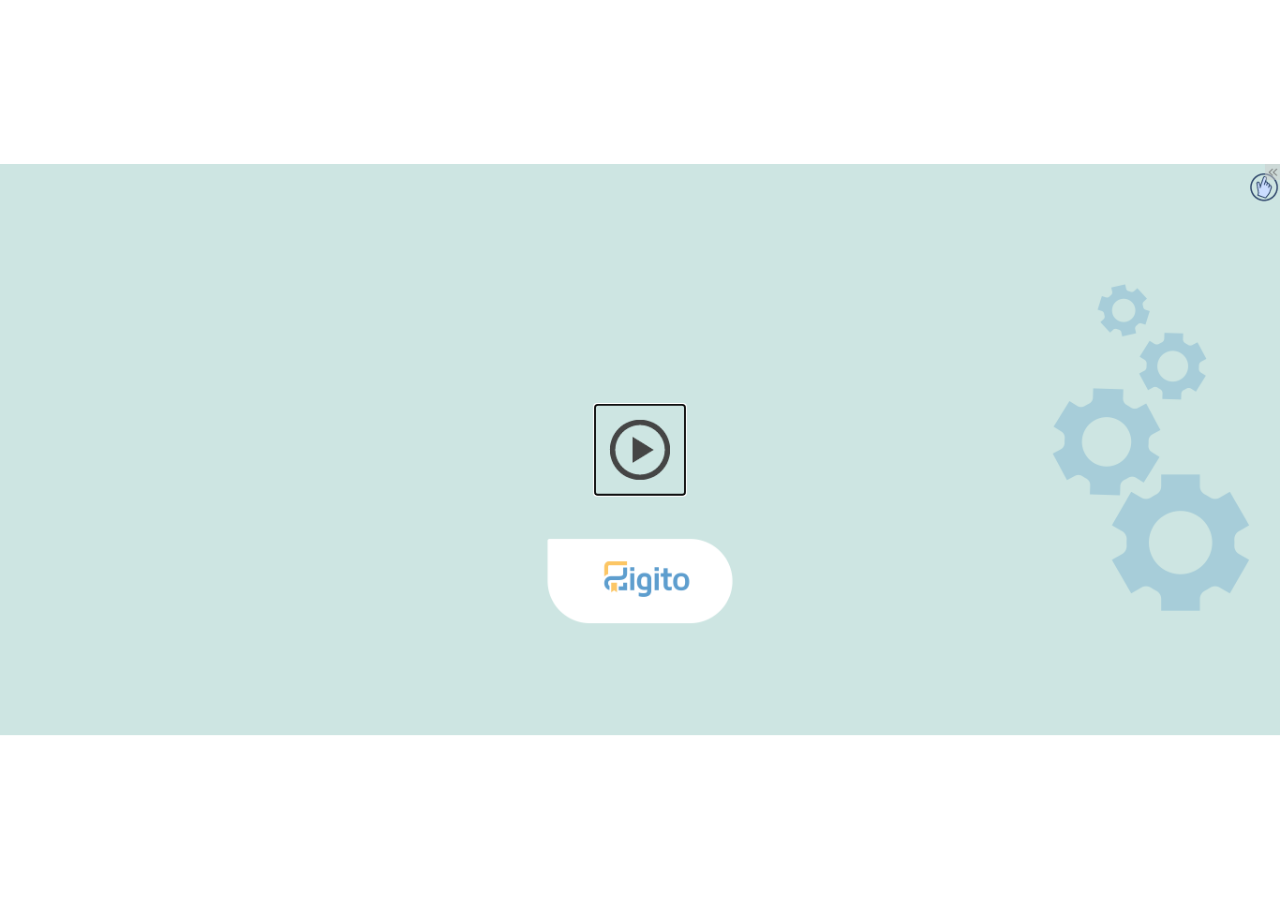
<file: public/scorm/digito/index.html>
<!DOCTYPE html>
<html lang="en">
<head>
<meta name='viewport' content='initial-scale = 1, minimum-scale = 1, maximum-scale = 1'/>
<meta http-equiv="Content-Type" content="text/html; charset=utf-8" />
<meta http-equiv="x-ua-compatible" content="IE=10">
<title></title>
<style type="text/css">#initialLoading{background:url(assets/htmlimages/loader.gif) no-repeat center center;background-color:#ffffff;position:absolute;margin:auto;top:0;left:0;right:0;bottom:0;z-index:10010;}</style>

<script>

var deviceReady = false;
var initCalled = false ;
var initialized = false;

function onBodyLoad()
{
	if(typeof window.device === 'undefined')
	{
		document.addEventListener("deviceready", onDeviceReady, false);
	}
	else
	{
		onDeviceReady();
	}
}

function onDeviceReady()
{
	deviceReady = true ;
	if(initCalled === true)
		initializeCP();
}

function initializeCP()
{
	if(initialized)
		return;
	initCalled = true ;
	if(cp.pg && deviceReady === false)
		return;

	function cpInit()
	{
		document.body.innerHTML = " <div class='cpMainContainer' id='cpDocument' style='left: 0px; top:0px;' >	<div id='main_container' style='top:0px;position:absolute;'>	<div id='projectBorder' style='top:0px;left:0px;position:absolute;display:block'></div>	<div class='shadow' id='project_container' style='left: 0px; top:0px;position:absolute;' >	<div id='project' class='cp-movie' style='width:1366px ;height:610px '>		<div id='project_main' class='cp-timeline cp-main'>			<div id='div_Slide' onclick='cp.handleClick(event)' style='top:0px; width:1366px ;height:610px ;position:absolute;-webkit-tap-highlight-color: rgba(0,0,0,0);'></div>			<canvas id='slide_transition_canvas'></canvas>		</div>		<div id='autoplayDiv' style='display:block;text-align:center;position:absolute;left:0px;top:0px;'>			<img id='autoplayImage' src='' style='position:absolute;display:block;vertical-align:middle;'/>			<div id='playImage' tabindex='9999' role='button' aria-label='play' onkeydown='cp.CPPlayButtonHandle(event)' onClick='cp.movie.play()' style='position:absolute;display:block;vertical-align:middle;'></div>		</div>	</div>	<div id='toc' style='left:0px; float:left;position:absolute;-webkit-tap-highlight-color: rgba(0,0,0,0);'>	</div>	<div id='playbar' style='left:0px; float:left;position:absolute'>	</div>	<div id='cc' style='left:0px; float:left;position:absolute;visibility:hidden;pointer-events:none;' onclick='cp.handleCCClick(event)'>		<div id='ccText' style='left:0px;float:left;position:absolute;width:100%;height:100%;'>		<p style='margin-left:8px;margin-right:8px;margin-top:2px;'>		</p>		</div>		<div id='ccClose' style='background-image:url(./assets/htmlimages/ccClose.png);right:0px; float:right;position:absolute;cursor:pointer;width:13px;height:11px;' onclick='cp.showHideCC()'>		</div>	</div>	<div id='gestureIcon' class='gestureIcon'>	</div>	<div id='gestureHint' class='gestureHintDiv'>		<div id='gImage' class='gesturesHint'></div>	</div>	<div id='pwdv' style='display:block;text-align:center;position:absolute;width:100%;height:100%;left:0px;top:0px'></div>	<div id='exdv' style='display:block;text-align:center;position:absolute;width:100%;height:100%;left:0px;top:0px'></div>	</div>	</div></div><div id='blockUserInteraction' class='blocker' style='width:100%;height:100%;'>	<table style='width:100%;height:100%;text-align:center;vertical-align:middle' id='loading' class='loadingBackground'>		<tr style='width:100%;height:100%;text-align:center;vertical-align:middle'>			<td style='width:100%;height:100%;text-align:center;vertical-align:middle'>				<image id='preloaderImage'></image>				<div id='loadingString' class='loadingString'>Loading...</div>			</td>		</tr>	</table></div> <div id='initialLoading'></div>";
		cp.DoCPInit();
		var lCpExit = window["DoCPExit"];
		window["DoCPExit"] = function()
		{
			if(cp.UnloadActivties)
				cp.UnloadActivties();
			lCpExit();
		};
	}
	
	cpInit();
	initialized = true;
}

</script>

 </head>
<body onload="onBodyLoad()">
		<div id='initialLoading'></div>
<script>
		(function()
		{
			if(document.documentMode < 9)
			{
				document.body.innerHTML = "";
				document.write("The content you are trying to view is not supported in the current Document Mode of Internet Explorer. Change the Document Mode to Internet Explorer 9 Standards and try to view the content again.<br>To change the Document Mode, press F12, click Document Mode: <current mode>, and then select Internet Explorer 9 Standards.");
				return;
			}
			window.addEventListener("load",function() 
			{
				setTimeout(function() 
				{					
					var script = document.createElement('script');
					script.type = 'text/javascript';
					script.src = 'assets/js/CPXHRLoader.js';
					script.defer = 'defer';
					script.onload = function()
					{
						var lCSSLoaded = false;
						var lJSLoaded = false;
						function constructDIVs()
						{
							if(lCSSLoaded && lJSLoaded)
							{
								initializeCP();
							}
						}
						cpXHRJSLoader.css('assets/css/CPLibraryAll.css',function() {
							lCSSLoaded = true;
							constructDIVs();
						});
						var lJSFiles = [  'assets/js/jquery-1.6.1.min.js','assets/js/CPM.js' ];
						cpXHRJSLoader.js(lJSFiles,function()
						{
							//console.log("js loaded");
							lJSLoaded = true;
							constructDIVs();
						});
					}
					document.getElementsByTagName('head')[0].appendChild(script);
				},1);
			},false);
		})();
		
</script>
<noscript style="text-align:center;font-size:24px;">Enable Javascript support in the browser.</noscript>
</body>
</html>
</file>
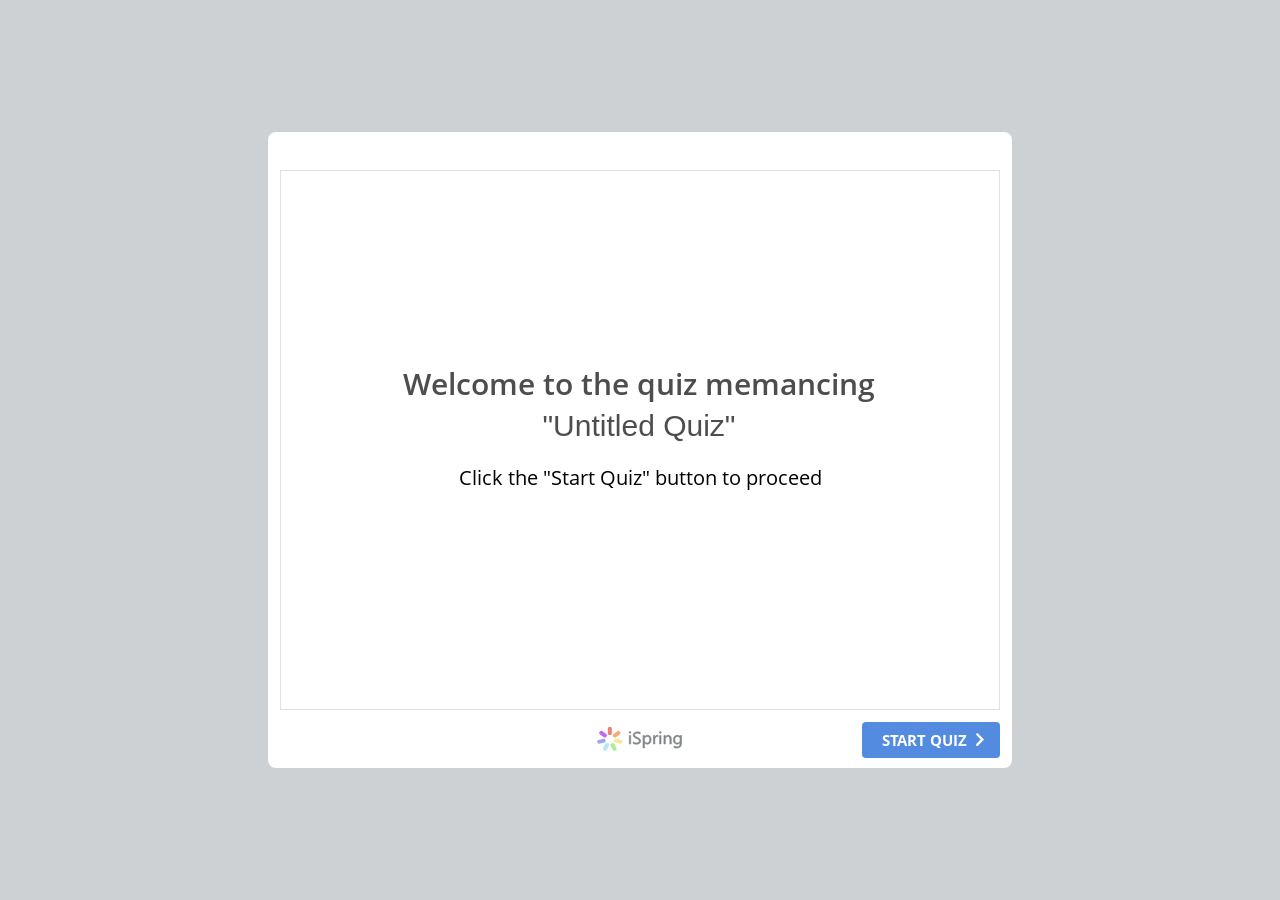
<file: public/scorm/quiz/res/index.html>
<!DOCTYPE html>
<!-- Created with iSpring --><!-- 744 636 --><!--version 9.7.4.12181 --><!--type html --><!--mainFolder  --><!--content quiz -->
<html>
<head>
	<meta http-equiv="X-UA-Compatible" content="IE=edge"/>
	<script src="data/browsersupport.js"></script>
	<meta http-equiv="Content-Type" content="text/html;charset=utf-8"/>
	<meta name="viewport" content="width=device-width,initial-scale=1,minimum-scale=1,maximum-scale=1,user-scalable=no"/>
	<meta name="format-detection" content="telephone=no"/>
	<meta name="apple-mobile-web-app-capable" content="yes"/>
	<meta name="apple-mobile-web-app-status-bar-style" content="black"/>
	<meta name="msapplication-tap-highlight" content="no" />
	<title>Untitled Quiz</title>
	<link rel="apple-touch-icon-precomposed" href="data/apple-touch-icon.png"/>
	<link rel="shortcut icon" type="image/ico" href="data/favicon.ico"/>
	<style>
		body {
			width: 100%;
			height: 100%;
		}

		#preloader {
			width: 50px;
			height: 50px;
			position: absolute;
			top: 0;
			left: 0;
			bottom: 0;
			right: 0;
			margin: auto;
			border-radius: 10px;
			background-color: rgba(0, 0, 0, 0.5);
		}

		#preloader::after {
			content: '';
			position: absolute;
			background: url([data-uri]);
			background-size: cover;
			top: 0;
			left: 0;
			bottom: 0;
			right: 0;
			animation: preloader_spin 1s infinite linear;
			-webkit-animation: preloader_spin 1s infinite linear;
		}

		@keyframes preloader_spin { 0% {transform: rotate(0deg);} 100% {transform: rotate(360deg);} }
		@-webkit-keyframes preloader_spin { 0% {-webkit-transform: rotate(0deg);} 100% {-webkit-transform: rotate(360deg);}}
    </style>
</head>
<body>
	<div id="preloader"></div>
	<div id="content"></div>
	<script src="data/player.js?s=sytcpq1qapeb-w7bjicyj9v6o"></script>
	<script src="data/lms.js?s=sytcpq1qapeb-w7bjicyj9v6o"></script>
	<script>
		var data = "[base64]/[base64]/[base64]";
		var params = {"resumeMode":"prompt","contentId":"0FEAD057-C01D-4DA4-BB92-494F0933EF4D","flags":3};
		var lms = iSpring.quiz.LMS.create("1.2", params);
		lms.initialize(QuizPlayerFree.start.bind(null, "content", "sytcpq1qapeb-w7bjicyj9v6o", data, 1, "/", false), "prompt", function(player) {
			player.initializationCompleteEvent().addHandler(function() {
				var preloader = document.getElementById("preloader");
				preloader.parentNode.removeChild(preloader);
			})
		})
	</script>
</body>
</html>
</file>
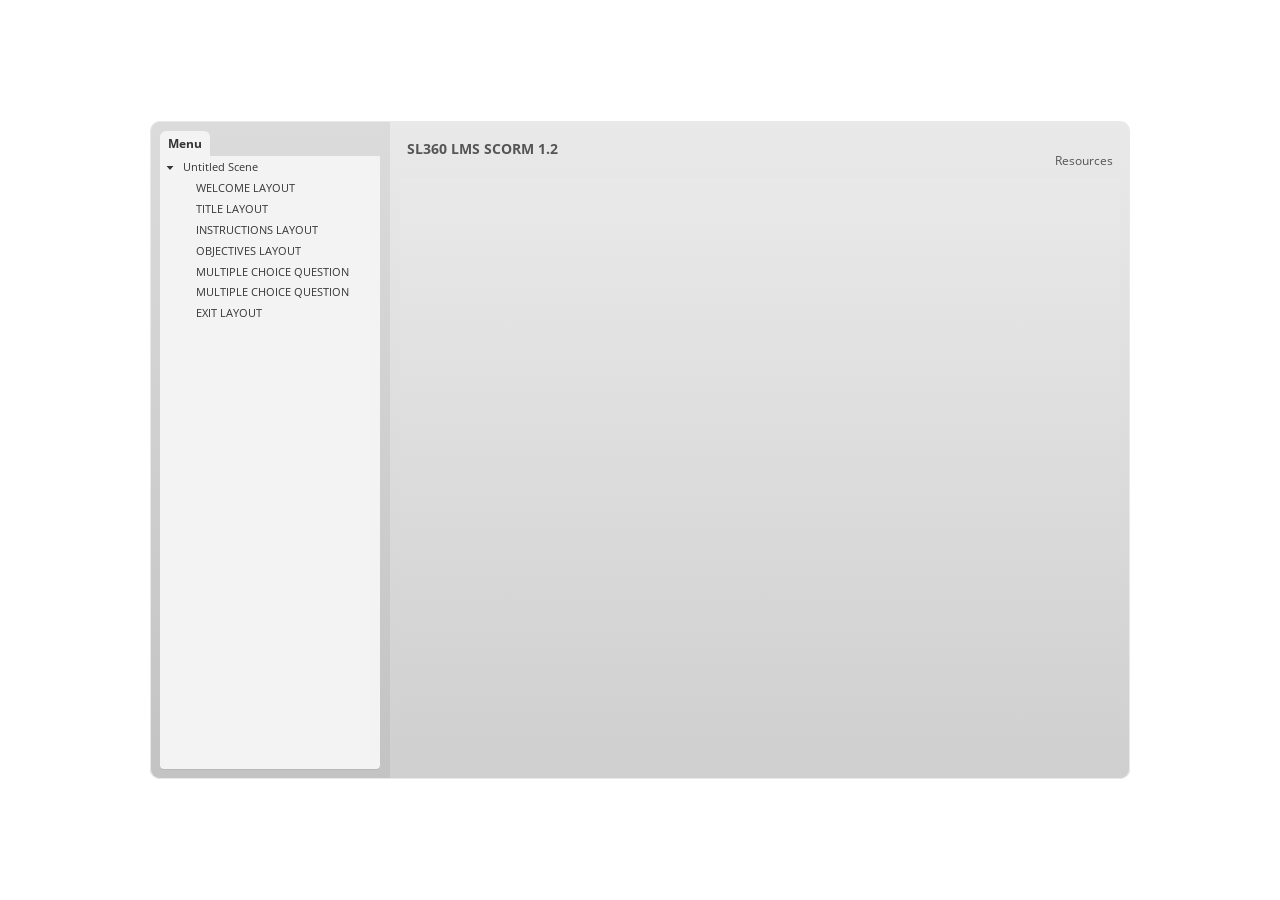
<file: public/scorm/360/index_lms.html>
<html>
<head>
    <title>SL360 LMS SCORM 1.2</title>
    <meta http-equiv="x-ua-compatible" content="IE=edge" />
    <style>
        body {
            background: #ffffff;
            overflow: hidden;
        }

        html, body, table {
            height: 100%;
            width: 100%;
            margin: 0;
            padding: 0;
            border: 0;
        }

        table td {
            vertical-align: middle;
            text-align: center;
        }

        #nosupport {
            background: #f5f5f5;
            margin: 50px 65px;
            border: 1px solid #d5d5d5;
            width: calc(100% - 130px);
            height: calc(100% - 100px);
        }

        p {
            font-family: 'Helvetica Neue', Helvetica, Arial, Verdana, sans-serif;
            font-size: 12pt;
            color: #303030;
        }

        a {
            color: #2D9DDA;
            text-decoration: none !important;
        }

    </style>
    <script>
        var html5Supported = true,
                showWarning = false;

        function displayWarning() {
            if (showWarning) {
                document.getElementById('nosupport').style.visibility = 'visible';
            }
        }

    </script>
    <!--[if lte IE 9]><script>html5Supported = false;</script><![endif]-->

    <script type="text/javascript">
        (function () {
            var settings = {
                runtimeOrder: [{"type":"html5","url":"index_lms_html5.html"},{"type":"flash","url":"index_lms_flash.html"}]
            };

            var detection = {
                agent: navigator.userAgent,

                flashEnabled: function () {
                    var description, version, flashAX,
                            plugin = navigator.plugins["Shockwave Flash"];

                    if (plugin != null) {
                        description = plugin.description.split(" ");
                        version = Number(description[description.length - 2]);

                        return (version >= 10) || isNaN(version);
                    } else {
                        try {
                            flashAX = new ActiveXObject("ShockwaveFlash.ShockwaveFlash.10");
                            return (flashAX != null);
                        } catch (e) {
                        }
                    }

                    return false;
                },

                html5Enabled: function () {
                    return html5Supported;
                },

                ampEnabled: function () {
                    return false;
                },

                isIOS: function () {
                    return (this.agent.indexOf("AppleWebKit/") > -1 && this.agent.indexOf("Mobile/") > -1)
                },

                isAndroid: function () {
                    return (this.agent.indexOf("Android") > -1);
                },

                isIPad: function () {
                    return (this.agent.indexOf("iPad") > -1);
                }
            };

            var router = {

                init: function () {
                    var i,
                            redirected = false,
                            order = settings.runtimeOrder,
                            launchMap = {
                                flash: {
                                    isEnabled: 'flashEnabled',
                                    delim: '?'
                                },
                                html5: {
                                    isEnabled: 'html5Enabled',
                                    delim: '?'
                                },
                                amp: {
                                    isEnabled: 'ampEnabled',
                                    delim: '#'
                                }
                            };

                    for (i = 0; i < order.length; i++) {
                        var launchInfo = launchMap[order[i].type],
                                url = order[i].url;

                        if (detection[launchInfo.isEnabled]()) {
                            this.redirect(url, launchInfo.delim);
                            redirected = true;
                            break;
                        }
                    }

                    if (!redirected) {
                        showWarning = true;
                    }
                },

                getQueryString: function (params) {
                    params = params || [];
                    var i,
                            queryString = document.location.search.substr(1),
                            paramArr = queryString.length > 0 ? queryString.split('&') : [];

                    for (i = 0; i < params.length; i++) {
                        paramArr.push([params[i].name, params[i].value].join('='));
                    }

                    return paramArr.join('&');
                },

                formatUrl: function (url, delim) {
                    delim = delim || '?';

                    var queryString = this.getQueryString();

                    if (queryString != null && queryString.length > 0) {
                        return [url, queryString].join(delim);
                    }

                    return url;
                },

                redirect: function (url, delim) {
                    window.location.replace(this.formatUrl(url, delim));
                }

            };

            router.init();
        })();
    </script>
</head>

<body onload="displayWarning()" style="height: 100%;">
<div id="nosupport" style="visibility: hidden;">
    <table>
        <tr>
            <td>
                <p>
                    <svg xmlns="http://www.w3.org/2000/svg" width="90.2" height="74.9" viewBox="0 0 90 75" version="1.1">
                        <g transform="scale(.1)">
                            <path d="m409 7c54-25 106 20 130 66 106 170 213 340 320 510 17 28 32 63 19 96-14 36-55 51-91 51-224 1-448 0-672 0-35 1-76-3-100-33-26-32-15-77 5-108 107-173 216-344 324-517 16-26 35-53 65-65z"
                                  fill="#4c4c4c"/>
                            <path d="m419 57c26-20 55 4 68 27 109 174 218 348 328 522 9 17 23 35 17 55-11 20-36 18-55 19-224 0-447 0-670 0-20-1-46 1-57-19-5-18 6-34 14-48 109-174 218-348 327-522 9-12 17-25 28-34z"
                                  fill="#f5f5f5"/>
                            <path d="m429 179c25-12 58 8 56 35-1 81-5 161-10 242 2 32-49 39-57 9-7-73-6-146-11-219-1-24-4-56 22-67zM430 539 430 539 430 539c45-24 80 53 32 72-45 24-80-53-32-72z"
                                  fill="#4c4c4c"/>
                        </g>
                    </svg>
                </p>
                <p>This course cannot be played.</p>
                <p><a href="https://ipc.articulate.com/slw/360/en/cannotplay/">Learn More</a></p>

            </td>
        </tr>
    </table>
</div>
</body>

</html>
</file>
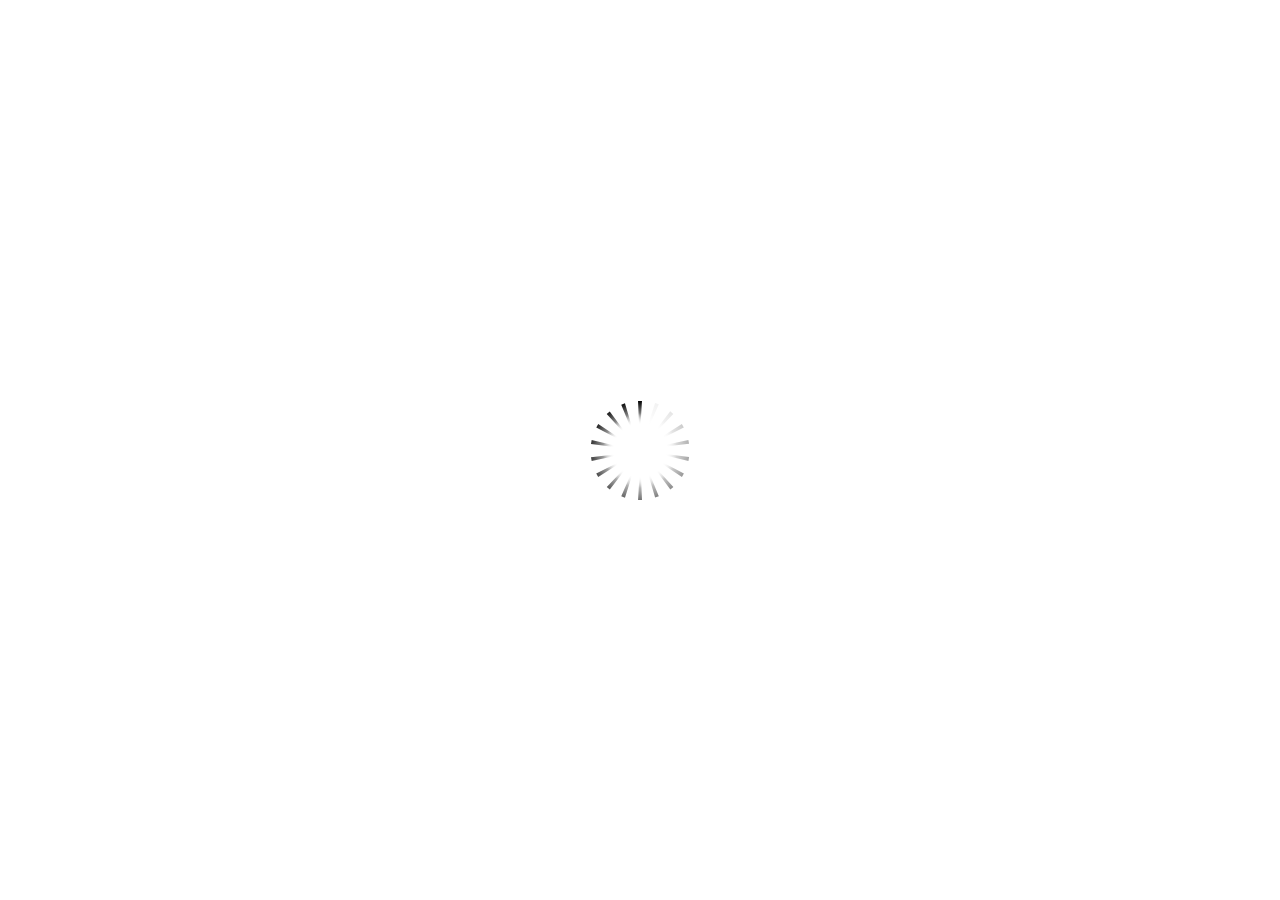
<file: public/scorm/360/index_lms_html5.html>
<!doctype html>
<html lang="en-US">
<head>
  <meta charset="utf-8" />
  <!-- Created using Storyline 360 - http://www.articulate.com  -->
  <!-- version: 3.17.16188.0 -->
  <title>SL360 LMS SCORM 1.2</title>
  <meta http-equiv="x-ua-compatible" content="IE=edge" />
  <meta name="viewport" content="width=device-width, initial-scale=1.0, user-scalable=no, minimal-ui" />
  <meta name="apple-mobile-web-app-capable" content="yes" />

  <style rel="stylesheet" data-noprefix>.slide-loader{position:absolute;pointer-events:none;left:50%;top:50%;-webkit-animation:spin 1.8s linear infinite;-moz-animation:spin 1.8s linear infinite;-ms-animation:spin 1.8s linear infinite;animation:spin 1.8s linear infinite;width:100px;height:100px;-webkit-transform:translate(-50%, -50%);-ms-transform:translate(-50%, -50%);z-index:10000;background:transparent url("[data-uri]") no-repeat center center}.mobile-chrome-warning{position:fixed;width:300px;height:75px;bottom:0px;background:rgba(0,0,0,0.0001);display:none;pointer-events:none;z-index:99}.mobile-chrome-warning-btn{position:absolute;left:-16px;top:-15px;width:107px;height:107px;background:rgba(0,0,0,0.6);border-radius:50%;border:1px solid rgba(255,255,255,0.2);pointer-events:all;-webkit-transform:scale(0.6)}.mobile-chrome-warning-btn svg{position:absolute;left:60%;top:58%;-webkit-transform:translate(-50%, -50%)}.mobile-chrome-warning-bubble{position:relative;color:white;padding:10px;background:rgba(0,0,0,0.8);border-radius:5px;float:left;margin-left:100px;margin-top:15px;pointer-events:none}.mobile-chrome-warning-bubble:before{position:absolute;top:8.5px;left:-20px;width:30px;height:30px;content:'';display:block;width:0;height:0;border-style:solid;border-width:12.5px 20px 12.5px 0;border-color:transparent rgba(0,0,0,0.8) transparent transparent;pointer-events:none}.is-mobile .swipe-resume-arrow{position:fixed;top:30%;left:50%;-webkit-transform:translate(-50%, 0);width:12%}.is-mobile .mobile-chrome-warning-text{position:fixed;top:56%;left:50%;-webkit-transform:translate(-50%, 0);height:30%;width:80%;line-height:43px;text-align:center;color:#aeb7bd;word-break:break-word;font-size:20px}.slide-loader .mobile-loader-dot{display:none}@-ms-keyframes spin{from{-ms-transform:translate(-50%, -50%) rotate(0deg)}to{-ms-transform:translate(-50%, -50%) rotate(360deg)}}@-moz-keyframes spin{from{-moz-transform:translate(-50%, -50%) rotate(0deg)}to{-moz-transform:translate(-50%, -50%) rotate(360deg)}}@-webkit-keyframes spin{from{-webkit-transform:translate(-50%, -50%) rotate(0deg)}to{-webkit-transform:translate(-50%, -50%) rotate(360deg)}}@keyframes spin{from{transform:translate(-50%, -50%) rotate(0deg)}to{transform:translate(-50%, -50%) rotate(360deg)}}body.is-mobile{background:black !important}body.is-theme-unified{background:#1b1a1a}.is-mobile .load-container,.is-theme-unified .load-container{position:absolute;left:0;top:0;width:100%;height:100%;background-color:rgba(0,0,0,0.5);z-index:1;visibility:visible;-webkit-transition:visibility 250ms, opacity 250ms linear;-moz-transition:visibility 250ms, opacity 250ms linear;-mz-transition:visibility 250ms, opacity 250ms linear;transition:visibility 250ms, opacity 250ms linear;pointer-events:none}.is-mobile .hide-slide-loader .load-container,.is-theme-unified .hide-slide-loader .load-container{opacity:0;visibility:hidden}.is-mobile .slide-loader,.is-theme-unified .slide-loader{-webkit-animation:none;-moz-animation:none;-ms-animation:none;animation:none;background:none;text-align:center;width:120px;height:80px;top:60%}.is-theme-unified .slide-loader{top:50%}.is-mobile .slide-loader .mobile-loader-dot,.is-theme-unified .slide-loader .mobile-loader-dot{width:30px;height:30px;background-color:white;border-radius:100%;display:inline-block;-webkit-animation:slide-loader 1s ease-in-out 0s infinite both;-moz-animation:slide-loader 1s ease-in-out 0s infinite both;-ms-animation:slide-loader 1s ease-in-out 0s infinite both;animation:slide-loader 1s ease-in-out 0s infinite both}.is-mobile .slide-loader .dot1,.is-theme-unified .slide-loader .dot1{-webkit-animation-delay:-0.2s;-moz-animation-delay:-0.2s;-ms-animation-delay:-0.2s;animation-delay:-0.2s}.is-mobile .slide-loader .dot2,.is-theme-unified .slide-loader .dot2{-webkit-animation-delay:-0.1s;-moz-animation-delay:-0.1s;-ms-animation-delay:-0.1s;animation-delay:-0.1s}@-ms-keyframes slide-loader{0%,80%,100%{-ms-transform:scale(0.6)}40%{-ms-transform:scale(0)}}@-moz-keyframes slide-loader{0%,80%,100%{-moz-transform:scale(0.6)}40%{-moz-transform:scale(0)}}@-webkit-keyframes slide-loader{0%,80%,100%{-webkit-transform:scale(0.6)}40%{-webkit-transform:scale(0)}}@keyframes slide-loader{0%,80%,100%{transform:scale(0.6)}40%{transform:scale(0)}}.mobile-load-title-overlay{display:none}.is-mobile .mobile-load-title-overlay,.is-touchable .mobile-load-title-overlay{display:block;position:fixed;top:0;right:0;bottom:0;left:0;z-index:999;pointer-events:none}.is-mobile .mobile-load-title-overlay .mobile-load-title,.is-touchable .mobile-load-title-overlay .mobile-load-title{position:relative;height:30%;width:80%;margin:0 auto;line-height:43px;text-align:center;color:#aeb7bd;word-break:break-word}@media only screen and (min-width: 320px) and (orientation: landscape){.is-mobile .mobile-load-title,.is-touchable .mobile-load-title{font-size:28.8px;-moz-transform:translateY(33%);-ms-transform:translateY(33%);-webkit-transform:translateY(33%);transform:translateY(33%)}}@media only screen and (min-width: 320px) and (orientation: portrait){.is-mobile .slide-loader,.is-touchable .slide-loader{top:55%}.is-mobile .mobile-load-title,.is-touchable .mobile-load-title{font-size:28.8px;-moz-transform:translateY(35%);-ms-transform:translateY(35%);-webkit-transform:translateY(35%);transform:translateY(35%)}}
</style>

  
    <script src="lms/APIConstants.js" charset="utf-8"></script>
    <script src="lms/Configuration.js" charset="utf-8"></script>
    <script src="lms/UtilityFunctions.js" charset="utf-8"></script>
    <script src="lms/SCORM2004Functions.js" charset="utf-8"></script>
    <script src="lms/SCORMFunctions.js" charset="utf-8"></script>
    <script src="lms/AICCFunctions.js" charset="utf-8"></script>
    <script src="lms/NONEFunctions.js" charset="utf-8"></script>
    <script src="lms/LMSAPI.js" charset="utf-8"></script>
    <script src="lms/API.js" charset="utf-8"></script>

    <script>
      strContentLocation = "story_html5.html";

      function LoadContent(){}
    </script>
  
</head>
<body style="background: #FFFFFF" class="cs-HTML is-theme-classic" role="application">
  <!-- 360 -->
  <script>!function(e){var i=/iPhone/i,o=/iPod/i,n=/iPad/i,t=/(?=.*\bAndroid\b)(?=.*\bMobile\b)/i,d=/Android/i,s=/(?=.*\bAndroid\b)(?=.*\bSD4930UR\b)/i,b=/(?=.*\bAndroid\b)(?=.*\b(?:KFOT|KFTT|KFJWI|KFJWA|KFSOWI|KFTHWI|KFTHWA|KFAPWI|KFAPWA|KFARWI|KFASWI|KFSAWI|KFSAWA)\b)/i,r=/IEMobile/i,h=/(?=.*\bWindows\b)(?=.*\bARM\b)/i,a=/BlackBerry/i,l=/BB10/i,p=/Opera Mini/i,f=/(CriOS|Chrome)(?=.*\bMobile\b)/i,u=/(?=.*\bFirefox\b)(?=.*\bMobile\b)/i,c=new RegExp("(?:Nexus 7|BNTV250|Kindle Fire|Silk|GT-P1000)","i"),w=function(e,i){return e.test(i)},A=function(e){var A=e||navigator.userAgent,v=A.split("[FBAN");if(void 0!==v[1]&&(A=v[0]),this.apple={phone:w(i,A),ipod:w(o,A),tablet:!w(i,A)&&w(n,A),device:w(i,A)||w(o,A)||w(n,A)},this.amazon={phone:w(s,A),tablet:!w(s,A)&&w(b,A),device:w(s,A)||w(b,A)},this.android={phone:w(s,A)||w(t,A),tablet:!w(s,A)&&!w(t,A)&&(w(b,A)||w(d,A)),device:w(s,A)||w(b,A)||w(t,A)||w(d,A)},this.windows={phone:w(r,A),tablet:w(h,A),device:w(r,A)||w(h,A)},this.other={blackberry:w(a,A),blackberry10:w(l,A),opera:w(p,A),firefox:w(u,A),chrome:w(f,A),device:w(a,A)||w(l,A)||w(p,A)||w(u,A)||w(f,A)},this.seven_inch=w(c,A),this.any=this.apple.device||this.android.device||this.windows.device||this.other.device||this.seven_inch,this.phone=this.apple.phone||this.android.phone||this.windows.phone,this.tablet=this.apple.tablet||this.android.tablet||this.windows.tablet,"undefined"==typeof window)return this},v=function(){var e=new A;return e.Class=A,e};"undefined"!=typeof module&&module.exports&&"undefined"==typeof window?module.exports=A:"undefined"!=typeof module&&module.exports&&"undefined"!=typeof window?module.exports=v():"function"==typeof define&&define.amd?define("isMobile",[],e.isMobile=v()):e.isMobile=v()}(this);</script>

  <div id="preso"></div>
  <script>
    window.globals = {
      DATA_PATH_BASE: '',
      lmsPresent: true,
      tinCanPresent: false,
      aoSupport: false,
      scale: 'noscale',
      captureRc: false,
      browserSize: 'optimal',
      bgColor: '#FFFFFF',
      features: '',
      themeName: 'classic',
      preloaderColor: '#FFFFFF',
      suppressAnalytics: true,
      productChannel: 'stable',
      publishSource: 'storyline',
      aid: 'auth0|df76d790-fbeb-0131-1cab-22000b2f96a1',
      cid: '448e4c88',
      playerVersion: '3.17.16188.0',
      maxIosVideoElements: 5,

      
      parseParams: function(qs) {
        if (window.globals.parsedParams != null) {
          return window.globals.parsedParams;
        }
        qs = (qs || window.location.search.substr(1)).split('+').join(' ');
        var params = {},
            tokens,
            re = /[?&]?([^=]+)=([^&]*)/g;

        while (tokens = re.exec(qs)) {
          params[decodeURIComponent(tokens[1]).trim()] =
            decodeURIComponent(tokens[2]).trim();
        }
        window.globals.parsedParams = params;
        return params;
      },

    };
    
      window.scormdriver_content = window;
    

    (function() {
      var isPhone = false,
          params = window.globals.parseParams();

      if (params.deviceType != null) { isPhone = params.deviceType === 'phone'; }
      if (params.devicepreview != null) { isPhone = params.phone  == '1'; }

      if (window.globals.themeName !== 'classic') {
        
        if (params.deviceType != null) {
          window.isMobile.phone = isPhone;
          window.isMobile.tablet = params.deviceType === 'tablet';
          window.isMobile.any = window.isMobile.phone || window.isMobile.tablet;
        }

        
        if (params.devicepreview != null) {
          window.isMobile.phone = isPhone;
          window.isMobile.tablet = params.devicepreview === '1' && params.phone == null;
          window.isMobile.any = window.isMobile.phone || window.isMobile.tablet;
        }

        if (window.isMobile.any) {
          document.body.classList.add('is-touchable-tablet');
          if (window.isMobile.phone) {
            document.body.classList.add('is-touchable-phone');
          }
        }
      } else if (window.isMobile.any || params.deviceType != null) {
        isPhone = window.isMobile.phone || (params.deviceType === 'phone');

        document.body.classList.add('is-mobile');
        document.body.classList.add(isPhone ? 'is-phone' : 'is-tablet');

        
        if (window.vInterfaceObject != null && window.vInterfaceObject.isRise) {
          document.body.style.background = 'transparent';
        }
      }
    })();
  </script>
  <script SRC="story_content/user.js" TYPE="text/javascript"></script>
  <div class="slide-loader"></div>

  <script type="text/javascript">
    if (window.isMobile.any || window.globals.themeName === 'unified') { var doc = document, loader = doc.body.querySelector('.slide-loader'); [ 1, 2, 3 ].forEach(function(n) { var d = doc.createElement('div'); d.style.backgroundColor = window.globals.preloaderColor; d.classList.add('mobile-loader-dot'); d.classList.add('dot' + n); loader.appendChild(d);
      });
    }
  </script>

  <div class="mobile-load-title-overlay">
    <div class="mobile-load-title">SL360 LMS SCORM 1.2</div>
  </div>
  <script>
    
    if (window.autoSpider && window.vInterfaceObject) {
      document.querySelector('.mobile-load-title-overlay').style.display = 'none';
    }
  </script>

  <div class="mobile-chrome-warning">
    <div class="mobile-chrome-warning-btn">
        <svg xmlns="http://www.w3.org/2000/svg" version="1.1" xmlns:xlink="http://www.w3.org/1999/xlink" preserveAspectRatio="none" x="0px" y="0px" width="107px" height="78px" viewBox="0 0 107 78">

          <g id="mobile-chrome-warning-arrow">
            <path fill="white" stroke="none" d="
            M 24.1 31.4
            L 12.05 15.85 0 31.4 8.3 31.4 8.3 54 15.25 54 15.25 31.4 24.1 31.4 Z"/>
          </g>

          <path id="mobile-chrome-warning-hand" stroke="white" stroke-width="2" stroke-linejoin="round" stroke-linecap="round" fill="none" d="
          M 37.55 16.1
          Q 36.3 14.8 36.3 13.1 36.3 11.45 37.55 10.15 38.85 8.9 40.55 8.9 42.2 8.9 43.5 10.15
          L 46.75 13.375 46.75 13.35
          Q 45.5 12.05 45.5 10.35 45.5 8.7 46.75 7.4 48.05 6.15 49.75 6.15 51.4 6.15 52.7 7.4
          L 57 11.65
          Q 56.05 10.4828125 56.05 9 56.05 7.3 57.3 6 58.6 4.8 60.3 4.8 62 4.8 63.3 6
          L 74.3 17
          Q 76.3 19.05 77.5 21.55 78.75 24.05 79.1 26.9 79.4 29.7 80.65 32.25 81.85 34.75 83.85 36.75
          L 85.6 38.5 69.5 54.6
          Q 68.25 53.35 66.5 52.1 64.75 50.8 62.85 49.85 60.95 48.85 59.25 48.5
          L 32 42.5
          Q 31.15 42.3 30.45 41.8 29.1 40.8 28.85 39.3 28.6 37.85 29.35 36.55 30.05 35.25 31.65 34.7
          L 31.9 34.65
          Q 32.55 34.45 33.25 34.45
          L 44.3 34.9 17.65 8.2
          Q 16.4 6.9 16.4 5.2 16.4 3.55 17.65 2.25 18.95 1 20.65 1 22.3 1 23.6 2.25
          L 37.55 16.1 39.2 17.75
          M 58.95 13.65
          L 58.075 12.775 57.3 12
          Q 57.140234375 11.833984375 57 11.65
          L 58.075 12.775
          M 46.75 13.375
          L 48.4 15"/>

        </svg>
      </div>

      <div class="mobile-chrome-warning-bubble">
        Drag up for fullscreen
      </div>
  </div>

  <div id="video-pen" class="offscreen"></div>

  
    <iframe name="AICCComm" src="lms/AICCComm.html" style="display:none;"></iframe>
    <iframe name="rusticisoftware_aicc_results" src="lms/blank.html" style="display:none;"></iframe>
    <iframe name="NothingFrame" src="lms/blank.html" style="display:none;"></iframe>
  

  <link rel="stylesheet" href="html5/lib/stylesheets/main.min.css" data-noprefix />
  <link rel="stylesheet" href="html5/data/css/output.min.css" data-noprefix />
  <script data-main="app/scripts/init.generated" src="html5/lib/scripts/app.min.js"></script>
</body>
</html>
</file>
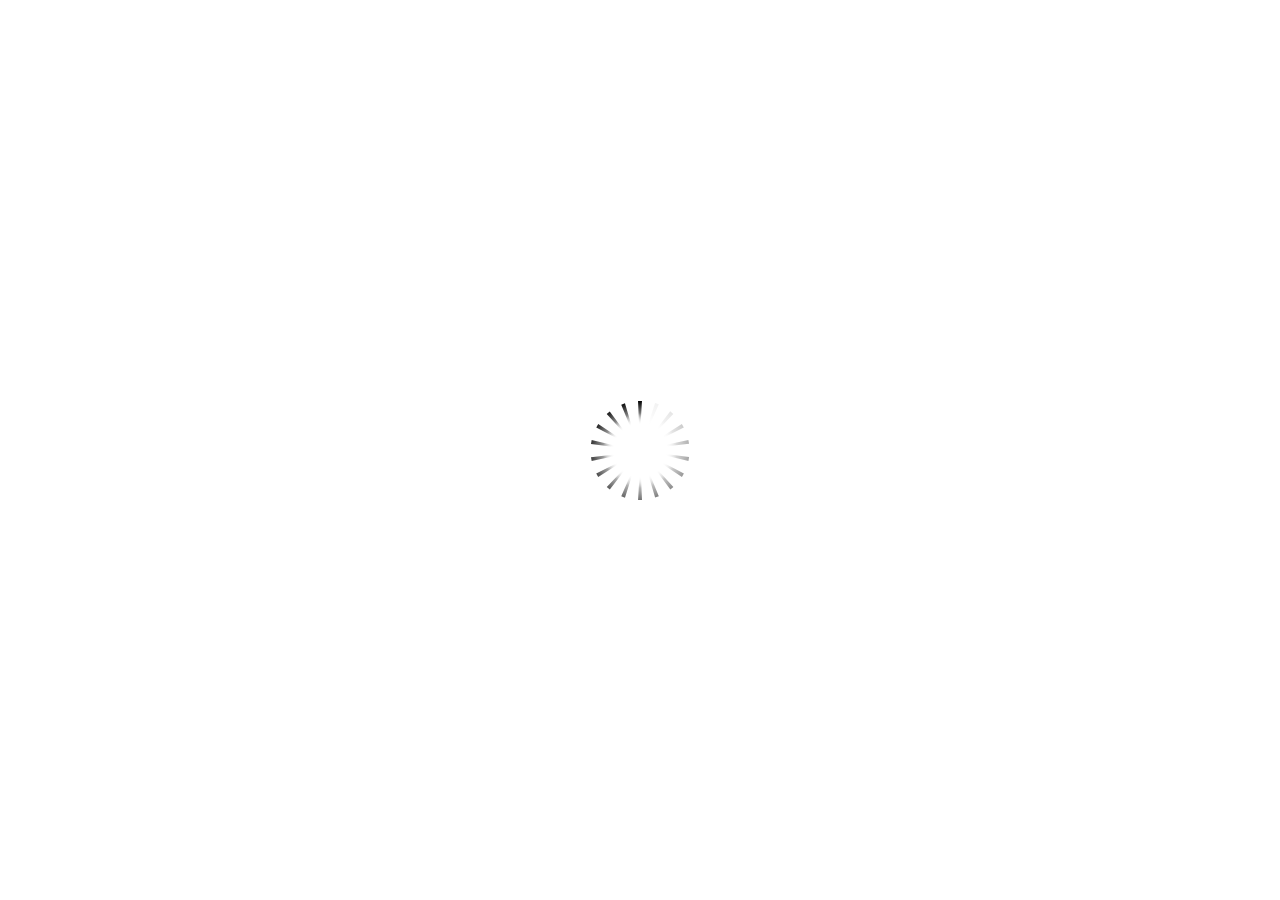
<file: public/scorm/360/story.html>
<!DOCTYPE HTML>
<html style="height: 100%;" lang="en-US">
<head>
    
    <meta http-equiv="Content-Type" content="text/html;charset=utf-8">
    <!-- Created using Storyline 360 - http://www.articulate.com  -->
    <!-- version: 3.17.16188.0 -->

    <title>SL360 LMS SCORM 1.2</title>
    <style>
        body {
            background: #ffffff;
            overflow: hidden;
        }

        html, body, table {
            height: 100%;
            width: 100%;
            margin: 0;
            padding: 0;
            border: 0;
        }

        table td {
            vertical-align: middle;
            text-align: center;
        }

        #nosupport {
            background: #f5f5f5;
            margin: 50px 65px;
            border: 1px solid #d5d5d5;
            width: calc(100% - 130px);
            height: calc(100% - 100px);
        }

        p {
            font-family: 'Helvetica Neue', Helvetica, Arial, Verdana, sans-serif;
            font-size: 12pt;
            color: #303030;
        }

        a {
            color: #2D9DDA;
            text-decoration: none !important;
        }

    </style>
    <script>
        var html5Supported = true;

    </script>
    <!--[if lte IE 9]><script>html5Supported = false;</script><![endif]-->

    <script type="text/javascript">

        function routePlayer() {

            var settings = {
                lmsEnabled: true,
                tincanEnabled: false,
                aoEnabled: false,
                runtimeOrder: [{"type":"html5","url":"story_html5.html"},{"type":"flash","url":"story_flash.html"}],
                warnOnCommitFail: false
            };

            var PARAM_WARN_ON_COMMIT = {name: 'warncommit', value: 1},
                    PARAM_LMS = {name: 'lms', value: 1},
                    PARAM_TINCAN = {name: 'tincan', value: true},
                    PARAM_AO = {name: 'aosupport', value: true};

            var detection = {
                agent: navigator.userAgent,

                flashEnabled: function() {
                    var description, version, flashAX,
                            plugin = navigator.plugins["Shockwave Flash"];

                    if (plugin != null) {
                        description = plugin.description.split(" ");
                        version = Number(description[description.length - 2]);

                        return (version >= 10) || isNaN(version);
                    } else {
                        try {
                            flashAX = new ActiveXObject("ShockwaveFlash.ShockwaveFlash.10");
                            return (flashAX != null);
                        } catch (e) {
                        }
                    }

                    return false;
                },
				
                isFlashWaiting: function() {
                    var html = '',
                    divFlash = document.getElementById('flashCheck'),
                    player;

                    html += '<object width="100px" height="100px" id="player" type="application/x-shockwave-flash">';
                    html += '<param name="name" value="player" />';
                    html += '<param name="wmode" value="opaque" />';
                    html += '<param name="allowScriptAccess" value="always" />';
                    html += '</object>';

                    divFlash.innerHTML = html;
                    player = document.getElementById('player');

                    return player != null && player.getBoundingClientRect().width > 0;
                },

                html5Enabled: function() {
                    return html5Supported;
                },

                ampEnabled: function() {
                    return ((this.isIOS() && this.isIPad()) || this.isAndroid());
                },

                isIOS: function() {
                    return (this.agent.indexOf("AppleWebKit/") > -1 && this.agent.indexOf("Mobile/") > -1)
                },

                isAndroid: function() {
                    return (this.agent.indexOf("Android") > -1);
                },

                isIPad: function() {
                    return (this.agent.indexOf("iPad") > -1);
                },

                isEdge: function() {
                    var hasGlCapability = (function() {
                        var canv = document.createElement('canvas'),
                            gl = canv.getContext('webgl') || canv.getContext('experimental-webgl');
                        canv = null;
                        return gl != null;
                    }());
                    return window.MSBlobBuilder != null && window.msCrypto == null && hasGlCapability;
                }
            };

            var router = {

                init: function() {
                    var i, url, launchInfo,
                        redirected = false,
                        order = settings.runtimeOrder,
                        launchMap = {
                            flash: {
                                isEnabled: 'flashEnabled',
                                getParams: 'getFlashParams',
                                delim: '?'
                            },
                            html5: {
                                isEnabled: 'html5Enabled',
                                getParams: 'getHtml5Params',
                                delim: '?'
                            },
                            amp: {
                                isEnabled: 'ampEnabled',
                                getParams: 'getAmpParams',
                                delim: '#'
                            }
                        };

                    if (document.location.search.toLowerCase().indexOf('forceflash') != -1) {
                        this.moveFlashToStartOfOrder(order);
                    }

                    for (i = 0; i < order.length; i++) {
                        launchInfo = launchMap[order[i].type];
                        url = order[i].url;

                        if (detection[launchInfo.isEnabled]()) {
                            this.redirect(url, this[launchInfo.getParams](), launchInfo.delim);
                            redirected = true;
                            break;
                        }
                    }

                    if (!redirected) {
                        if (
                            detection.isEdge() &&
                            order[0].type === 'flash' &&
                            detection.isFlashWaiting()
                        ) {
                            launchInfo = launchMap[order[0].type];
                            url = order[0].url;
                            this.redirect(url, this[launchInfo.getParams](), launchInfo.delim);
                        } else {
                            document.getElementById('nosupport').style.visibility = 'visible';
                        }
                    }
                },

                moveFlashToStartOfOrder: function (order) {
                    var i,
                        flashIndex = -1;
                    for (i = 0; i < order.length; i++) {
                        if (order[i].type == "flash") {
                            flashIndex = i;
                            break;
                        }
                    }
                    if (flashIndex != -1) {
                        order.splice(0, 0, order.splice(flashIndex, 1)[0]);
                    }
                },

                getQueryString: function (params) {
                    params = params || [];
                    var i,
                            queryString = document.location.search.substr(1),
                            paramArr = queryString.length > 0 ? queryString.split('&') : [];

                    for (i = 0; i < params.length; i++) {
                        paramArr.push([params[i].name, params[i].value].join('='));
                    }

                    return paramArr.join('&');
                },

                formatUrl: function (url, params, delim) {
                    delim = delim || '?';

                    var queryString = this.getQueryString(params);

                    if (queryString != null && queryString.length > 0) {
                        return [url, queryString].join(delim);
                    }

                    return url;
                },

                redirect: function (url, params, delim) {
                    window.location.replace(this.formatUrl(url, params, delim));
                },

                getFlashParams: function () {
                    return [];
                },

                getHtml5Params: function () {
                    var params = [];
                    if (settings.tincanEnabled) {
                        params.push(PARAM_TINCAN);
                    } else if (settings.lmsEnabled) {
                        params.push(PARAM_LMS);
                        if (settings.warnOnCommitFail) {
                            params.push(PARAM_WARN_ON_COMMIT);
                        }
                    }

                    return params;
                },

                getAmpParams: function () {
                    var tincanProto = settings.aoEnabled || settings.tincanEnabled,
                            params = [];
                    // build AMP params
                    if (tincanProto) {
                        params.push(PARAM_TINCAN);
                        if (settings.aoEnabled) {
                            params.push(PARAM_AO);
                        }
                    }
                    return params;
                }
            };

            router.init();
        };

    </script>
</head>
<body onload="routePlayer()" style="height: 100%;">
<div id="nosupport" style="visibility: hidden;">
    <table>
        <tr>
            <td>
                <p>
                    <svg xmlns="http://www.w3.org/2000/svg" width="90.2" height="74.9" viewBox="0 0 90 75" version="1.1">
                        <g transform="scale(.1)">
                            <path d="m409 7c54-25 106 20 130 66 106 170 213 340 320 510 17 28 32 63 19 96-14 36-55 51-91 51-224 1-448 0-672 0-35 1-76-3-100-33-26-32-15-77 5-108 107-173 216-344 324-517 16-26 35-53 65-65z"
                                  fill="#4c4c4c"></path>
                            <path d="m419 57c26-20 55 4 68 27 109 174 218 348 328 522 9 17 23 35 17 55-11 20-36 18-55 19-224 0-447 0-670 0-20-1-46 1-57-19-5-18 6-34 14-48 109-174 218-348 327-522 9-12 17-25 28-34z"
                                  fill="#f5f5f5"></path>
                            <path d="m429 179c25-12 58 8 56 35-1 81-5 161-10 242 2 32-49 39-57 9-7-73-6-146-11-219-1-24-4-56 22-67zM430 539 430 539 430 539c45-24 80 53 32 72-45 24-80-53-32-72z"
                                  fill="#4c4c4c"></path>
                        </g>
                    </svg>
                </p>
                <p>This course cannot be played.</p>
                <p><a href="https://ipc.articulate.com/slw/360/en/cannotplay/">Learn More</a></p>

            </td>
        </tr>
    </table>
</div>
<div id="flashCheck" style="visibility: hidden" >
</div>
</body>
</html>
</file>
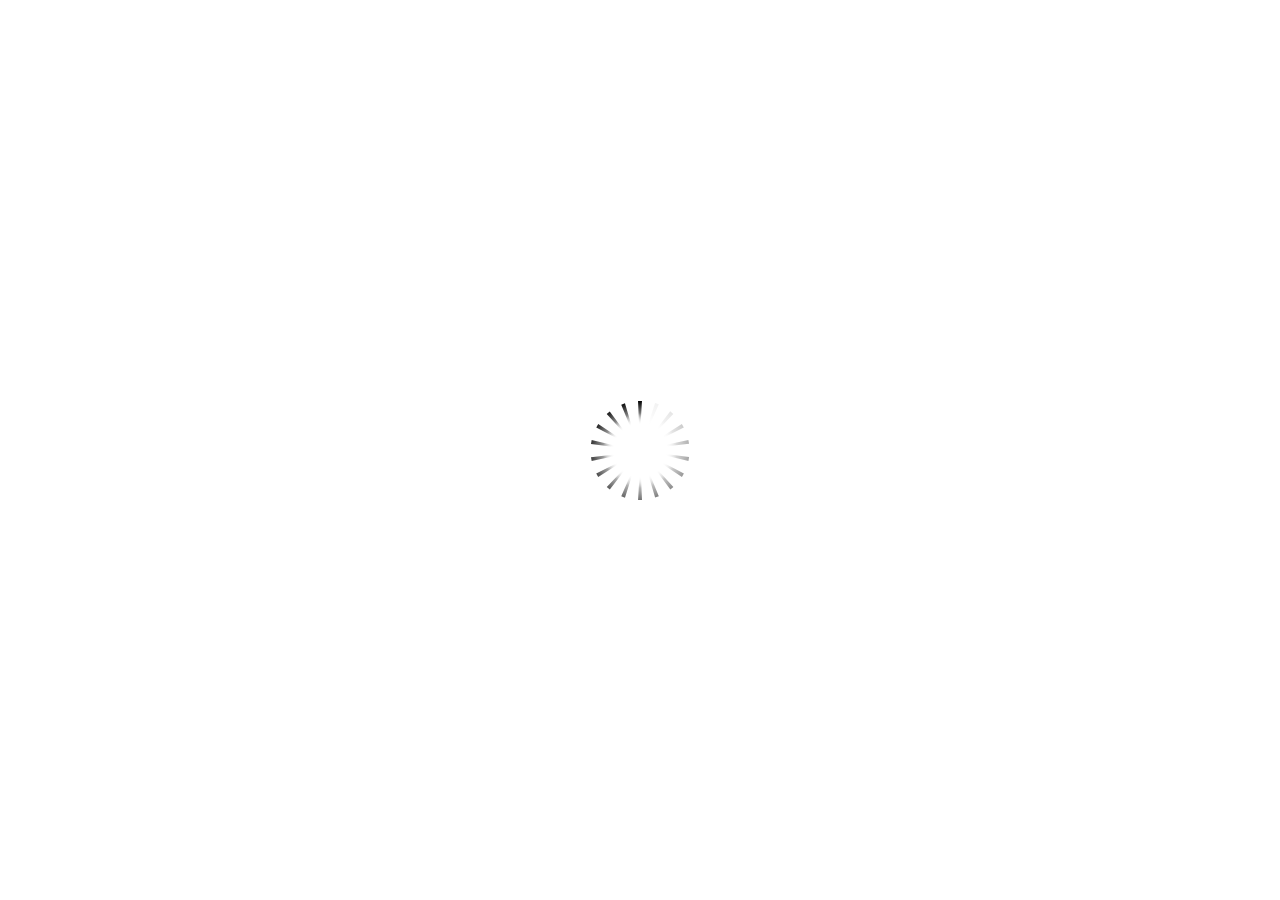
<file: public/scorm/360/story_html5.html>
<!doctype html>
<html lang="en-US">
<head>
  <meta charset="utf-8" />
  <!-- Created using Storyline 360 - http://www.articulate.com  -->
  <!-- version: 3.17.16188.0 -->
  <title>SL360 LMS SCORM 1.2</title>
  <meta http-equiv="x-ua-compatible" content="IE=edge" />
  <meta name="viewport" content="width=device-width, initial-scale=1.0, user-scalable=no, minimal-ui" />
  <meta name="apple-mobile-web-app-capable" content="yes" />

  <style rel="stylesheet" data-noprefix>.slide-loader{position:absolute;pointer-events:none;left:50%;top:50%;-webkit-animation:spin 1.8s linear infinite;-moz-animation:spin 1.8s linear infinite;-ms-animation:spin 1.8s linear infinite;animation:spin 1.8s linear infinite;width:100px;height:100px;-webkit-transform:translate(-50%, -50%);-ms-transform:translate(-50%, -50%);z-index:10000;background:transparent url("[data-uri]") no-repeat center center}.mobile-chrome-warning{position:fixed;width:300px;height:75px;bottom:0px;background:rgba(0,0,0,0.0001);display:none;pointer-events:none;z-index:99}.mobile-chrome-warning-btn{position:absolute;left:-16px;top:-15px;width:107px;height:107px;background:rgba(0,0,0,0.6);border-radius:50%;border:1px solid rgba(255,255,255,0.2);pointer-events:all;-webkit-transform:scale(0.6)}.mobile-chrome-warning-btn svg{position:absolute;left:60%;top:58%;-webkit-transform:translate(-50%, -50%)}.mobile-chrome-warning-bubble{position:relative;color:white;padding:10px;background:rgba(0,0,0,0.8);border-radius:5px;float:left;margin-left:100px;margin-top:15px;pointer-events:none}.mobile-chrome-warning-bubble:before{position:absolute;top:8.5px;left:-20px;width:30px;height:30px;content:'';display:block;width:0;height:0;border-style:solid;border-width:12.5px 20px 12.5px 0;border-color:transparent rgba(0,0,0,0.8) transparent transparent;pointer-events:none}.is-mobile .swipe-resume-arrow{position:fixed;top:30%;left:50%;-webkit-transform:translate(-50%, 0);width:12%}.is-mobile .mobile-chrome-warning-text{position:fixed;top:56%;left:50%;-webkit-transform:translate(-50%, 0);height:30%;width:80%;line-height:43px;text-align:center;color:#aeb7bd;word-break:break-word;font-size:20px}.slide-loader .mobile-loader-dot{display:none}@-ms-keyframes spin{from{-ms-transform:translate(-50%, -50%) rotate(0deg)}to{-ms-transform:translate(-50%, -50%) rotate(360deg)}}@-moz-keyframes spin{from{-moz-transform:translate(-50%, -50%) rotate(0deg)}to{-moz-transform:translate(-50%, -50%) rotate(360deg)}}@-webkit-keyframes spin{from{-webkit-transform:translate(-50%, -50%) rotate(0deg)}to{-webkit-transform:translate(-50%, -50%) rotate(360deg)}}@keyframes spin{from{transform:translate(-50%, -50%) rotate(0deg)}to{transform:translate(-50%, -50%) rotate(360deg)}}body.is-mobile{background:black !important}body.is-theme-unified{background:#1b1a1a}.is-mobile .load-container,.is-theme-unified .load-container{position:absolute;left:0;top:0;width:100%;height:100%;background-color:rgba(0,0,0,0.5);z-index:1;visibility:visible;-webkit-transition:visibility 250ms, opacity 250ms linear;-moz-transition:visibility 250ms, opacity 250ms linear;-mz-transition:visibility 250ms, opacity 250ms linear;transition:visibility 250ms, opacity 250ms linear;pointer-events:none}.is-mobile .hide-slide-loader .load-container,.is-theme-unified .hide-slide-loader .load-container{opacity:0;visibility:hidden}.is-mobile .slide-loader,.is-theme-unified .slide-loader{-webkit-animation:none;-moz-animation:none;-ms-animation:none;animation:none;background:none;text-align:center;width:120px;height:80px;top:60%}.is-theme-unified .slide-loader{top:50%}.is-mobile .slide-loader .mobile-loader-dot,.is-theme-unified .slide-loader .mobile-loader-dot{width:30px;height:30px;background-color:white;border-radius:100%;display:inline-block;-webkit-animation:slide-loader 1s ease-in-out 0s infinite both;-moz-animation:slide-loader 1s ease-in-out 0s infinite both;-ms-animation:slide-loader 1s ease-in-out 0s infinite both;animation:slide-loader 1s ease-in-out 0s infinite both}.is-mobile .slide-loader .dot1,.is-theme-unified .slide-loader .dot1{-webkit-animation-delay:-0.2s;-moz-animation-delay:-0.2s;-ms-animation-delay:-0.2s;animation-delay:-0.2s}.is-mobile .slide-loader .dot2,.is-theme-unified .slide-loader .dot2{-webkit-animation-delay:-0.1s;-moz-animation-delay:-0.1s;-ms-animation-delay:-0.1s;animation-delay:-0.1s}@-ms-keyframes slide-loader{0%,80%,100%{-ms-transform:scale(0.6)}40%{-ms-transform:scale(0)}}@-moz-keyframes slide-loader{0%,80%,100%{-moz-transform:scale(0.6)}40%{-moz-transform:scale(0)}}@-webkit-keyframes slide-loader{0%,80%,100%{-webkit-transform:scale(0.6)}40%{-webkit-transform:scale(0)}}@keyframes slide-loader{0%,80%,100%{transform:scale(0.6)}40%{transform:scale(0)}}.mobile-load-title-overlay{display:none}.is-mobile .mobile-load-title-overlay,.is-touchable .mobile-load-title-overlay{display:block;position:fixed;top:0;right:0;bottom:0;left:0;z-index:999;pointer-events:none}.is-mobile .mobile-load-title-overlay .mobile-load-title,.is-touchable .mobile-load-title-overlay .mobile-load-title{position:relative;height:30%;width:80%;margin:0 auto;line-height:43px;text-align:center;color:#aeb7bd;word-break:break-word}@media only screen and (min-width: 320px) and (orientation: landscape){.is-mobile .mobile-load-title,.is-touchable .mobile-load-title{font-size:28.8px;-moz-transform:translateY(33%);-ms-transform:translateY(33%);-webkit-transform:translateY(33%);transform:translateY(33%)}}@media only screen and (min-width: 320px) and (orientation: portrait){.is-mobile .slide-loader,.is-touchable .slide-loader{top:55%}.is-mobile .mobile-load-title,.is-touchable .mobile-load-title{font-size:28.8px;-moz-transform:translateY(35%);-ms-transform:translateY(35%);-webkit-transform:translateY(35%);transform:translateY(35%)}}
</style>

  
</head>
<body style="background: #FFFFFF" class="cs-HTML is-theme-classic" role="application">
  <!-- 360 -->
  <script>!function(e){var i=/iPhone/i,o=/iPod/i,n=/iPad/i,t=/(?=.*\bAndroid\b)(?=.*\bMobile\b)/i,d=/Android/i,s=/(?=.*\bAndroid\b)(?=.*\bSD4930UR\b)/i,b=/(?=.*\bAndroid\b)(?=.*\b(?:KFOT|KFTT|KFJWI|KFJWA|KFSOWI|KFTHWI|KFTHWA|KFAPWI|KFAPWA|KFARWI|KFASWI|KFSAWI|KFSAWA)\b)/i,r=/IEMobile/i,h=/(?=.*\bWindows\b)(?=.*\bARM\b)/i,a=/BlackBerry/i,l=/BB10/i,p=/Opera Mini/i,f=/(CriOS|Chrome)(?=.*\bMobile\b)/i,u=/(?=.*\bFirefox\b)(?=.*\bMobile\b)/i,c=new RegExp("(?:Nexus 7|BNTV250|Kindle Fire|Silk|GT-P1000)","i"),w=function(e,i){return e.test(i)},A=function(e){var A=e||navigator.userAgent,v=A.split("[FBAN");if(void 0!==v[1]&&(A=v[0]),this.apple={phone:w(i,A),ipod:w(o,A),tablet:!w(i,A)&&w(n,A),device:w(i,A)||w(o,A)||w(n,A)},this.amazon={phone:w(s,A),tablet:!w(s,A)&&w(b,A),device:w(s,A)||w(b,A)},this.android={phone:w(s,A)||w(t,A),tablet:!w(s,A)&&!w(t,A)&&(w(b,A)||w(d,A)),device:w(s,A)||w(b,A)||w(t,A)||w(d,A)},this.windows={phone:w(r,A),tablet:w(h,A),device:w(r,A)||w(h,A)},this.other={blackberry:w(a,A),blackberry10:w(l,A),opera:w(p,A),firefox:w(u,A),chrome:w(f,A),device:w(a,A)||w(l,A)||w(p,A)||w(u,A)||w(f,A)},this.seven_inch=w(c,A),this.any=this.apple.device||this.android.device||this.windows.device||this.other.device||this.seven_inch,this.phone=this.apple.phone||this.android.phone||this.windows.phone,this.tablet=this.apple.tablet||this.android.tablet||this.windows.tablet,"undefined"==typeof window)return this},v=function(){var e=new A;return e.Class=A,e};"undefined"!=typeof module&&module.exports&&"undefined"==typeof window?module.exports=A:"undefined"!=typeof module&&module.exports&&"undefined"!=typeof window?module.exports=v():"function"==typeof define&&define.amd?define("isMobile",[],e.isMobile=v()):e.isMobile=v()}(this);</script>

  <div id="preso"></div>
  <script>
    window.globals = {
      DATA_PATH_BASE: '',
      lmsPresent: true,
      tinCanPresent: false,
      aoSupport: false,
      scale: 'noscale',
      captureRc: false,
      browserSize: 'optimal',
      bgColor: '#FFFFFF',
      features: '',
      themeName: 'classic',
      preloaderColor: '#FFFFFF',
      suppressAnalytics: true,
      productChannel: 'stable',
      publishSource: 'storyline',
      aid: 'auth0|df76d790-fbeb-0131-1cab-22000b2f96a1',
      cid: '448e4c88',
      playerVersion: '3.17.16188.0',
      maxIosVideoElements: 5,

      
      parseParams: function(qs) {
        if (window.globals.parsedParams != null) {
          return window.globals.parsedParams;
        }
        qs = (qs || window.location.search.substr(1)).split('+').join(' ');
        var params = {},
            tokens,
            re = /[?&]?([^=]+)=([^&]*)/g;

        while (tokens = re.exec(qs)) {
          params[decodeURIComponent(tokens[1]).trim()] =
            decodeURIComponent(tokens[2]).trim();
        }
        window.globals.parsedParams = params;
        return params;
      },

    };
    

    (function() {
      var isPhone = false,
          params = window.globals.parseParams();

      if (params.deviceType != null) { isPhone = params.deviceType === 'phone'; }
      if (params.devicepreview != null) { isPhone = params.phone  == '1'; }

      if (window.globals.themeName !== 'classic') {
        
        if (params.deviceType != null) {
          window.isMobile.phone = isPhone;
          window.isMobile.tablet = params.deviceType === 'tablet';
          window.isMobile.any = window.isMobile.phone || window.isMobile.tablet;
        }

        
        if (params.devicepreview != null) {
          window.isMobile.phone = isPhone;
          window.isMobile.tablet = params.devicepreview === '1' && params.phone == null;
          window.isMobile.any = window.isMobile.phone || window.isMobile.tablet;
        }

        if (window.isMobile.any) {
          document.body.classList.add('is-touchable-tablet');
          if (window.isMobile.phone) {
            document.body.classList.add('is-touchable-phone');
          }
        }
      } else if (window.isMobile.any || params.deviceType != null) {
        isPhone = window.isMobile.phone || (params.deviceType === 'phone');

        document.body.classList.add('is-mobile');
        document.body.classList.add(isPhone ? 'is-phone' : 'is-tablet');

        
        if (window.vInterfaceObject != null && window.vInterfaceObject.isRise) {
          document.body.style.background = 'transparent';
        }
      }
    })();
  </script>
  <script SRC="story_content/user.js" TYPE="text/javascript"></script>
  <div class="slide-loader"></div>

  <script type="text/javascript">
    if (window.isMobile.any || window.globals.themeName === 'unified') { var doc = document, loader = doc.body.querySelector('.slide-loader'); [ 1, 2, 3 ].forEach(function(n) { var d = doc.createElement('div'); d.style.backgroundColor = window.globals.preloaderColor; d.classList.add('mobile-loader-dot'); d.classList.add('dot' + n); loader.appendChild(d);
      });
    }
  </script>

  <div class="mobile-load-title-overlay">
    <div class="mobile-load-title">SL360 LMS SCORM 1.2</div>
  </div>
  <script>
    
    if (window.autoSpider && window.vInterfaceObject) {
      document.querySelector('.mobile-load-title-overlay').style.display = 'none';
    }
  </script>

  <div class="mobile-chrome-warning">
    <div class="mobile-chrome-warning-btn">
        <svg xmlns="http://www.w3.org/2000/svg" version="1.1" xmlns:xlink="http://www.w3.org/1999/xlink" preserveAspectRatio="none" x="0px" y="0px" width="107px" height="78px" viewBox="0 0 107 78">

          <g id="mobile-chrome-warning-arrow">
            <path fill="white" stroke="none" d="
            M 24.1 31.4
            L 12.05 15.85 0 31.4 8.3 31.4 8.3 54 15.25 54 15.25 31.4 24.1 31.4 Z"/>
          </g>

          <path id="mobile-chrome-warning-hand" stroke="white" stroke-width="2" stroke-linejoin="round" stroke-linecap="round" fill="none" d="
          M 37.55 16.1
          Q 36.3 14.8 36.3 13.1 36.3 11.45 37.55 10.15 38.85 8.9 40.55 8.9 42.2 8.9 43.5 10.15
          L 46.75 13.375 46.75 13.35
          Q 45.5 12.05 45.5 10.35 45.5 8.7 46.75 7.4 48.05 6.15 49.75 6.15 51.4 6.15 52.7 7.4
          L 57 11.65
          Q 56.05 10.4828125 56.05 9 56.05 7.3 57.3 6 58.6 4.8 60.3 4.8 62 4.8 63.3 6
          L 74.3 17
          Q 76.3 19.05 77.5 21.55 78.75 24.05 79.1 26.9 79.4 29.7 80.65 32.25 81.85 34.75 83.85 36.75
          L 85.6 38.5 69.5 54.6
          Q 68.25 53.35 66.5 52.1 64.75 50.8 62.85 49.85 60.95 48.85 59.25 48.5
          L 32 42.5
          Q 31.15 42.3 30.45 41.8 29.1 40.8 28.85 39.3 28.6 37.85 29.35 36.55 30.05 35.25 31.65 34.7
          L 31.9 34.65
          Q 32.55 34.45 33.25 34.45
          L 44.3 34.9 17.65 8.2
          Q 16.4 6.9 16.4 5.2 16.4 3.55 17.65 2.25 18.95 1 20.65 1 22.3 1 23.6 2.25
          L 37.55 16.1 39.2 17.75
          M 58.95 13.65
          L 58.075 12.775 57.3 12
          Q 57.140234375 11.833984375 57 11.65
          L 58.075 12.775
          M 46.75 13.375
          L 48.4 15"/>

        </svg>
      </div>

      <div class="mobile-chrome-warning-bubble">
        Drag up for fullscreen
      </div>
  </div>

  <div id="video-pen" class="offscreen"></div>

  

  <link rel="stylesheet" href="html5/lib/stylesheets/main.min.css" data-noprefix />
  <link rel="stylesheet" href="html5/data/css/output.min.css" data-noprefix />
  <script data-main="app/scripts/init.generated" src="html5/lib/scripts/app.min.js"></script>
</body>
</html>
</file>
<file: public/scorm/360/html5/lib/stylesheets/main.min.css>
html{font-size:100%;line-height:1.5em}html{font-family:sans-serif;-ms-text-size-adjust:100%;-webkit-text-size-adjust:100%}body{margin:0}article,aside,details,figcaption,figure,footer,header,hgroup,main,menu,nav,section,summary{display:block}audio,canvas,progress,video{display:inline-block;*display:inline;*zoom:1;vertical-align:baseline}audio:not([controls]){display:none;height:0}[hidden]{display:none}template{display:none}a{background-color:transparent}a:active,a:hover{outline:0}abbr[title]{border-bottom:1px dotted}b,strong{font-weight:bold}blockquote{margin:1.5em 40px}dfn{font-style:italic}h1{font-size:2em;line-height:1.5em;margin-top:.75em;margin-bottom:.75em}h2{font-size:1.5em;line-height:2em;margin-top:1em;margin-bottom:1em}h3{font-size:1.17em;line-height:1.28205em;margin-top:1.28205em;margin-bottom:1.28205em}h4{font-size:1em;line-height:1.5em;margin-top:1.5em;margin-bottom:1.5em}h5{font-size:.83em;line-height:1.80723em;margin-top:1.80723em;margin-bottom:1.80723em}h6{font-size:.67em;line-height:2.23881em;margin-top:2.23881em;margin-bottom:2.23881em}mark{background:#ff0;color:#000}p,pre{margin:1.5em 0}small{font-size:80%}sub,sup{font-size:75%;line-height:0;position:relative;vertical-align:baseline}sup{top:-0.5em}sub{bottom:-0.25em}dl,menu,ol,ul{margin:1.5em 0}dd{margin:0 0 0 40px}menu,ol,ul{padding:0 0 0 40px}nav ul,nav ol{list-style:none;list-style-image:none}img{border:0;-ms-interpolation-mode:bicubic}svg:not(:root){overflow:hidden}figure{margin:1.5em 40px}hr{-moz-box-sizing:content-box;-webkit-box-sizing:content-box;box-sizing:content-box;height:0}pre{overflow:auto}code,kbd,pre,samp{font-family:monospace, monospace;font-size:1em}form{margin:0}button,input,optgroup,select,textarea{color:inherit;font:inherit;margin:0;*font-family:sans-serif;*vertical-align:middle}button{overflow:visible}button,select{text-transform:none}button,html input[type="button"],input[type="reset"],input[type="submit"]{-webkit-appearance:button;cursor:pointer;*overflow:visible}button[disabled],html input[disabled]{cursor:default}button::-moz-focus-inner,input::-moz-focus-inner{border:0;padding:0}input{line-height:normal}input[type="checkbox"],input[type="radio"]{-moz-box-sizing:border-box;-webkit-box-sizing:border-box;box-sizing:border-box;padding:0;*height:13px;*width:13px}input[type="number"]::-webkit-inner-spin-button,input[type="number"]::-webkit-outer-spin-button{height:auto}input[type="search"]{-webkit-appearance:textfield;-moz-box-sizing:content-box;-webkit-box-sizing:content-box;box-sizing:content-box}input[type="search"]::-webkit-search-cancel-button,input[type="search"]::-webkit-search-decoration{-webkit-appearance:none}fieldset{margin:0 2px;border-color:#c0c0c0;border-top-width:.0625em;border-top-style:solid;padding-top:.4625em;border-bottom-width:.0625em;border-bottom-style:solid;padding-bottom:.9125em;border-left-width:.0625em;border-left-style:solid;padding-left:.875em;border-right-width:.0625em;border-right-style:solid;padding-right:.875em}legend{border:0;padding:0;*margin-left:-7px}textarea{overflow:auto}optgroup{font-weight:bold}table{border-collapse:collapse;border-spacing:0}td,th{padding:0}div.popup-pane p strong,div.popup-pane p em,.presenter-name{white-space:nowrap;overflow:hidden;text-overflow:ellipsis}.offscreen{position:absolute;left:-9999px !important}.invisible{visibility:hidden !important}.visible{visibility:visible !important}.transparent{opacity:0 !important}.hidden{display:none !important}.accessibility,.slider{position:absolute;top:0;left:0;height:1px;width:1px;overflow:hidden;opacity:0}.accessibility:focus,.slider:focus{outline:none}.scrollable,.is-desktop .panel-content,.is-desktop .panel-section-content{overflow:auto}.focused{outline:none !important}rect.focused{fill:none;outline:none !important;stroke:yellow}.align-left{text-align:left !important}.align-right{text-align:right !important}.align-center{text-align:center !important}.align-flex-start{display:-webkit-box;display:-webkit-flex;display:-moz-flex;display:-ms-flexbox;display:flex;-webkit-box-align:start;-ms-flex-align:start;-webkit-align-items:flex-start;-moz-align-items:flex-start;align-items:flex-start}.align-flex-center{display:-webkit-box;display:-webkit-flex;display:-moz-flex;display:-ms-flexbox;display:flex;-webkit-box-align:center;-ms-flex-align:center;-webkit-align-items:center;-moz-align-items:center;align-items:center}.align-flex-end{display:-webkit-box;display:-webkit-flex;display:-moz-flex;display:-ms-flexbox;display:flex;-webkit-box-align:end;-ms-flex-align:end;-webkit-align-items:flex-end;-moz-align-items:flex-end;align-items:flex-end}.inflexible,.is-desktop .controls .relative-nav,.is-desktop .submit-all-button,.tabs,.is-desktop .panel-section-header,.is-desktop .panel-header,.is-desktop .panel-footer,.header-primary{-webkit-box-flex:none;-webkit-flex:none !important;-moz-box-flex:none;-moz-flex:none !important;-ms-flex:none !important;flex:none !important}.auto-flexible{-webkit-box-flex:auto;-webkit-flex:auto !important;-moz-box-flex:auto;-moz-flex:auto !important;-ms-flex:auto !important;flex:auto !important}.initial-flexible{-webkit-box-flex:0;-webkit-flex:0 1 auto !important;-moz-box-flex:0;-moz-flex:0 1 auto !important;-ms-flex:0 1 auto !important;flex:0 1 auto !important}.bleed{padding:0 !important}.unstyled,.is-desktop .btn,.choice-list,.tabs,.is-desktop .outline-list{margin:0;padding:0;list-style:none;border:none;background:none}.force-unstyled,.progress-control .btn-unstyled,.progress-control .choice-list .choice-list-trigger,.choice-list .progress-control .choice-list-trigger,.progress-control .tabs>li{background:none !important;border:none !important;box-shadow:none !important}.text-compact,.choice-list .choice-list-trigger,.tabs>li,.is-desktop .outline-list li a{display:inline-block;max-width:100%;overflow:hidden;white-space:nowrap;text-overflow:ellipsis}.text-rtl,.text-direction-rtl .is-desktop .controls,.text-direction-rtl .is-desktop .controls-group,.text-direction-rtl .tabs,.text-direction-rtl .is-mobile .panel-content,.text-direction-rtl .is-desktop .panel-content,.text-direction-rtl .is-desktop .panel-header,.text-direction-rtl .topmenu-panel{direction:rtl;unicode-bidi:bidi-override;text-align:right}.text-align-sub{vertical-align:sub}.text-align-middle{vertical-align:middle}.ui-draggable{z-index:99}.ui-droppable{z-index:98}.ui-draggable-dragging{z-index:9999}.border-base,input[type='text'],input[type='search'],.is-desktop .btn,.progress-control,.progress-bar-seek,.search-input input[type="search"],.presentation-wrapper:after,.topmenu-tab,.topmenu-panel{border-style:solid;border-width:1px}.cursor-hover:hover,.rotatable:hover{cursor:pointer}.cursor-hover:hover *,.rotatable:hover *{cursor:pointer}.cursor-default{cursor:default !important}.cursor-default *{cursor:default !important}.opaque{pointer-events:all !important}.non-eventable{pointer-events:none}.full-size{height:100%;position:relative;width:100%}.abs{position:absolute}.tweenable{will-change:opacity, transform}*{box-sizing:border-box}html,body{height:100%}html{font-size:62.5%;-webkit-user-select:none;-moz-user-select:none;-ms-user-select:none;user-select:none}body{font-size:1.3rem;line-height:1.2;font-family:sans-serif;overflow:hidden}body.is-desktop.is-too-tall{overflow-y:scroll}body.is-desktop.has-scrollbar{overflow:scroll}body.is-desktop.is-too-wide{overflow-x:scroll}body.is-desktop *{-webkit-font-smoothing:subpixel-antialiasing}body.is-mobile::-webkit-scrollbar,body.is-mobile *::-webkit-scrollbar{-webkit-appearance:none;display:none}a{color:inherit;text-decoration:none}input[type='text'],input[type='search']{border-radius:4px;padding:.3em .5em}hr{position:absolute;top:0;left:0;width:100%;height:1px;background:none;border:0;border-top-style:solid;border-top-width:1px;color:none;margin:0}*:focus{outline:none}.is-desktop .grid-center{-webkit-box-pack:center;-ms-flex-pack:center;-webkit-justify-content:center;-moz-justify-content:center;justify-content:center;-webkit-box-align:center;-ms-flex-align:center;-webkit-align-items:center;-moz-align-items:center;align-items:center}.is-desktop .grid-row{max-width:100%;max-height:100%;display:-webkit-box;display:-webkit-flex;display:-moz-flex;display:-ms-flexbox;display:flex;-webkit-box-direction:normal;-webkit-box-orient:horizontal;-webkit-flex-direction:row;-moz-flex-direction:row;-ms-flex-direction:row;flex-direction:row}.is-desktop .grid-row.grid-reverse{-webkit-box-direction:reverse;-webkit-box-orient:horizontal;-webkit-flex-direction:row-reverse;-moz-flex-direction:row-reverse;-ms-flex-direction:row-reverse;flex-direction:row-reverse}.is-desktop .grid-row.grid-horz-center{-webkit-box-pack:center;-ms-flex-pack:center;-webkit-justify-content:center;-moz-justify-content:center;justify-content:center}.is-desktop .grid-row.grid-vert-center{-webkit-box-align:center;-ms-flex-align:center;-webkit-align-items:center;-moz-align-items:center;align-items:center}.is-desktop .grid-row>*{-webkit-box-flex:1;-webkit-flex:1;-moz-box-flex:1;-moz-flex:1;-ms-flex:1;flex:1;max-width:100%}.is-desktop .grid-row-align-start{-webkit-box-pack:start;-ms-flex-pack:start;-webkit-justify-content:flex-start;-moz-justify-content:flex-start;justify-content:flex-start}.is-desktop .grid-row-align-end{-webkit-box-pack:end;-ms-flex-pack:end;-webkit-justify-content:flex-end;-moz-justify-content:flex-end;justify-content:flex-end}.is-desktop .grid-col{max-width:100%;max-height:100%;display:-webkit-box;display:-webkit-flex;display:-moz-flex;display:-ms-flexbox;display:flex;-webkit-box-direction:normal;-webkit-box-orient:vertical;-webkit-flex-direction:column;-moz-flex-direction:column;-ms-flex-direction:column;flex-direction:column}.is-desktop .grid-col.grid-reverse{-webkit-box-direction:reverse;-webkit-box-orient:vertical;-webkit-flex-direction:column-reverse;-moz-flex-direction:column-reverse;-ms-flex-direction:column-reverse;flex-direction:column-reverse}.is-desktop .grid-col.grid-horz-center{-webkit-box-align:center;-ms-flex-align:center;-webkit-align-items:center;-moz-align-items:center;align-items:center}.is-desktop .grid-col.grid-vert-center{-webkit-box-pack:center;-ms-flex-pack:center;-webkit-justify-content:center;-moz-justify-content:center;justify-content:center}.is-desktop .grid-col>*{-webkit-box-flex:1;-webkit-flex:1;-moz-box-flex:1;-moz-flex:1;-ms-flex:1;flex:1;max-height:100%}.caption{font-family:"Open Sans Full", Helvetica, Arial, sans-serif;position:fixed;pointer-events:none;z-index:1;display:flex;align-items:center;flex-direction:column;bottom:0px;margin-bottom:10px;width:60vw;left:50vw;transform:translateX(-50%) translateZ(0)}.caption>div{pointer-events:none;width:100%;text-align:center}.caption p{display:inline-block;pointer-events:none;padding:10px;text-shadow:-1px 0px black, 0px 1px black, 1px 0px black, 0px -1px black;color:#ffffff;border-radius:4px;background:#31373a;margin:0 0 10px 0;padding:10px;text-align:center;line-height:1.5}.caption p p:last-child{margin-bottom:0}.caption p q:before,.caption p q:after{content:''}.is-mobile .caption.caption--centered{-moz-transform:translate(-50%, -50%);-ms-transform:translate(-50%, -50%);-webkit-transform:translate(-50%, -50%);transform:translate(-50%, -50%);bottom:auto}.is-desktop .caption{position:absolute;width:60%;left:50%}.caption-controls{margin-right:10px}.text-direction-rtl .is-desktop .caption-controls{margin-left:10px;margin-right:0}.caption-controls .caption-btn.button-tapped{background:rgba(0,0,0,0.2)}.caption-controls .caption-btn svg{margin-left:2px;margin-top:6px}[class*='icon-']{font-style:normal;display:inline-block}.error-icon{position:absolute;top:5px;left:calc(50% - 32px);height:30px;width:25px;z-index:999}input,textarea{pointer-events:all}input:focus,textarea:focus{outline:none}button{cursor:pointer}button:focus{outline:none}.is-desktop .btn{border-radius:7px;color:inherit;cursor:pointer;display:inline-block;font-weight:bold;height:30px;line-height:28px;min-width:30px;padding:0 8px;text-align:center;text-decoration:none;vertical-align:bottom}.btn-unstyled,.choice-list .choice-list-trigger,.tabs>li{background:none;border:none;color:inherit;display:inline-block;height:inherit;line-height:inherit;padding:0;text-align:inherit}.btn-stretch{width:100%}.is-desktop .controls{-webkit-box-pack:justify;-ms-flex-pack:justify;-webkit-justify-content:space-between;-moz-justify-content:space-between;justify-content:space-between;max-height:30px;min-height:28px;line-height:30px;margin-top:16px;margin-bottom:5px;position:relative}.is-desktop .controls .btn{padding:0 8px 0 6px}.is-desktop .controls .btn:not(.hidden) ~ .btn{margin-left:7px}.text-direction-rtl .is-desktop .controls .btn:not(.hidden) ~ .btn{margin-left:0;margin-right:10px}.text-direction-rtl .is-desktop .controls .btn:first-of-type{margin-left:0}.is-desktop .controls .relative-nav .btn{min-width:71px}.text-direction-rtl .is-desktop .controls-group>.grid-row{-webkit-box-direction:reverse;-webkit-box-orient:horizontal;-webkit-flex-direction:row-reverse;-moz-flex-direction:row-reverse;-ms-flex-direction:row-reverse;flex-direction:row-reverse}.is-desktop .controls-group:not(:last-child){margin-right:10px}.text-direction-rtl .is-desktop .controls-group:not(:last-child){margin-left:10px;margin-right:0}.is-desktop .controls-group.play-only{-webkit-box-flex:initial;-webkit-flex:initial;-moz-box-flex:initial;-moz-flex:initial;-ms-flex:initial;flex:initial}.is-desktop .control-bar{position:relative;border-radius:7px}.is-desktop .control-actions{margin-left:auto;-webkit-box-flex:0;-webkit-flex:0 0 auto;-moz-box-flex:0;-moz-flex:0 0 auto;-ms-flex:0 0 auto;flex:0 0 auto}.is-desktop .control-actions .btn-icon{align-items:center;display:inline-flex;height:28px;margin-right:2px;vertical-align:top;position:relative;left:-5px}.text-direction-rtl .is-desktop .control-actions .btn-icon{margin-right:0;margin-left:2px;left:5px}.is-desktop .control-actions .text+.btn-icon{margin-right:0;margin-left:4px;position:relative;left:4px}.text-direction-rtl .is-desktop .control-actions .text+.btn-icon{margin-right:4px;margin-left:0;left:-1px}.text-direction-rtl .is-desktop .control-actions{margin-left:0;margin-right:auto}.is-desktop .submit-all-button button:not(.hidden){margin-right:7px}.text-direction-rtl .is-desktop .submit-all-button button:not(.hidden){margin-right:0;margin-left:7px}.hide-frame #main-window .controls{display:none}.circle-progress{position:absolute;left:2px;top:11.5px;z-index:-1}.btn.cs-disabled{pointer-events:none;opacity:0.5;cursor:default}.slider-bar{position:absolute;top:auto;bottom:0;height:120px}.slider-bar input[type='range']{box-sizing:content-box;padding:0px;position:absolute;bottom:0;left:50%;-moz-transform-origin:0 50%;-ms-transform-origin:0 50%;-webkit-transform-origin:0 50%;transform-origin:0 50%;-moz-transform:rotate(-90deg);-ms-transform:rotate(-90deg);-webkit-transform:rotate(-90deg);transform:rotate(-90deg);-moz-appearance:none;-webkit-appearance:none;width:100px;height:7px;outline:none}.slider-bar input[type='range']::-webkit-slider-runnable-track{border-style:solid;border-width:1px;height:7px}.slider-bar input[type='range']::-webkit-slider-thumb{-webkit-appearance:none;border-style:solid;border-width:1px;display:block;width:8px;height:20px;margin-top:-7px}.slider-bar input[type='range']::-webkit-slider-thumb:hover{cursor:pointer}.slider-bar input[type='range']::-moz-range-track{border-style:solid;border-width:1px;height:5px}.slider-bar input[type='range']::-moz-range-track:hover{cursor:pointer}.slider-bar input[type='range']::-moz-range-thumb{display:block;border-radius:0;width:5px;height:20px;margin-top:-8px}.slider-bar input[type='range']::-moz-range-thumb:hover{cursor:pointer}.slider-bar input[type='range']::-moz-focus-outer{border:0}@media screen and (min-width: 0\0){.slider-bar input[type='range']{bottom:23px !important;height:22px}.slider-bar input[type='range']::-ms-thumb{margin-top:0}}@supports (-ms-accelerator: true){.slider-bar input[type='range']{bottom:23px !important;height:22px}.slider-bar input[type='range']::-ms-thumb{margin-top:0}}.slider-bar input[type='range']::-ms-track{border-style:solid;border-width:1px;color:transparent;height:7px}.slider-bar input[type='range']::-ms-fill-lower,.slider-bar input[type='range']::-ms-fill-upper{background:transparent}.slider-bar input[type='range']::-ms-thumb{border-style:solid;border-width:1px;width:5px;height:20px}input[type=range]::-ms-tooltip{display:none}.progress-control{height:30px;padding:5px 5px 0}.progress-control .btn-unstyled,.progress-control .choice-list .choice-list-trigger,.choice-list .progress-control .choice-list-trigger,.progress-control .tabs>li{width:24px;height:24px;line-height:24px;text-align:center}.progress-bar{margin:0 5px;position:relative;cursor:pointer;text-align:right;overflow:hidden}.progress-bar-inner{width:100%;height:100%;position:relative}.progress-bar-inner input[type='range']{position:absolute;top:0;left:0;-moz-appearance:none;-webkit-appearance:none;width:100%;height:16px;cursor:pointer;display:block;opacity:0;z-index:2}.text-direction-rtl .progress-bar-inner input[type='range']{transform:scale(-1, 1)}.progress-bar-inner input[type='range']::-moz-range-thumb{border-radius:0;width:1px}.progress-bar-inner input[type='range']::-ms-thumb{border-radius:0;width:1px}.progress-bar-inner input[type='range']::-webkit-slider-thumb{-webkit-appearance:none;border-radius:0;width:1px}.progress-bar-seek{width:100%;height:18px;border-radius:4px;display:block;overflow:hidden;position:relative;z-index:1}.progress-bar-fill{height:100%;position:absolute;top:0;left:0}.progress-bar-elapsed-time{position:absolute;top:0px;right:5px;z-index:1;font-weight:bold;font-size:92.307%;color:#454545}.progress-bar-total-duration{display:inline-block}.choice-list .choice-list-trigger{display:block;width:100%;padding:.25em;text-decoration:none}.tabs-wrap{display:-webkit-box;display:-webkit-flex;display:-moz-flex;display:-ms-flexbox;display:flex;-webkit-box-direction:normal;-webkit-box-orient:vertical;-webkit-flex-direction:column;-moz-flex-direction:column;-ms-flex-direction:column;flex-direction:column;overflow:hidden;overflow:visible;height:100%;min-height:0}.tabs-wrap>*{-webkit-box-flex:1;-webkit-flex:1 1;-moz-box-flex:1;-moz-flex:1 1;-ms-flex:1 1;flex:1 1}.tabs{font-size:92.307%;height:25px;text-align:left;white-space:nowrap}.tabs>li{border-radius:4px 4px 0 0;border-radius:6px 6px 0 0;display:inline-block;font-weight:bold;height:100%;text-align:center;padding:0px 8px;line-height:2.1}.tabs.fill-width>li{padding:0px 3px}.is-desktop .panel-content,.is-desktop .panel-section-header,.is-desktop .panel-section-content,.is-desktop .panel-header,.is-desktop .panel-footer{padding:10px}.is-desktop .panel{display:-webkit-box;display:-webkit-flex;display:-moz-flex;display:-ms-flexbox;display:flex;-webkit-box-direction:normal;-webkit-box-orient:horizontal;-webkit-flex-direction:row;-moz-flex-direction:row;-ms-flex-direction:row;flex-direction:row;overflow:hidden;flex:1 1}.is-desktop .panel>*{-webkit-box-flex:1;-webkit-flex:1 1;-moz-box-flex:1;-moz-flex:1 1;-ms-flex:1 1;flex:1 1}.is-desktop .panel>*{display:-webkit-box;display:-webkit-flex;display:-moz-flex;display:-ms-flexbox;display:flex;-webkit-box-direction:normal;-webkit-box-orient:vertical;-webkit-flex-direction:column;-moz-flex-direction:column;-ms-flex-direction:column;flex-direction:column;overflow:hidden}.is-desktop .panel>*>*{-webkit-box-flex:1;-webkit-flex:1 1;-moz-box-flex:1;-moz-flex:1 1;-ms-flex:1 1;flex:1 1}.is-desktop .panel:not(.active){display:none}.is-desktop .panel h1,.is-desktop .panel h2,.is-desktop .panel h3,.is-desktop .panel h4,.is-desktop .panel h5,.is-desktop .panel h6{margin:0}.is-desktop .tab-close{display:none}.is-desktop .panel-content{display:-webkit-box;display:-webkit-flex;display:-moz-flex;display:-ms-flexbox;display:flex;-webkit-box-direction:normal;-webkit-box-orient:vertical;-webkit-flex-direction:column;-moz-flex-direction:column;-ms-flex-direction:column;flex-direction:column;overflow:hidden;overflow-y:auto;overflow-x:hidden;border-radius:0 0 4px 4px;font-size:84.615%;word-wrap:break-word}.is-desktop .panel-content>*{-webkit-box-flex:1;-webkit-flex:1 1;-moz-box-flex:1;-moz-flex:1 1;-ms-flex:1 1;flex:1 1}.is-desktop .panel-content:not(:last-child){border-bottom-left-radius:0px;border-bottom-right-radius:0px}.is-desktop .panel-section{display:-webkit-box;display:-webkit-flex;display:-moz-flex;display:-ms-flexbox;display:flex;-webkit-box-direction:normal;-webkit-box-orient:vertical;-webkit-flex-direction:column;-moz-flex-direction:column;-ms-flex-direction:column;flex-direction:column;overflow:hidden}.is-desktop .panel-section>*{-webkit-box-flex:1;-webkit-flex:1 1;-moz-box-flex:1;-moz-flex:1 1;-ms-flex:1 1;flex:1 1}.is-desktop .panel-section-header{position:relative}.is-desktop .panel-relative-hr{position:relative;top:1em}.is-desktop .panel-section-heading{font-size:100%;line-height:1.308;overflow:hidden;text-overflow:ellipsis;overflow-wrap:break-word;word-wrap:break-word}.is-desktop .panel-footer{border-bottom-left-radius:10px;border-bottom-right-radius:10px}.volume{position:relative}.volume .slider-bar{left:0;height:106px;position:absolute;top:auto;right:-1px;bottom:-1px;left:-1px;direction:ltr}.volume .slider-bar input[type='range']{position:absolute;bottom:30px;left:50%;width:60px;z-index:1}.volume button{height:28px;position:relative;vertical-align:top;width:15px;z-index:2;overflow:hidden}.volume button svg{position:absolute;top:6px;left:0}.slide-object-video.hidden{display:block !important;visibility:hidden}.video-slide-object{position:relative;pointer-events:auto;background:transparent}.video-slide-object video::-webkit-media-controls-start-playback-button{display:none !important;-webkit-appearance:none}.video-controls{position:relative;height:26px;margin:3px 0;padding:1px;border:1px solid #b9b9b9}.video-controls-play-pause{background-image:url('[data-uri]');background-size:100%;background-image:-webkit-gradient(linear, 50% 0%, 50% 100%, color-stop(0%, #868686),color-stop(100%, #5d5d5d));background-image:-moz-linear-gradient(#868686,#5d5d5d);background-image:-webkit-linear-gradient(#868686,#5d5d5d);background-image:linear-gradient(#868686,#5d5d5d);width:25px;line-height:20px;text-align:center;border-right:1px solid #454545;fill:#fff}.video-controls-play-pause .pause-icon{width:6px;height:7px}.video-controls-play-pause .play-icon{width:6px;height:7px}.video-controls{max-width:100%;max-height:100%;display:-webkit-box;display:-webkit-flex;display:-moz-flex;display:-ms-flexbox;display:flex;-webkit-box-direction:normal;-webkit-box-orient:horizontal;-webkit-flex-direction:row;-moz-flex-direction:row;-ms-flex-direction:row;flex-direction:row}.video-controls.grid-reverse{-webkit-box-direction:reverse;-webkit-box-orient:horizontal;-webkit-flex-direction:row-reverse;-moz-flex-direction:row-reverse;-ms-flex-direction:row-reverse;flex-direction:row-reverse}.video-controls.grid-horz-center{-webkit-box-pack:center;-ms-flex-pack:center;-webkit-justify-content:center;-moz-justify-content:center;justify-content:center}.video-controls.grid-vert-center{-webkit-box-align:center;-ms-flex-align:center;-webkit-align-items:center;-moz-align-items:center;align-items:center}.video-controls>*{-webkit-box-flex:1;-webkit-flex:1;-moz-box-flex:1;-moz-flex:1;-ms-flex:1;flex:1;max-width:100%}.video-controls .progress-bar{margin:0}.is-mobile .video-controls .progress-bar{display:block}@media only screen and (orientation: portrait){.is-mobile .video-controls .progress-bar{margin:0}}.is-mobile .video-controls input[type=range]{display:none}@media only screen and (orientation: portrait){.is-mobile .video-controls input[type=range]{display:none}}.video-controls .progress-bar-seek{height:22px;background-image:url('[data-uri]');background-size:100%;background-image:-webkit-gradient(linear, 50% 0%, 50% 100%, color-stop(0%, #c3c3c3),color-stop(100%, #acacac));background-image:-moz-linear-gradient(#c3c3c3,#acacac);background-image:-webkit-linear-gradient(#c3c3c3,#acacac);background-image:linear-gradient(#c3c3c3,#acacac);border-radius:0;border:none}@media only screen and (orientation: portrait){.is-mobile .video-controls .progress-bar-seek{height:22px;background-image:url('[data-uri]');background-size:100%;background-image:-webkit-gradient(linear, 50% 0%, 50% 100%, color-stop(0%, #c3c3c3),color-stop(100%, #acacac));background-image:-moz-linear-gradient(#c3c3c3,#acacac);background-image:-webkit-linear-gradient(#c3c3c3,#acacac);background-image:linear-gradient(#c3c3c3,#acacac);border-radius:0;border:none}}.video-controls .progress-bar-fill{background-image:url('[data-uri]');background-size:100%;background-image:-webkit-gradient(linear, 50% 0%, 50% 100%, color-stop(0%, #a6a6a6),color-stop(100%, #7d7d7d));background-image:-moz-linear-gradient(#a6a6a6,#7d7d7d);background-image:-webkit-linear-gradient(#a6a6a6,#7d7d7d);background-image:linear-gradient(#a6a6a6,#7d7d7d)}@media only screen and (orientation: portrait){.is-mobile .video-controls .progress-bar-fill{background-image:url('[data-uri]');background-size:100%;background-image:-webkit-gradient(linear, 50% 0%, 50% 100%, color-stop(0%, #a6a6a6),color-stop(100%, #7d7d7d));background-image:-moz-linear-gradient(#a6a6a6,#7d7d7d);background-image:-webkit-linear-gradient(#a6a6a6,#7d7d7d);background-image:linear-gradient(#a6a6a6,#7d7d7d)}.is-mobile .video-controls .progress-bar-fill:after{display:none}}.video-controls .progress-bar-elapsed-time{height:22px;line-height:22px}.video-player-limited-container{position:relative;background-position:center center;background-repeat:no-repeat;background-size:contain}.video-player-limited-container video{height:100%;width:100%}.video-player-poster{position:absolute;top:0;left:0}.html-reset p{margin:0}.html-reset font{font-size:inherit;font-family:inherit}.nested-numbering ol{counter-reset:section;list-style-type:none}.nested-numbering ol a:before{counter-increment:section;content:counters(section,".") ". ";margin-right:.4em;overflow:hidden;text-overflow:ellipsis}.text-direction-rtl .nested-numbering ol a:before{margin-left:.4em;margin-right:auto}.overlay{position:fixed;top:0;right:0;bottom:0;left:0;background:rgba(0,0,0,0.5);z-index:4}.overlay-message{background:transparent;z-index:6}.is-mobile .overlay-message{background:rgba(0,0,0,0.5)}.zoom-image-overlay{background:rgba(0,0,0,0.15)}.is-desktop .overlay{position:fixed;top:-75%;right:-75%;bottom:-75%;left:-75%}#overlay-playbutton{position:fixed;top:0;right:0;bottom:0;left:0;-moz-border-radius:10px;-webkit-border-radius:10px;border-radius:10px;background:rgba(0,0,0,0.35);display:flex;align-items:center;justify-content:center;z-index:-1 !important}#overlay-playbutton.opaque{z-index:10 !important}#overlay-playbutton .start-overlay{text-align:center}#overlay-playbutton .start-overlay>div{align-items:center;display:flex;height:180px;justify-content:center;width:180px}#overlay-playbutton .start-overlay .cs-button{align-items:center;border-radius:50px;display:flex;font-size:60px;height:100px;justify-content:center;padding:8px;text-align:center;width:100px}#overlay-playbutton .start-overlay .cs-button div{height:60px;line-height:60px;padding:5px 10px;width:60px}.lightbox-wrapper{position:absolute;top:0;left:0;width:100%;height:100%}.lightbox-wrapper .controls{margin-top:0}.lightbox{position:absolute;top:50%;left:50%;-moz-transform:translate(-50%, -50%);-ms-transform:translate(-50%, -50%);-webkit-transform:translate(-50%, -50%);transform:translate(-50%, -50%);border:4px solid rgba(0,0,0,0.8) !important;box-shadow:0 0 5px rgba(0,0,0,0.2) !important;z-index:5}.lightbox .slide-container{max-width:none;max-height:none;margin:0}.is-desktop .lightbox .slide-container{-moz-transform-origin:0 0;-ms-transform-origin:0 0;-webkit-transform-origin:0 0;transform-origin:0 0}.lightbox .slide-wrapper{background:#fff}.lightbox .controls-group{-moz-transform-origin:top right;-ms-transform-origin:top right;-webkit-transform-origin:top right;transform-origin:top right;-webkit-box-pack:end;-ms-flex-pack:end;-webkit-justify-content:flex-end;-moz-justify-content:flex-end;justify-content:flex-end;margin-top:7px;text-align:right}.lightbox .controls-group .btn{margin-left:10px}.is-desktop .lightbox .controls-group .btn{font-size:0.8em;height:28px;line-height:26px}.is-desktop .lightbox .controls-group .btn.slide-control-button-submitall:not(.hidden){position:absolute;left:0}.text-direction-rtl .is-desktop .lightbox .controls-group .btn.slide-control-button-submitall:not(.hidden){right:0;left:auto}.lightbox .controls-group .btn .btn-icon{height:26px}.wn-LightboxControlsWnd{padding:4px}.lightbox-close-btn.focused{outline:3px solid yellow !important}.lightbox-close-btn{width:20px;height:20px;position:absolute;top:0;right:0;-moz-transform:translate(50%, -50%);-ms-transform:translate(50%, -50%);-webkit-transform:translate(50%, -50%);transform:translate(50%, -50%);color:#fff;background:#f00;border-radius:100%;text-align:center;z-index:1;box-shadow:inset 0px 1px 1px rgba(255,255,255,0.7),inset 0px -1px 1px rgba(0,0,0,0.3)}.lightbox-close-btn .icon{fill:#fff}.lightbox-close-btn .icon-shadow{fill:#000}.is-mobile .lightbox-close-btn{position:relative}.is-mobile .lightbox .slide-container{background:white}.popup{width:100%;height:100%;display:flex;justify-content:center;align-items:center;position:absolute;top:0;display:none;background-color:rgba(255, 255, 255, 0.000001)}.popup.show{display:block}div.popup-pane{width:339px;height:225px;padding:22px;top:calc(50% - 2px);border-radius:5px}div.popup-pane p{color:#a4a4a4;height:171px;margin-top:0;overflow-y:auto;line-height:1.3;cursor:default}div.popup-pane p strong{font-weight:bold;display:block;margin-bottom:3px;font-size:0.97em}div.popup-pane p em{display:block;font-weight:200;font-size:0.97em;margin-bottom:14px;font-style:normal}div.popup-pane p span{display:block;font-size:0.89em;line-height:1.5;word-break:break-all;word-break:break-word}div.popup-pane a{position:absolute;bottom:7px;text-decoration:underline;font-weight:bold;font-size:0.86em}div.popup-pane .popup-close{right:24px;font-size:0.86em}.popup-bio{white-space:pre-wrap}.text-direction-rtl .popup .popup-pane{direction:rtl}.text-direction-rtl .popup .popup-pane p em{color:#454545;font-weight:600}.text-direction-rtl .popup .popup-pane .popup-close{left:22px;right:auto}.text-direction-rtl .popup .lightbox-close-btn{top:0;right:auto;left:-27px}.lightbox-close-btn--large{width:25px;height:25px;top:-2px;right:-1px}.lightbox-close-btn--large .icon{transform:scale(1.3)}.message-window{position:absolute;top:50%;left:50%;transform:translate(-50%, -50%);z-index:7;border-radius:8px;border:1px solid transparent}.sidebar-right .message-window{margin-left:-120px}.sidebar-left .message-window{margin-left:120px}.no-sidebar .message-window{margin-left:0}.message-window-header{position:relative;font-size:153.846%;padding:0.8em 10px 0.6em}.message-window-header hr{position:absolute;top:auto;right:10px;bottom:0;left:10px;width:auto}.message-window-header hr+hr{bottom:1px}.message-window-heading{font-weight:normal;font-size:76.923%;margin:0}.message-window-heading p{margin:0}.image-container img{position:absolute}.zoom{position:absolute;top:0;left:0}.zoom-image{position:absolute;top:0;left:0;z-index:2000}.webobject{position:absolute;-webkit-overflow-scrolling:touch;pointer-events:all;background:white}.webobject .thumbnail{position:absolute;top:0;left:0}.webobject iframe{position:absolute;top:0;left:0;border:none;width:100%;height:100%}.is-mobile .webobject-engage{border:1px solid #62686c}.is-mobile .webobject{overflow-y:scroll}.is-desktop .panel-section-search.panel-section-header{padding-bottom:0}.text-direction-rtl .is-desktop .panel-section-search.panel-section-header .panel-section-heading{direction:rtl}.panel-section-search .divb{position:static;margin-top:0.818em}.search-clear{text-align:center;margin-bottom:10px}.search-clear .focused{outline:3px solid yellow !important}.search-clear .icon-clear{vertical-align:middle}.search-filter{position:absolute;top:10px;right:5px;cursor:pointer}.text-direction-rtl .search-filter{direction:rtl;position:absolute;top:10px;right:0px;left:5px}.search-filter .icon-gear{vertical-align:middle;fill:currentColor}.search-options{-moz-transition:max-height .2s ease-out;-o-transition:max-height .2s ease-out;-webkit-transition:max-height .2s ease-out;transition:max-height .2s ease-out;overflow:hidden;max-height:0;font-weight:bold;font-size:84.615%;margin:0 -3px;padding:0 3px}.text-direction-rtl .search-options{direction:rtl}.search-options.visible{max-height:7.091em}.search-options p{margin:0.818em 0}.search-options label{display:block;cursor:pointer;margin:0.818em 0}.search-options .divb{position:static;margin-top:1em}.search-options input[type=checkbox]{margin-right:6px}.text-direction-rtl .search-options input[type=checkbox]{margin-right:0;margin-left:6px}.search-options input[type=checkbox].hidden{display:inline-block !important}.search-input{position:relative}.search-input input[type="search"]{-moz-box-sizing:border-box;-webkit-box-sizing:border-box;box-sizing:border-box;border-radius:4px;width:100%;height:28px}.search-input .btn-unstyled,.search-input .choice-list .choice-list-trigger,.choice-list .search-input .choice-list-trigger,.search-input .tabs>li{position:absolute;top:1px;right:1px;width:25px;height:25px;border-radius:0 3px 3px 0;padding-top:4px;text-align:center;box-shadow:none}.text-direction-rtl .search-input input[type="search"]{direction:rtl;text-indent:22px}.text-direction-rtl .search-input .btn-unstyled,.text-direction-rtl .search-input .choice-list .choice-list-trigger,.choice-list .text-direction-rtl .search-input .choice-list-trigger,.text-direction-rtl .search-input .tabs>li{position:absolute;top:1px;right:0px;bottom:0px;left:1px;border-radius:3px 0 0 3px}.is-mobile .panel-section-search{display:none}.is-mobile .search-input input[type="search"]{height:34px;background:transparent;border-radius:20px;width:100%;padding:10px;padding-left:35px;border-color:#979696;-webkit-appearance:none}.is-mobile #outline-search{position:fixed;top:-58px;right:160px;left:0;padding:12px;background:white;pointer-events:none}.is-mobile .mobile-search-icon{position:absolute;top:19px;left:20px;-moz-transform:scale(0.9);-ms-transform:scale(0.9);-webkit-transform:scale(0.9);transform:scale(0.9)}.text-direction-rtl .is-mobile .mobile-search-icon{position:absolute;top:19px;right:9px;left:auto}.is-mobile .mobile-search-icon svg{fill:#979696}.scrollarea{position:absolute;top:0;left:0}.scrollarea-background{position:absolute;top:0;left:0}.scrollarea-background svg{position:absolute;top:0;left:0}.scrollarea-background img{position:absolute}.scrollarea-area{position:absolute;top:0;left:0;line-height:0;overflow-y:auto;overflow-x:hidden;pointer-events:auto;z-index:2;background:transparent;-ms-overflow-style:auto}.prevent-scroll{overflow-y:hidden}.scrollarea-scrollbar{position:absolute;top:0px;left:0px;width:40px;height:0;background:transparent;pointer-events:all;cursor:pointer;z-index:10}.scrollarea-scrollbar:before{position:absolute;top:0px;left:20px;width:10px;height:100%;background:#ebebeb;border-radius:5px;content:'';display:block}.scrollarea-btn{position:absolute;top:0px;left:0px;width:40px;height:0;background:transparent;pointer-events:all;border-radius:5px;z-index:10}.scrollarea-btn:after{position:absolute;top:0px;left:21px;width:8px;height:100%;background:#b5b5b5;pointer-events:none;box-shadow:0 0 0px 1px #f2f2f2;border-radius:5px;content:'';display:block}.is-desktop .slide-object-button,.is-desktop .slide-object-button-text{width:100%;height:100%;padding:0;pointer-events:all}.is-mobile .slide-object-button,.is-mobile .slide-object-button-text{width:100%;height:100%;padding:0;background:black;color:white;left:-1px;pointer-events:all}.expanding-label-container{position:relative}.expanding-label{position:absolute;z-index:1;overflow:hidden;pointer-events:all}.cursor-hover:hover .expanding-label,.rotatable:hover .expanding-label,.cursor-hover:hover .expanding-label *,.rotatable:hover .expanding-label *{cursor:default}.cursor-hover:hover .expanding-label .cursor-hover:hover *,.rotatable:hover .expanding-label .cursor-hover:hover *,.cursor-hover:hover .expanding-label .rotatable:hover *,.rotatable:hover .expanding-label .rotatable:hover *{cursor:pointer}.slide-object .expanding-label-path{position:absolute}.slide-object .expanding-label-path.content-shown{pointer-events:all}.expanding-label-content{position:relative;top:0;left:0;padding:6px;overflow:hidden}.expanding-label-content svg{position:relative}.marker-animation{position:absolute;display:block;width:38px;height:38px}@-moz-keyframes fadeInOut{0%{opacity:0}30%{opacity:1}100%{opacity:0}}@-webkit-keyframes fadeInOut{0%{opacity:0}30%{opacity:1}100%{opacity:0}}@keyframes fadeInOut{0%{opacity:0}30%{opacity:1}100%{opacity:0}}.marker-animation-pulse{z-index:-1;border-radius:50%;-moz-transform:translate(-5px, -5px);-ms-transform:translate(-5px, -5px);-webkit-transform:translate(-5px, -5px);transform:translate(-5px, -5px)}.marker-animation-pulse:before{position:absolute;width:inherit;height:inherit;content:" ";opacity:0;-moz-animation:fadeInOut 1.3s 0.6s infinite;-webkit-animation:fadeInOut 1.3s 0.6s infinite;animation:fadeInOut 1.3s 0.6s infinite;background-image:url('[data-uri]');background-size:100%;background-image:-moz-radial-gradient(#ffffff,#ffffff 30%,rgba(0,0,0,0) 70%,rgba(0,0,0,0));background-image:-webkit-radial-gradient(#ffffff,#ffffff 30%,rgba(0,0,0,0) 70%,rgba(0,0,0,0));background-image:radial-gradient(#ffffff,#ffffff 30%,rgba(0,0,0,0) 70%,rgba(0,0,0,0))}.marker-animation-pulse:after{position:absolute;width:inherit;height:inherit;content:" ";background-image:url('[data-uri]');background-size:100%;background-image:-moz-radial-gradient(rgba(0,0,0,0.8),rgba(0,0,0,0.8) 30%,rgba(0,0,0,0) 70%,rgba(0,0,0,0));background-image:-webkit-radial-gradient(rgba(0,0,0,0.8),rgba(0,0,0,0.8) 30%,rgba(0,0,0,0) 70%,rgba(0,0,0,0));background-image:radial-gradient(rgba(0,0,0,0.8),rgba(0,0,0,0.8) 30%,rgba(0,0,0,0) 70%,rgba(0,0,0,0));-moz-animation:fadeInOut 1.3s infinite;-webkit-animation:fadeInOut 1.3s infinite;animation:fadeInOut 1.3s infinite}.marker-animation-swirl{position:absolute;top:14px;left:-3px;-moz-transform-origin:right top;-ms-transform-origin:right top;-webkit-transform-origin:right top;transform-origin:right top;width:17px;height:17px;border-radius:0 0 0 34px;background-image:url('[data-uri]');background-size:100%;background-image:-webkit-gradient(linear, 50% 0%, 50% 100%, color-stop(0%, #ffffff),color-stop(60%, #ffffff),color-stop(90%, rgba(0,0,0,0)),color-stop(100%, rgba(0,0,0,0)));background-image:-moz-linear-gradient(#ffffff,#ffffff 60%,rgba(0,0,0,0) 90%,rgba(0,0,0,0));background-image:-webkit-linear-gradient(#ffffff,#ffffff 60%,rgba(0,0,0,0) 90%,rgba(0,0,0,0));background-image:linear-gradient(#ffffff,#ffffff 60%,rgba(0,0,0,0) 90%,rgba(0,0,0,0))}#dragdrop-gradient stop:first-child{stop-color:#fdfdfd}#dragdrop-gradient stop:last-child{stop-color:#e9e9e9}#dragdrop-gradient-2 stop:first-child{stop-color:red}#dragdrop-gradient-2 stop:last-child{stop-color:blue}#dragdrop-hover-gradient stop:first-child{stop-color:#bafbfb}#dragdrop-hover-gradient stop:last-child{stop-color:#a6e9e9}#wordbank-droparea-stroke-gradient stop:first-child{stop-color:#6c6c6c}#wordbank-droparea-stroke-gradient stop:last-child{stop-color:#c7c7c7}.slide-object-dragdrop-shape{stroke:#c7c7c7;stroke-width:1px;pointer-events:all}.slide-object-dragitem-hover{cursor:pointer}.slide-object-dragitem-hover .slide-object-dragdrop-shape{stroke:#bafbfb}.slide-object-droparea .slide-object-dragdrop-wordbank .slide-object-dragdrop-shape{stroke:url("#wordbank-droparea-stroke-gradient")}.dragdrop-review-dot .dragdrop-review-dot-drag-correct:nth-child(1){fill:#33a833;stroke:#008408;stroke-width:1.5}.dragdrop-review-dot .dragdrop-review-dot-drag-correct:nth-child(2),.dragdrop-review-dot .dragdrop-review-dot-drop-correct:nth-child(2){fill:transparent;stroke:#5cc959;stroke-width:1}.dragdrop-review-dot .dragdrop-review-dot-drag-incorrect:nth-child(1){fill:red;stroke:#fb3b3b;stroke-width:1.5}.dragdrop-review-dot .dragdrop-review-dot-drag-incorrect:nth-child(2){fill:transparent;stroke:#641d1d;stroke-width:1}.dragdrop-review-dot .dragdrop-review-dot-drop-correct:nth-child(1),.dragdrop-review-dot .dragdrop-review-dot-drop-incorrect:nth-child(1){fill:black;stroke:none}.dragdrop-review-dot .dragdrop-review-dot-drop-incorrect:nth-child(2){fill:transparent;stroke:#db0000;stroke-width:1}.dragdrop-review-dot text{fill:white;font-size:92.307%}.is-mobile .dragdrop-review-dot text{font-size:76%}.slide-object-textinput textarea{width:100%;overflow-x:hidden;overflow-y:auto;resize:none}@-moz-keyframes rotate-hotspot{0%{-moz-transform:rotate(0deg) scale(0.8);transform:rotate(0deg) scale(0.8)}100%{-moz-transform:rotate(360deg) scale(0.8);transform:rotate(360deg) scale(0.8)}}@-webkit-keyframes rotate-hotspot{0%{-webkit-transform:rotate(0deg) scale(0.8);transform:rotate(0deg) scale(0.8)}100%{-webkit-transform:rotate(360deg) scale(0.8);transform:rotate(360deg) scale(0.8)}}@keyframes rotate-hotspot{0%{-moz-transform:rotate(0deg) scale(0.8);-ms-transform:rotate(0deg) scale(0.8);-webkit-transform:rotate(0deg) scale(0.8);transform:rotate(0deg) scale(0.8)}100%{-moz-transform:rotate(360deg) scale(0.8);-ms-transform:rotate(360deg) scale(0.8);-webkit-transform:rotate(360deg) scale(0.8);transform:rotate(360deg) scale(0.8)}}@-moz-keyframes fade-hotspot{0%{opacity:0}50%{opacity:0}70%{opacity:0.4}100%{opacity:0}}@-webkit-keyframes fade-hotspot{0%{opacity:0}50%{opacity:0}70%{opacity:0.4}100%{opacity:0}}@keyframes fade-hotspot{0%{opacity:0}50%{opacity:0}70%{opacity:0.4}100%{opacity:0}}.hotspot-ring,.slide-object .hotspot-marker:before,.slide-object .hotspot-marker:after,.slide-object .hotspot-marker span:before{position:absolute;content:" ";display:block;border-radius:50%;border:5px solid #00ecf5;opacity:0;-moz-animation:fade-hotspot 0.8s infinite linear;-webkit-animation:fade-hotspot 0.8s infinite linear;animation:fade-hotspot 0.8s infinite linear}.slide-object .hotspot-marker{position:absolute;border-radius:50%;background:black;color:black;border-left-color:white;border-right-color:white;border-width:7px;border-style:solid;margin-left:-7px;margin-top:-7px;width:2px;height:2px;-moz-animation:rotate-hotspot 1s infinite linear;-webkit-animation:rotate-hotspot 1s infinite linear;animation:rotate-hotspot 1s infinite linear}.slide-object .hotspot-marker:before{position:absolute;top:-13px;right:-13px;width:16px;height:16px}.slide-object .hotspot-marker:after{position:absolute;top:-23px;right:-23px;width:36px;height:36px;-moz-animation-delay:0.1s;-webkit-animation-delay:0.1s;animation-delay:0.1s}.slide-object .hotspot-marker span:before{position:absolute;top:-33px;right:-33px;width:56px;height:56px;-moz-animation-delay:0.2s;-webkit-animation-delay:0.2s;animation-delay:0.2s}.drop-list{position:absolute}.drop-list svg{cursor:pointer}.drop-list text{-webkit-touch-callout:none;-webkit-user-select:none;-khtml-user-select:none;-moz-user-select:none;-ms-user-select:none;user-select:none}.drop-list:focus{outline:none}.drop-list-drop-down{position:absolute;top:0;left:0;border-width:1px;border-style:solid;background:white;overflow:hidden}.drop-list-drop-down-inner{height:100%}.drop-list-top-container{position:absolute;top:0;left:0}.drop-list-top-container svg{overflow:visible}.drop-list-scrollable{overflow-x:hidden;overflow-y:scroll}#drop-list-gradient stop:first-child{stop-color:#fdfdfd}#drop-list-gradient stop:last-child{stop-color:#dfdfdf}.drop-list-item{pointer-events:visible}.drop-list-item-over{fill:#adffff}.drop-list-item-out{fill:white}.drop-list-item-selected{fill:#fbfe98}.mobile-drop-list{position:absolute;z-index:999;pointer-events:all;opacity:0}.timer{position:absolute;top:6px;right:0}.text-direction-rtl .timer{position:absolute;top:6px;right:auto;left:0}.timer svg{overflow:visible}.timer-text,.timer-wheel{position:relative;float:left}.text-direction-rtl .timer-text,.text-direction-rtl .timer-wheel{float:right}.timer-text{top:4px;margin-right:7px}.text-direction-rtl .timer-text{margin-right:0;margin-left:7px}.timer-text:focus{outline:none !important}.cs-duration stop:first-child{stop-color:#00aaff}.cs-duration stop:last-child{stop-color:#00d4ff}.cs-elapsed stop:first-child{stop-color:#fde246}.cs-elapsed stop:last-child{stop-color:#fccd2b}.is-mobile .timer{position:relative;top:0;min-width:58px;min-height:58px;background:#494949}.is-mobile .timer .timer-text{width:100%;text-align:center;margin:0;top:28px;-moz-transform:translateY(-50%);-ms-transform:translateY(-50%);-webkit-transform:translateY(-50%);transform:translateY(-50%)}.sequence-ctrl{position:absolute;top:0;left:0;pointer-events:all}.sequence-ctrl-scroll-area{position:absolute;top:0;left:0;overflow-x:hidden}.sequence-ctrl-drop{position:absolute;top:0;left:0;overflow:visible}.sequence-ctrl-num{position:relative;float:left;font-size:123.077%;font-weight:bold;overflow:hidden}.sequence-ctrl-hit{position:relative;float:left}.sequence-ctrl-bar{position:absolute;top:0;left:0;height:2px;background:black}.sequence-ctrl-bar:before{position:relative;float:left;top:-2px;display:block;content:"";width:0px;height:0px;border-style:solid;border-width:3px 0 3px 4px;border-color:transparent transparent transparent black}.sequence-ctrl-bar:after{position:relative;float:right;top:-2px;display:block;content:"";width:0px;height:0px;border-style:solid;border-width:3px 4px 3px 0;border-color:transparent black transparent transparent}.annotation-arrow-square{-moz-transform:translate(-53px, -34px);-ms-transform:translate(-53px, -34px);-webkit-transform:translate(-53px, -34px);transform:translate(-53px, -34px)}.annotation-arrow-round{-moz-transform:translate(-53px, -30px);-ms-transform:translate(-53px, -30px);-webkit-transform:translate(-53px, -30px);transform:translate(-53px, -30px)}.annotation-arrow-triangle{-moz-transform:translate(-49px, -34px);-ms-transform:translate(-49px, -34px);-webkit-transform:translate(-49px, -34px);transform:translate(-49px, -34px)}.annotation-arrow-v{-moz-transform:translate(-43px, -33px);-ms-transform:translate(-43px, -33px);-webkit-transform:translate(-43px, -33px);transform:translate(-43px, -33px)}.annotation-check{-moz-transform:translate(-30px, -30px);-ms-transform:translate(-30px, -30px);-webkit-transform:translate(-30px, -30px);transform:translate(-30px, -30px)}.annotation-cross{-moz-transform:translate(-30px, -30px);-ms-transform:translate(-30px, -30px);-webkit-transform:translate(-30px, -30px);transform:translate(-30px, -30px)}.annotation-rectangle{position:absolute;border-style:solid;box-shadow:0 1px 0 1px rgba(0,0,0,0.2)}.annotation-spotlight{position:absolute}.slideframe{position:absolute;top:0;left:0;overflow:hidden;pointer-events:all;background:rgba(255, 255, 255, 0.000001)}#preso{height:100%}.presentation-wrapper{position:relative;overflow:hidden;-moz-border-radius:10px;-webkit-border-radius:10px;border-radius:10px;border:none;max-width:none}.hide-frame .presentation-wrapper{-moz-border-radius:0;-webkit-border-radius:0;border-radius:0}.presentation-wrapper:after{border-radius:inherit;border-color:inherit;box-sizing:border-box;content:'';display:block;position:absolute;top:0px;left:0px;height:100%;width:100%;pointer-events:none}.hide-frame .presentation-wrapper:after{border-style:none}.presentation-wrapper.sidebar-left .area-secondary{border-top-left-radius:10px;border-bottom-left-radius:10px}.presentation-wrapper.sidebar-right{-webkit-box-direction:reverse;-webkit-box-orient:horizontal;-webkit-flex-direction:row-reverse;-moz-flex-direction:row-reverse;-ms-flex-direction:row-reverse;flex-direction:row-reverse}.presentation-wrapper.sidebar-right .area-secondary{border-top-right-radius:10px;border-bottom-right-radius:10px}#presentation{display:-webkit-box;display:-webkit-flex;display:-moz-flex;display:-ms-flexbox;display:flex;position:absolute}.hide-frame #presentation{background:transparent;border:none}.area-primary,.area-secondary{padding:10px;vertical-align:top}.hide-frame .area-primary,.hide-frame .area-secondary{padding:0}.area-primary{-webkit-box-flex:1;-webkit-flex:1;-moz-box-flex:1;-moz-flex:1;-ms-flex:1;flex:1;display:-webkit-box;display:-webkit-flex;display:-moz-flex;display:-ms-flexbox;display:flex;-webkit-box-direction:normal;-webkit-box-orient:vertical;-webkit-flex-direction:column;-moz-flex-direction:column;-ms-flex-direction:column;flex-direction:column;overflow:hidden}.area-secondary{display:inline-block;width:240px;overflow:auto}.area-secondary.hidden+.area-primary{width:100%}.presentation-overlay-container{position:absolute;top:0;left:0}#presentation-canvas{position:absolute;top:0;left:0}#app-top-container,#app-top-overlay{position:absolute;top:0;left:0;pointer-events:all}.app-top{position:relative;overflow:hidden;z-index:9999}#app-top-container{z-index:1000}#app-top-overlay{display:none;z-index:999;background:rgba(255, 255, 255, 0.000001)}#mask-library{position:fixed;top:0;left:0}#collision-library{position:fixed;top:0;left:0;visibility:hidden;pointer-events:none}#main-window{-webkit-box-flex:1;-webkit-flex:1 1;-moz-box-flex:1;-moz-flex:1 1;-ms-flex:1 1;flex:1 1;display:-webkit-box;display:-webkit-flex;display:-moz-flex;display:-ms-flexbox;display:flex;-webkit-box-direction:normal;-webkit-box-orient:vertical;-webkit-flex-direction:column;-moz-flex-direction:column;-ms-flex-direction:column;flex-direction:column;position:relative;overflow:hidden;margin:0}.main-window-slide-container{-webkit-box-flex:1;-webkit-flex:1 1;-moz-box-flex:1;-moz-flex:1 1;-ms-flex:1 1;flex:1 1;display:-webkit-box;display:-webkit-flex;display:-moz-flex;display:-ms-flexbox;display:flex;-webkit-box-align:center;-ms-flex-align:center;-webkit-align-items:center;-moz-align-items:center;align-items:center;overflow:hidden}.hide-frame .main-window-slide-container{background:transparent !important}.slide-window-background{position:absolute;top:0;left:0}.slide-window-background-asset{width:100%;height:100%;background-repeat:no-repeat}#mobile-play{position:fixed;top:0;left:0;width:200px;height:200px;cursor:pointer;pointer-events:all;background:rgba(255,0,0,0.3);z-index:4}#overlay-container,#overlay-container-controls{position:absolute;top:0;left:0;width:100%;height:100%}.curr-slide-locked .slide-lockable,.curr-slide-locked .slide-lockable *{cursor:none !important}.curr-slide-locked .slide-lockable input,.curr-slide-locked .slide-lockable * input{pointer-events:none}.logo{text-align:center;padding:10px 10px 9px 10px;margin-bottom:10px;border-radius:4px}.logo img{display:inline-block;max-width:100%}.has-presenter .logo,.has-video .logo{margin-bottom:0;border-radius:4px 4px 0 0}.presenter{margin-bottom:10px;box-shadow:0 1px 0 #b8b8b8;background:#fff;min-height:74px;border-radius:4px;line-height:1.3;cursor:default}.presenter-info{display:-webkit-box;display:-webkit-flex;display:-moz-flex;display:-ms-flexbox;display:flex;padding:10px 10px 7px 10px}.presenter-info .mobile-photo{-webkit-box-flex:0;-webkit-flex:0 auto;-moz-box-flex:0;-moz-flex:0 auto;-ms-flex:0 auto;flex:0 auto}.presenter-info .mobile-photo img{max-height:65px;margin-right:6px;border-radius:4px}.text-direction-rtl .presenter-info .mobile-photo img{margin-left:6px;margin-right:0}.presenter-info-wrapper{-webkit-box-flex:1;-webkit-flex:1 0;-moz-box-flex:1;-moz-flex:1 0;-ms-flex:1 0;flex:1 0;overflow:hidden}.text-direction-rtl .presenter-info-wrapper{text-align:right}.presenter-name{font-weight:bold}.presenter-title{margin-top:1px;max-height:2.6em;font-size:0.87em;overflow:hidden;word-wrap:break-word;-webkit-hyphens:auto;-ms-hyphens:auto;hyphens:auto}.presenter-link{margin-top:1px;font-weight:bold;font-size:0.87em;text-decoration:underline}.video-container video{width:100%}.video-container+.presenter-info{padding:6px 10px 17px 6px}.video-container+.presenter-info .mobile-photo{display:none}.video-container+.presenter-info ul{text-align:center}.video-container+.presenter-info ul li:last-child{position:relative;left:-3px;bottom:-4px}.logo+.presenter{border-radius:0 0 4px 4px}.has-video:not(.has-presenter) .presenter{line-height:0}.has-video:not(.has-presenter) .presenter .video-container video{border-radius:0 0 3px 3px}.presenter .video-container.vertical-video{height:167px;display:flex}.presenter .video-container.vertical-video video{width:auto;height:100%;margin:0 auto}.text-direction-rtl .presenter .mobile-photo{order:1}.text-direction-rtl .presenter ul{direction:rtl;margin:0 18px 0 0}.is-desktop .outline-panel{display:-webkit-box;display:-webkit-flex;display:-moz-flex;display:-ms-flexbox;display:flex;-webkit-box-direction:normal;-webkit-box-orient:vertical;-webkit-flex-direction:column;-moz-flex-direction:column;-ms-flex-direction:column;flex-direction:column;overflow:hidden}.is-desktop .outline-panel>*{-webkit-box-flex:1;-webkit-flex:1 1;-moz-box-flex:1;-moz-flex:1 1;-ms-flex:1 1;flex:1 1}.is-desktop .outline-panel .panel-content{overflow:auto}.is-desktop .panel-content-menu{padding:1px 3px}.is-desktop .outline{line-height:125%;opacity:1}.is-desktop .icon-carrot{cursor:pointer;-moz-transform:rotate(90deg) translateX(3px);-ms-transform:rotate(90deg) translateX(3px);-webkit-transform:rotate(90deg) translateX(3px);transform:rotate(90deg) translateX(3px);margin:0 6px 0 0;align-self:baseline;order:-1;height:10px;width:10px;line-height:10px;position:absolute;top:5px;left:2px;-moz-transform-origin:7.25px 5.25px 50%;-ms-transform-origin:7.25px 5.25px 50%;-webkit-transform-origin:7.25px 5.25px 50%;transform-origin:7.25px 5.25px 50%}.text-direction-rtl .is-desktop .icon-carrot{margin-left:6px;margin-right:auto;left:auto;right:2px}.is-desktop .outline-links-collapse ol{display:none}.is-desktop .outline-links-collapse .icon-carrot{-moz-transform:translateX(3px);-ms-transform:translateX(3px);-webkit-transform:translateX(3px);transform:translateX(3px)}.is-desktop .outline-list li{position:relative}.is-desktop .outline-list li a{padding:0px;display:block;height:181.818%;line-height:181.818%;margin-bottom:1px;position:relative}.is-desktop .outline-list li a:before{margin-right:0px}.text-direction-rtl .is-desktop .outline-list li a:before{margin-left:0}.is-desktop .outline-list li a:focus{outline:none}.is-desktop .outline-list li a span:not(.svg-icon-wrapper){flex:1}.wrap-list .is-desktop .outline-list li a span:not(.svg-icon-wrapper){white-space:inherit}.is-desktop .outline-list li.wrap-item a{height:auto;min-height:20px;white-space:normal}.is-desktop .outline-list li a{padding-left:20px}.is-desktop .outline-list li a .icon-carrot{left:2px}.text-direction-rtl .is-desktop .outline-list li a .icon-carrot{left:auto;right:8px}.text-direction-rtl .is-desktop .outline-list li a{padding-right:20px;padding-left:0}.is-desktop .outline-list li li a{padding-left:33px}.is-desktop .outline-list li li a .icon-carrot{left:15px}.text-direction-rtl .is-desktop .outline-list li li a .icon-carrot{left:auto;right:21px}.text-direction-rtl .is-desktop .outline-list li li a{padding-right:33px;padding-left:0}.is-desktop .outline-list li li li a{padding-left:46px}.is-desktop .outline-list li li li a .icon-carrot{left:28px}.text-direction-rtl .is-desktop .outline-list li li li a .icon-carrot{left:auto;right:34px}.text-direction-rtl .is-desktop .outline-list li li li a{padding-right:46px;padding-left:0}.is-desktop .outline-list li li li li a{padding-left:59px}.is-desktop .outline-list li li li li a .icon-carrot{left:41px}.text-direction-rtl .is-desktop .outline-list li li li li a .icon-carrot{left:auto;right:47px}.text-direction-rtl .is-desktop .outline-list li li li li a{padding-right:59px;padding-left:0}.is-desktop .outline-list li li li li li a{padding-left:72px}.is-desktop .outline-list li li li li li a .icon-carrot{left:54px}.text-direction-rtl .is-desktop .outline-list li li li li li a .icon-carrot{left:auto;right:60px}.text-direction-rtl .is-desktop .outline-list li li li li li a{padding-right:72px;padding-left:0}.is-desktop .outline-list li li li li li li a{padding-left:85px}.is-desktop .outline-list li li li li li li a .icon-carrot{left:67px}.text-direction-rtl .is-desktop .outline-list li li li li li li a .icon-carrot{left:auto;right:73px}.text-direction-rtl .is-desktop .outline-list li li li li li li a{padding-right:85px;padding-left:0}.is-desktop .outline-list li li li li li li li a{padding-left:98px}.is-desktop .outline-list li li li li li li li a .icon-carrot{left:80px}.text-direction-rtl .is-desktop .outline-list li li li li li li li a .icon-carrot{left:auto;right:86px}.text-direction-rtl .is-desktop .outline-list li li li li li li li a{padding-right:98px;padding-left:0}.is-desktop .outline-list li li li li li li li li a{padding-left:111px}.is-desktop .outline-list li li li li li li li li a .icon-carrot{left:93px}.text-direction-rtl .is-desktop .outline-list li li li li li li li li a .icon-carrot{left:auto;right:99px}.text-direction-rtl .is-desktop .outline-list li li li li li li li li a{padding-right:111px;padding-left:0}.is-desktop .outline-list li li li li li li li li li a{padding-left:124px}.is-desktop .outline-list li li li li li li li li li a .icon-carrot{left:106px}.text-direction-rtl .is-desktop .outline-list li li li li li li li li li a .icon-carrot{left:auto;right:112px}.text-direction-rtl .is-desktop .outline-list li li li li li li li li li a{padding-right:124px;padding-left:0}.is-desktop .outline-list li li li li li li li li li li a{padding-left:137px}.is-desktop .outline-list li li li li li li li li li li a .icon-carrot{left:119px}.text-direction-rtl .is-desktop .outline-list li li li li li li li li li li a .icon-carrot{left:auto;right:125px}.text-direction-rtl .is-desktop .outline-list li li li li li li li li li li a{padding-right:137px;padding-left:0}.is-desktop .panel-footer{position:relative;padding:10px}.is-desktop .panel-footer .cs-divb{top:1px}.menu-item-status-correct a,.menu-item-status-incorrect a{width:88%}.menu-item-status-correct:after{position:absolute;top:20%;left:90%;width:17px;height:16px;display:block;content:'';background:url("[data-uri]")}.menu-item-status-incorrect:after{position:absolute;top:20%;left:91%;width:14px;height:15px;display:block;content:'';background:url("[data-uri]")}.term{margin:0}.term-word{margin:1em 0}.term-definition{font-size:113.7%;line-height:1.31;margin:0 0 1em}.term-definition p{min-height:17px;margin-bottom:1em}.glossary{display:-webkit-box;display:-webkit-flex;display:-moz-flex;display:-ms-flexbox;display:flex;-webkit-box-direction:normal;-webkit-box-orient:vertical;-webkit-flex-direction:column;-moz-flex-direction:column;-ms-flex-direction:column;flex-direction:column;overflow:hidden}.glossary>*{-webkit-box-flex:1;-webkit-flex:1 1;-moz-box-flex:1;-moz-flex:1 1;-ms-flex:1 1;flex:1 1}.glossary .panel-content{overflow:hidden}.glossary .panel-section-content{padding:1px}.glossary .panel-section-content:focus{outline:none}.glossary .panel-section-content ul button{padding:7px 10px;font-size:108%;line-height:1;vertical-align:baseline}.glossary .panel-section-content dl{margin:0;padding:7px 10px}.glossary .divc{top:1px}.glossary .diva{bottom:-2px;top:auto}.glossary .panel-section{flex:1 1 0}.is-mobile .glossary dl div:first-child dt{margin-top:0}.is-mobile .glossary .panel-section-content dl{padding-left:0}.text-direction-rtl .is-mobile .glossary .panel-section-content dl{direction:rtl}.is-desktop .resources{display:-webkit-box;display:-webkit-flex;display:-moz-flex;display:-ms-flexbox;display:flex;-webkit-box-direction:normal;-webkit-box-orient:vertical;-webkit-flex-direction:column;-moz-flex-direction:column;-ms-flex-direction:column;flex-direction:column;overflow:hidden}.is-desktop .resources>*{-webkit-box-flex:1;-webkit-flex:1 1;-moz-box-flex:1;-moz-flex:1 1;-ms-flex:1 1;flex:1 1}.is-desktop .resources .resources-list a{display:block;padding:.5em;white-space:nowrap;overflow-x:hidden;text-overflow:ellipsis}.is-desktop .resources .resources-list a:focus{outline:none}.is-desktop .resources .resources-icon{margin-right:.5em}.transcript{display:-webkit-box;display:-webkit-flex;display:-moz-flex;display:-ms-flexbox;display:flex;-webkit-box-direction:normal;-webkit-box-orient:vertical;-webkit-flex-direction:column;-moz-flex-direction:column;-ms-flex-direction:column;flex-direction:column;overflow:hidden}.transcript>*{-webkit-box-flex:1;-webkit-flex:1 1;-moz-box-flex:1;-moz-flex:1 1;-ms-flex:1 1;flex:1 1}.transcript .editor-html,.transcript .editor-html p{margin:0}.transcript .editor-html:focus{outline:none}svg.svg-notes{overflow:visible}.header-primary{margin-top:-10px;min-height:32px;padding:6px 0;position:relative}.header-primary.extended-height{height:57px}.header-primary .presentation-title{height:22px;margin-left:7px;display:inline-block}.text-direction-rtl .header-primary .presentation-title{margin-right:7px}.header-primary.extended-height.centered-title .presentation-title{margin-top:12px}.text-direction-rtl .header-primary.extended-height.centered-title .presentation-title{margin-top:0}.text-direction-rtl .header-primary{direction:rtl;text-align:right}.text-direction-rtl .header-primary .top-tabs{direction:ltr}.hide-frame .header-primary{display:none}.presentation-title{margin:0 0 0 .5em;font-size:107.692%;font-weight:600}.large-font .presentation-title{line-height:14px;vertical-align:top}.top-tabs{bottom:8px;left:0px;position:absolute;width:100%}.large-font .top-tabs{bottom:0px}.large-font.gt-145 .top-tabs{bottom:-8px}.elapsed-and-total-time{display:inline-block;margin-left:6px;font-size:85%}.text-direction-rtl .elapsed-and-total-time{margin-left:0;margin-right:6px}.top-tabs-left{position:absolute;bottom:0px;left:0px}.top-tabs-right{position:absolute;bottom:0px;right:0px;text-align:right}.topmenu-separator{position:absolute;right:-1px;top:1px;width:2px;height:12px}.topmenu-separator-item{position:absolute;left:0;top:6px;height:inherit;width:1px}.topmenu-seperator-b{left:1px}.topmenu-item{position:relative;display:inline-block;margin:0px -1px}.topmenu-tab{background-color:transparent;border-bottom-width:0;border-color:transparent;border-radius:4px 4px 0 0;color:inherit;font-size:90.769%;padding:4.5px 7px 3px 8px;position:relative;z-index:4}.active .topmenu-tab{background-color:inherit;border-color:inherit}.topmenu-panel{position:absolute;top:100%;border-radius:4px;display:none;height:440px;margin-top:-1px;text-align:left;width:300px;z-index:3}.topmenu-panel .panel-section-header{border:none}.topmenu-panel .panel-section-header .panel-section-heading{margin:0}.topmenu-panel .grid-col{height:100%}.active .topmenu-panel{display:-webkit-box;display:-webkit-flex;display:-moz-flex;display:-ms-flexbox;display:flex;-webkit-box-direction:normal;-webkit-box-orient:vertical;-webkit-flex-direction:column;-moz-flex-direction:column;-ms-flex-direction:column;flex-direction:column;overflow:hidden}.active .topmenu-panel>*{-webkit-box-flex:1;-webkit-flex:1 1;-moz-box-flex:1;-moz-flex:1 1;-ms-flex:1 1;flex:1 1}.topmenu-panel-align-left{border-top-left-radius:0;left:0}.topmenu-panel-align-right{border-top-right-radius:0;right:0}.area-secondary .panel{border-radius:0 0 4px 4px}.sidebar-right .area-secondary{float:right}.hide-frame .area-secondary{display:none}.sidebar-contents{height:100%}.is-mobile .menu-handle{-moz-transition:opacity 200ms;-o-transition:opacity 200ms;-webkit-transition:opacity 200ms;transition:opacity 200ms}.is-mobile.hide-menu .menu-handle{display:none}.slide-container{position:relative;margin:0 auto}.is-desktop .slide-container{-moz-transform-origin:50% 0;-ms-transform-origin:50% 0;-webkit-transform-origin:50% 0;transform-origin:50% 0}.popup.show ~ .area-primary .main-window-slide-container{position:relative}.popup.show ~ .area-primary .main-window-slide-container:after{background:#000000;opacity:0.6;content:"";position:absolute;top:0;right:0;bottom:0;left:0}.slide-transition-container,.is-mobile .swipe-container{position:absolute;top:0;left:0}.slide{position:absolute;top:0;left:0;-moz-transform-origin:left top 50%;-ms-transform-origin:left top 50%;-webkit-transform-origin:left top 50%;transform-origin:left top 50%}.slide-overlay{position:absolute;top:0;left:0;background:black;z-index:2000}.slide-top-container{position:absolute;top:0;left:0;z-index:1000}.slide-top-container svg{overflow:visible}.slide-text-fix{position:absolute;top:-1000px;left:-1000px;width:1px;height:1px;background:transparent}.slide-layer{position:absolute;top:0;left:0;width:100%;height:100%;margin:0;overflow:hidden}.slide-object{position:absolute !important;pointer-events:none}.slide-object text{text-rendering:geometricPrecision;font-feature-settings:'liga';-webkit-touch-callout:none;-webkit-user-select:none;-khtml-user-select:none;-moz-user-select:none;-ms-user-select:none;user-select:none;line-height:normal}.slide-object text .text-run{unicode-bidi:isolate-override;unicode-bidi:-webkit-isolate-override}.slide-object text .text-segment{pointer-events:none}.slide-object text .text-segment.link{pointer-events:all}.slide-object text .rtl-pos-span{direction:rtl;unicode-bidi:isolate-override;unicode-bidi:-webkit-isolate-override;white-space:pre}.slide-object g .text-background{pointer-events:none}.slide-object input,.slide-object textarea{position:absolute;top:0;left:0;background:none;border:none;border-radius:0}.slide-object:focus{outline:none}.slide-object-image{pointer-events:auto}.slide-object svg{position:relative;display:block;overflow:visible;pointer-events:none}.slide-object g.eventable{pointer-events:visiblePainted}.slide-object g.uneventable{pointer-events:none}.slide-object use{pointer-events:none}.slide-object.cursor-disabled input,.slide-object.cursor-disabled textarea{cursor:inherit}.tooltip *{pointer-events:none;cursor:default}.placeholder-object{background:#ccc;border:1px solid #666;padding:10px}.textlib{position:relative}.textlib-wrapper .textlib{position:absolute;z-index:1}.textlib-wrapper .textlib .textlib-inner{position:static}.textlib .textlib-inner{display:-webkit-box;display:-webkit-flex;display:-moz-flex;display:-ms-flexbox;display:flex;width:100%;height:100%}.textlib .textlib-content-wrap{overflow-wrap:break-word;-webkit-box-flex:none;-webkit-flex:none;-moz-box-flex:none;-moz-flex:none;-ms-flex:none;flex:none;width:100%}.textlib .textlib-content-wrap font{white-space:pre-wrap}.textlib p{margin:0}.textlib font{font-size:inherit;font-family:inherit}.slide-bg{position:absolute;top:0;left:0;z-index:0}.object-text-shadow{text-shadow:2px 2px 3px rgba(0,0,0,0.2)}.link-hit-area{cursor:pointer;fill:none;pointer-events:all}.slide-loader-overlay{position:fixed;top:0;right:0;bottom:0;left:0;pointer-events:all;z-index:1000}.slide-loader-overlay.with-indicator{cursor:none}.slide-loader-overlay .slide-loader{background-size:45px;position:absolute}#slide-lock{position:absolute;z-index:10000;width:31px;height:34px;background:url([data-uri])}.layer-modal-bg{position:absolute;top:0;left:0;width:100%;height:100%;background:rgba(255, 255, 255, 0.000001);pointer-events:all}html.-ms- .slide-object svg{font-family:sans-serif}html.-ms- .slide-object input,html.-ms- .slide-object textarea{background:rgba(0,0,0,0)}html.-ms- input[type='range']::-ms-tooltip{display:none}html.-ms- .overlay-message{background:rgba(0,0,0,0)}html.-ms- input::-ms-clear{display:none}html.-ms- .is-desktop .panel-content{height:100% !important}html.-webkit-,html.-webkit- body{-webkit-tap-highlight-color:rgba(255,255,255,0);-webkit-tap-highlight-color:transparent}@media only screen and (orientation: landscape){_::-webkit-full-page-media button.caption-btn svg.caption-icon,_:future button.caption-btn svg.caption-icon,.is-mobile button.caption-btn svg.caption-icon{margin-left:-7px !important}}@font-face{font-family:"Open Sans Full";font-style:normal;font-weight:300;src:local("Open Sans Light"),local("OpenSans-Light"),url(../../../html5/lib/stylesheets/mobile-fonts/open-sans-light.woff) format("woff")}@font-face{font-family:"Open Sans Full";font-style:normal;font-weight:400;src:local("Open Sans"),local("OpenSans"),url(../../../html5/lib/stylesheets/mobile-fonts/open-sans-regular.woff) format("woff")}@font-face{font-family:"Open Sans Full";font-style:normal;font-weight:700;src:local("Open Sans Bold"),local("OpenSans-Bold"),url(../../../html5/lib/stylesheets/mobile-fonts/open-sans-bold.woff) format("woff")}.is-mobile{background:#121212;font-family:"Open Sans Full", Helvetica, Arial, sans-serif;font-size:16px;font-weight:300;line-height:22px}.is-mobile .editor-html text[fill="#FFFFFF"],.is-mobile .editor-html text[fill="#ffffff"]{fill:#515557}.is-mobile.hide-frame{background:transparent}.is-mobile .focused{outline:none !important}.is-mobile .mobile-start-overlay,.is-mobile .start-overlay{position:fixed;top:0;right:0;bottom:0px;left:0}.is-mobile .mobile-start-overlay svg,.is-mobile .start-overlay svg{position:absolute;top:55%;right:0;left:0;cursor:pointer;height:180px;width:100%;-moz-transform:translateY(-50%);-ms-transform:translateY(-50%);-webkit-transform:translateY(-50%);transform:translateY(-50%)}.is-mobile .mobile-start-overlay svg path,.is-mobile .start-overlay svg path{fill:#aeb7bd}.is-mobile .mobile-disabled-orientation-overlay{position:fixed;top:0;right:0;bottom:0;left:0;z-index:1000;background:#000;text-align:center;color:#fff}.is-mobile .mobile-disabled-orientation-overlay .mobile-disabled-orientation-overlay-inner{position:absolute;top:50%;left:0;-moz-transform:translate(0, -50%);-ms-transform:translate(0, -50%);-webkit-transform:translate(0, -50%);transform:translate(0, -50%);width:100%}.is-mobile .mobile-disabled-orientation-overlay .mobile-disabled-orientation-overlay-icon{display:inline-block;width:161px;padding-bottom:1em}.is-mobile.fullscreen-360 .mobile-disabled-orientation-overlay,.is-mobile #overlay-mobile.opaque ~ .mobile-disabled-orientation-overlay{display:none}.is-mobile #presentation{border-radius:0}.is-mobile .panel{display:block !important}.is-mobile #app-top-container{position:fixed}.is-mobile .no-transition{transition-duration:0ms !important}.is-mobile .content-tabs,.is-mobile .panel,.is-mobile .option-pane,.is-mobile .menu-handle button,.is-mobile .slide-controls,.is-mobile .content-menu,.is-mobile .content-menu:before,.is-mobile .content-menu-options,.is-mobile .content-menu-options li,.is-mobile .active.option-pane,.is-mobile .active .content-tabs,.is-mobile .active .content-menu,.is-mobile .active .content-menu:before,.is-mobile .active .content-menu-options,.is-mobile .active .menu-handle button,.is-mobile .active .slide-controls,.is-mobile .active.panel,.is-mobile .content-menu li.active,.is-mobile #outline-search,.is-mobile .mobile-search-button{transition-property:background, opacity, right, top, bottom, width, padding, transform;transition-duration:250ms;transition-timing-function:ease-in-out}.is-mobile .active.panel{transition-delay:250ms}.is-mobile .active .content-tabs{pointer-events:all;word-wrap:break-word}.is-mobile .slide-controls{opacity:1}.is-mobile .content-menu-options{opacity:0}.is-mobile .slide-container,.is-mobile .content-tabs,.is-mobile .panel,.is-mobile .option-pane,.is-mobile .slide-controls,.is-mobile .content-nav,.is-mobile .content-menu{position:fixed}.is-mobile .content-nav{z-index:999}.is-mobile .content-tabs,.is-mobile .panel{top:0;right:0;bottom:0;left:0}.is-mobile .content-tabs,.is-mobile .panel{opacity:0;overflow-y:scroll}.is-mobile .content-menu{height:auto;overflow-y:scroll;-webkit-overflow-scrolling:touch}.is-mobile .content-bg{position:fixed;top:0;left:0;width:100%;height:100%;background:rgba(0,0,0,0.3);pointer-events:none;opacity:0;-moz-transition-property:opacity;-o-transition-property:opacity;-webkit-transition-property:opacity;transition-property:opacity;-moz-transition-duration:250ms;-o-transition-duration:250ms;-webkit-transition-duration:250ms;transition-duration:250ms;-moz-transition-timing-function:ease-in-out;-o-transition-timing-function:ease-in-out;-webkit-transition-timing-function:ease-in-out;transition-timing-function:ease-in-out}.is-mobile .slide-container{left:0;top:0;-moz-transform-origin:left top;-ms-transform-origin:left top;-webkit-transform-origin:left top;transform-origin:left top;z-index:1}.is-mobile .content-menu,.is-mobile .content-menu-options,.is-mobile .content-tabs,.is-mobile .panel{z-index:-1}.is-mobile .mobile-menu-title{color:#515557;font-size:28px;font-weight:500;line-height:1.375;margin-bottom:20px}.text-direction-rtl .is-mobile .mobile-menu-title{direction:rtl}.is-mobile .option-pane{background:#31373a;color:#fff;z-index:5}.is-mobile .option-pane button{background:transparent;border:0;display:inline-block;height:58px;line-height:58px;padding:0;pointer-events:all;text-align:center;width:100%;white-space:nowrap}.is-mobile .option-pane button .text{display:none}.is-mobile .option-pane button .btn-icon{display:inline-block;width:18px}.is-mobile .option-pane button svg{fill:#ffffff;vertical-align:middle;width:100%}.is-mobile .progress-bar{display:none}.is-mobile .disabled-menu-item,.is-mobile.no-glossary .tab.glossary,.is-mobile.no-resources .tab.resources,.is-mobile.no-transcript .tab.transcript,.is-mobile.no-menu .menu-handle,.is-mobile .option-pane button[disabled]{opacity:0.3;pointer-events:none}.is-mobile .disabled-menu-item *,.is-mobile.no-glossary .tab.glossary *,.is-mobile.no-resources .tab.resources *,.is-mobile.no-transcript .tab.transcript *,.is-mobile.no-menu .menu-handle *,.is-mobile .option-pane button[disabled] *{pointer-events:none}.is-mobile .content-nav{pointer-events:none}.is-mobile .content-menu{pointer-events:all}.is-mobile .content-menu ul{margin:0;padding:0}.is-mobile .content-menu li{margin-bottom:.25em}.is-mobile .content-menu li:last-child{margin-bottom:0}.is-mobile .content-menu li.active{background:#62686c}.is-mobile .content-menu button{height:auto;min-height:44px;line-height:44px;padding:0 1em;text-align:left;overflow:hidden;text-overflow:ellipsis}.is-mobile .menu-close{display:none}.text-direction-rtl .is-mobile li:not(.menu-close) button{text-align:right}.is-mobile .content-tabs{background:#fff;color:#515557;pointer-events:none}.is-mobile .content-tabs hr{display:none}.is-mobile .content-tabs dt{font-size:18px;margin:1.5em 0 .5em}.is-mobile .content-tabs dd{margin:0}.is-mobile .panel{padding:20px}.is-mobile .panel>div{max-width:600px}.is-mobile .panel-header{margin-bottom:1em}.is-mobile .panel-section-heading{font-size:24px;font-weight:300;line-height:1.5em;margin:0}.text-direction-rtl .is-mobile .panel-section-heading{direction:rtl}.is-mobile .resources-list li{margin-bottom:1em}.is-mobile .resources-list li a img{margin-right:5px}.text-direction-rtl .is-mobile .resources-list li a img{margin-right:0px;margin-left:5px}.is-mobile .outline-list-layout,.is-mobile .outline-list .outline-list a,.is-mobile ol[aria-expanded=false].outline-list a{padding:.25em 1em;margin-bottom:.25em;line-height:1.7em}.is-mobile .outline-list{margin:0 0 1em;padding:0;list-style:none}.is-mobile .outline-list a{display:block;margin-bottom:.5em;padding-left:1em}.is-mobile .outline-list li{position:relative}.is-mobile .outline-list ol{padding-left:1em}.is-mobile .outline-list .svg-icon-wrapper{display:none}.is-mobile .outline-list .cs-viewed{color:#a7a7a7}.is-mobile .outline-list .cs-selected{background:#dfe4e7;border-radius:3px}.is-mobile .outline-list .touched-link{background:#dfe4e7;border-radius:3px}.is-mobile .outline>.outline-list>.item-collapsible>ol{padding-left:0}.is-mobile .outline>.outline-list>.item-collapsible>a{font-weight:400;margin-top:2em;margin-bottom:.7em;padding-left:0}.is-mobile .outline>.outline-list>.item-collapsible>.cs-viewed{color:#7d7d7d}.is-mobile .outline-links-restriced{color:#d9d9d9}.is-mobile .outline-links-restriced .outline-list{display:none}.is-mobile .menu-item-status-correct a,.is-mobile .menu-item-status-incorrect a{width:100%}.is-mobile .menu-item-status-correct:after,.is-mobile .menu-item-status-incorrect:after{position:absolute;top:4px;right:1em;left:auto;background-position:0 center;background-repeat:no-repeat;background-size:contain}.is-mobile .menu-item-status-correct:after{width:22px;height:22px;background-position-x:1px}.is-mobile .menu-item-status-incorrect:after{width:18px;height:18px}.is-mobile #outline-search{-moz-transition-delay:250ms;-o-transition-delay:250ms;-webkit-transition-delay:250ms;transition-delay:250ms}.is-mobile #outline-search button{display:none}.is-mobile .search-active .panel-outline{top:58px;height:calc(100% - $touch-target-size)}.is-mobile .panel-footer{position:fixed;width:100%;z-index:11}.is-mobile .mobile-search-button{-moz-transition-delay:250ms;-o-transition-delay:250ms;-webkit-transition-delay:250ms;transition-delay:250ms;opacity:0;right:0;max-width:58px;display:none}.is-mobile .option-pane>.mobile-search-button{position:fixed !important;top:0}.is-mobile .slide-controls .mobile-search-button{z-index:11}.is-mobile .content-tabs{display:none !important}.is-mobile .active{z-index:1}.is-mobile .menu-active .content-menu,.is-mobile .menu-active .content-menu-options{opacity:1;z-index:10}.is-mobile .tab-active .content-tabs,.is-mobile .tab-active .panel.active{opacity:1;z-index:5}.is-mobile .tab-active .content-tabs{display:block !important}.is-mobile .tab-active .controls-group,.is-mobile .tab-active .playback-controls,.is-mobile .tab-active .caption-controls{visibility:hidden !important}.is-mobile .search-active .mobile-search-button button:before{position:relative;display:block;content:'';position:absolute;top:10px;left:11px;width:38px;height:38px;background:#464646;border-radius:50%;z-index:-1}.is-mobile #overlay,.is-mobile #overlay-mobile,.is-mobile #overlay-playbutton{position:fixed;top:0;right:0;bottom:0;left:0}.is-mobile #overlay.opaque{background:black}.is-mobile #overlay-mobile,.is-mobile #overlay-playbutton{z-index:-1 !important;background:black}.is-mobile #overlay-mobile.opaque,.is-mobile #overlay-playbutton.opaque{z-index:10 !important}.is-mobile.hide-frame #overlay:not(.opaque),.is-mobile.hide-frame #overlay-mobile:not(.opaque),.is-mobile.hide-frame #overlay-playbutton:not(.opaque){background:transparent}.is-mobile .message-window:not(.resume-prompt-slide){position:absolute;top:50%;left:50%;-moz-transform:translate(-50%, -50%);-ms-transform:translate(-50%, -50%);-webkit-transform:translate(-50%, -50%);transform:translate(-50%, -50%);background:#fffefe;border-radius:5px;border:1px solid mercury}.is-mobile .message-window:not(.resume-prompt-slide) hr{display:none}.is-mobile .message-window:not(.resume-prompt-slide) .slide-layer{-moz-transform:translate(0px, 50px);-ms-transform:translate(0px, 50px);-webkit-transform:translate(0px, 50px);transform:translate(0px, 50px)}.is-mobile .message-window:not(.resume-prompt-slide) .slide-object-scrollarea{display:none}.is-mobile .message-window:not(.resume-prompt-slide) .message-window-header{padding-bottom:10px}.is-mobile .message-window:not(.resume-prompt-slide) .message-window-mobile-text{position:absolute;color:#969696;font-size:16px;font-weight:400;padding-left:20px;padding-right:20px;text-align:center;height:85px;overflow-y:scroll;z-index:10;-webkit-overflow-scrolling:touch}.is-mobile .message-window:not(.resume-prompt-slide) .slide-object-button,.is-mobile .message-window:not(.resume-prompt-slide) .slide-object-button-text{background:none;display:block !important}.is-mobile .message-window:not(.resume-prompt-slide) .slide-object-button tspan,.is-mobile .message-window:not(.resume-prompt-slide) .slide-object-button-text tspan{fill:#515557}.is-mobile .message-window:not(.resume-prompt-slide) button{border:1px solid #aeb7bd;background:#fffefe;border-radius:30px;margin-top:-3px}.is-mobile .message-window:not(.resume-prompt-slide) button svg{background:none}.is-mobile .message-window:not(.resume-prompt-slide) .message-window-heading p{text-align:center;color:#515557}.is-mobile .message-window.print-prompt-slide .message-window-mobile-text{height:45px}.is-mobile .message-window.resume-prompt-slide{border:none;position:absolute;top:0;left:0;-moz-transform:translate(0px, 0px);-ms-transform:translate(0px, 0px);-webkit-transform:translate(0px, 0px);transform:translate(0px, 0px)}.is-mobile .message-window.resume-prompt-slide .base-layer{-moz-transform:translateY(-10%) scale(1.5);-ms-transform:translateY(-10%) scale(1.5);-webkit-transform:translateY(-10%) scale(1.5);transform:translateY(-10%) scale(1.5)}.is-mobile .message-window.resume-prompt-slide .header{visibility:hidden}.is-mobile .message-window.resume-prompt-slide .slide-object-scrollarea{visibility:hidden}.is-mobile .message-window.resume-prompt-slide .slide-object-button-text{display:none}.is-mobile .message-window.resume-prompt-slide button{border:1.5px solid #aeb7bd;border-radius:30px}.is-mobile .message-window.resume-prompt-slide .slide-object button:after{font-size:76.923%;color:#aeb7bd}.is-mobile button.hamburger-btn{background:transparent}.is-mobile .lightbox{-moz-transform:initial;-ms-transform:initial;-webkit-transform:initial;transform:initial;border:0 !important;box-shadow:none !important;padding:0;background:transparent !important;position:fixed;top:10%;right:10%;bottom:10%;left:10%}.is-mobile .lightbox .slide-container{position:relative;top:initial;right:initial;bottom:initial;left:initial}.is-mobile .lightbox .option-pane{display:-webkit-box;display:-webkit-flex;display:-moz-flex;display:-ms-flexbox;display:flex;position:absolute;transition:none}.is-mobile .lightbox .controls-group{-moz-transform:none;-ms-transform:none;-webkit-transform:none;transform:none}.is-mobile .lightbox .controls-group .btn{margin-left:0}.is-mobile .mobile-lightbox{position:fixed;top:0;right:0;bottom:0;left:0}.is-mobile .mobile-lightbox .lightbox-close-btn{-moz-transform:initial;-ms-transform:initial;-webkit-transform:initial;transform:initial;background:transparent;box-shadow:none}.is-mobile .mobile-lightbox .lightbox-close-btn-floating{position:absolute;top:35px;right:35px;z-index:999;width:20px;height:20px}.is-mobile .mobile-lightbox .lightbox-close-btn-floating svg{position:relative;z-index:999;width:100%;height:100%}.is-mobile .mobile-lightbox .lightbox-close-btn-floating:after{position:absolute;top:-15px;right:-15px;bottom:-15px;left:-15px;z-index:1;content:'';display:block;border-radius:50%;background:#31373a}.is-mobile .mobile-lightbox .overlay{z-index:5}.is-mobile .popup{position:fixed;top:0;right:0;bottom:0;left:0;z-index:999;pointer-events:all}.is-mobile .popup .overlay{z-index:5;background:rgba(0,0,0,0.8)}.is-mobile .popup-close-btn{position:absolute;top:35px;right:35px;z-index:1000;width:20px;height:20px}.is-mobile .popup-close-btn svg{position:relative;z-index:999;width:100%;height:100%}.is-mobile .popup-close-btn svg polygon{fill:white}.is-mobile .popup-close-btn:after{position:absolute;top:-15px;right:-15px;bottom:-15px;left:-15px;z-index:1;content:'';display:block;border-radius:50%;background:rgba(0,0,0,0.5)}.is-mobile .popup-panel-scroller{position:absolute;top:0;right:0;bottom:0;left:0;z-index:999;overflow-y:auto;-webkit-overflow-scrolling:touch}.is-mobile .popup-panel-container{display:-webkit-box;display:-webkit-flex;display:-moz-flex;display:-ms-flexbox;display:flex;-webkit-box-direction:normal;-webkit-box-orient:vertical;-webkit-flex-direction:column;-moz-flex-direction:column;-ms-flex-direction:column;flex-direction:column;-webkit-box-align:center;-ms-flex-align:center;-webkit-align-items:center;-moz-align-items:center;align-items:center;-webkit-box-pack:center;-ms-flex-pack:center;-webkit-justify-content:center;-moz-justify-content:center;justify-content:center;width:100%;min-height:100%}.is-mobile .popup-pane{position:relative;-webkit-box-flex:0;-webkit-flex:0;-moz-box-flex:0;-moz-flex:0;-ms-flex:0;flex:0;background:#fffefe;border-radius:5px;width:450px;height:auto;max-width:80%;margin:25px 0;text-align:center;word-wrap:break-word;-webkit-hyphens:auto;-ms-hyphens:auto;hyphens:auto}.is-mobile .popup-pane.with-photo{margin-top:55px;padding-top:55px}.is-mobile .popup-pane.with-email{margin-bottom:40px;padding-bottom:40px}.is-mobile .popup-name{font-size:1.65em;line-height:1.25em;color:#515557}.is-mobile .popup-title{font-size:1.15em;margin-top:0.65em;color:#515557}.is-mobile .popup-bio{margin-top:0.65em;color:#969696}.is-mobile .popup-photo{position:absolute;top:0;left:50%;-moz-transform:translate(-50%, -50%);-ms-transform:translate(-50%, -50%);-webkit-transform:translate(-50%, -50%);transform:translate(-50%, -50%);width:85px;height:85px;border-width:3px;border-style:solid;border-color:#fffefe;border-radius:50%;background-position:center center;background-repeat:no-repeat;background-size:cover}.is-mobile .popup-email{position:absolute;bottom:0;left:50%;-moz-transform:translate(-50%, 50%);-ms-transform:translate(-50%, 50%);-webkit-transform:translate(-50%, 50%);transform:translate(-50%, 50%)}.is-mobile .popup-email .email-icon-bg{stroke:#fffefe}.is-mobile .popup-email .email-icon-envelope{stroke:#fffefe}.is-mobile.is-tablet{font-size:18px;line-height:26px}.is-mobile.is-tablet .mobile-start-overlay svg{height:300px}.is-mobile.is-tablet .panel{padding:30px 40px}.is-mobile.is-tablet .panel-section-heading{font-size:32px}.is-mobile.is-tablet .content-tabs dt{font-size:24px}.is-mobile .playback-controls button:before{-moz-transition:background 100ms ease-out;-o-transition:background 100ms ease-out;-webkit-transition:background 100ms ease-out;transition:background 100ms ease-out}.is-mobile .relative-nav button:before{-moz-transition:background 200ms ease-out;-o-transition:background 200ms ease-out;-webkit-transition:background 200ms ease-out;transition:background 200ms ease-out}.is-mobile .button-tapped:before{content:"";background:#464646 !important}.is-mobile .button-tapped[disabled]:before{display:none}.is-mobile .playback-controls .button-tapped,.is-mobile .caption-controls .button-tapped{background:none}.is-mobile .playback-controls .button-tapped:before,.is-mobile .caption-controls .button-tapped:before{content:"";background:#616161 !important}.is-mobile.resume-shown #overlay{background:transparent}.is-mobile.no-panels .content-tabs{display:none}.is-mobile.no-panels .content-tabs{display:none !important}.is-mobile.curr-slide-locked .outline{pointer-events:none}.is-mobile.curr-slide-locked .outline *:focus{outline:none}.is-mobile.curr-slide-locked li.slide-lockable a{color:#515557 !important}.is-mobile.curr-slide-locked button.slide-lockable{opacity:0.5;pointer-events:none}.is-mobile.curr-slide-locked .outline-list .cs-viewed{opacity:0.35}.is-mobile.curr-slide-locked .outline-list a{opacity:0.5}.is-mobile.curr-slide-locked .menu-item-selected{color:#a7a7a7;opacity:0.9}.menu-panel-active .search-active #outline-search{top:0}.menu-panel-active .tab-active .mobile-search-button{min-width:58px;display:block;opacity:1}.enterFullScreen-360{display:none}.exitFullScreen-360{position:fixed;left:0px;top:0px;display:block;-moz-transform:scale(0.5);-ms-transform:scale(0.5);-webkit-transform:scale(0.5);transform:scale(0.5);background:rgba(0,0,0,0.5);border-radius:50%;width:70px;height:70px;z-index:9999}.exitFullScreen-360 .icon{position:absolute;top:16px;left:0}.fullscreen-360 .enterFullScreen-360{display:block}.fullscreen-360 .exitFullScreen-360{display:none}@media only screen and (orientation: landscape){.is-mobile.is-phone .timer{min-height:34.8px}.is-mobile.is-phone .timer .timer-text{top:19px}.is-mobile.is-phone:not(.fullscreen-360) .mobile-disabled-orientation-overlay.phone-landscape{display:none}}@media only screen and (orientation: landscape){.is-mobile.is-phone .option-pane button{height:50px}}@media only screen and (orientation: landscape){.is-mobile .slide-controls .mobile-search-button{display:none}.is-mobile .mobile-start-overlay-title{font-size:28.8px;-moz-transform:translateY(33%);-ms-transform:translateY(33%);-webkit-transform:translateY(33%);transform:translateY(33%)}.is-mobile .content-tabs,.is-mobile .panel{right:58px;height:100%}.is-mobile .option-pane{top:0}.is-mobile .option-pane,.is-mobile .slide-controls,.is-mobile .content-nav,.is-mobile .content-menu{right:0;bottom:0;width:58px}.is-mobile .option-pane.only-fs-close{height:0}.is-mobile .caption{left:calc(50vw - 29px)}.is-mobile button.caption-btn{width:auto;padding:0 10px;margin-left:9px}.is-mobile button.caption-btn svg.caption-icon{margin-left:0px;margin-top:0px}.is-mobile .slide-controls,.is-mobile .content-nav,.is-mobile .content-menu{top:60px}.is-mobile.hide-menu .slide-controls{top:0}.is-mobile .menu-handle{border-bottom:2px solid #62686c}.is-mobile .menu-handle button{text-align:left;padding-left:33.33%}.is-mobile .relative-nav,.is-mobile .caption-controls{position:absolute;left:0;right:0}.is-mobile .relative-nav button,.is-mobile .caption-controls button{position:relative;display:block}.is-mobile .relative-nav button:before,.is-mobile .caption-controls button:before{content:'';display:block;position:absolute;top:11px;left:10px;width:38px;height:38px;background:#31373a;border-radius:50%;z-index:-1}.is-mobile .relative-nav button.caption-btn:before,.is-mobile .caption-controls button.caption-btn:before{position:absolute;top:11px;left:2px}.is-mobile .relative-nav button:last-child,.is-mobile .caption-controls button:last-child{margin-bottom:3px}.is-mobile .caption-controls{position:relative;margin-right:0}.is-mobile .relative-nav-shrink button{height:50px}.is-mobile .content-menu{right:-160px;width:160px}.is-mobile button.tab-close{display:none}.is-mobile .play-icon{position:relative;top:-2px;left:2px}.is-mobile .pause-icon{position:relative;top:-2px}.is-mobile .menu-active.option-pane,.is-mobile .menu-active .content-nav{width:160px}.is-mobile .menu-active .content-menu{right:0}.is-mobile .menu-active .slide-controls{opacity:0}.is-mobile .menu-active .menu-handle button{padding-left:1em}.is-mobile .tab-active .content-tabs,.is-mobile .tab-active .panel{right:160px}.is-mobile .lightbox{right:calc(10% + 58px);top:16%}.is-mobile .lightbox .slide-controls{position:static}.is-mobile .lightbox .relative-nav{bottom:0}.is-mobile .lightbox .options-pane{-webkit-box-direction:normal;-webkit-box-orient:vertical;-webkit-flex-direction:column;-moz-flex-direction:column;-ms-flex-direction:column;flex-direction:column;right:auto;bottom:auto}.is-mobile .mobile-lightbox .lightbox-close-btn-floating{display:none}.text-direction-rtl .is-mobile .mobile-search-icon{position:absolute;top:19px;right:20px;left:auto}}@media only screen and (orientation: landscape){.is-mobile.is-tablet .timer{margin-top:5px}.is-mobile.is-tablet .playback-controls>button{position:relative}.is-mobile.is-tablet .playback-controls>button .play-icon{position:absolute;top:22px;left:2px}.is-mobile.is-tablet .playback-controls>button .pause-icon{position:absolute;top:22px;left:0}.is-mobile.is-tablet:not(.fullscreen-360) .mobile-disabled-orientation-overlay.tablet-landscape{display:none}.relative-nav{bottom:0}}@media only screen and (orientation: portrait){.is-mobile.is-phone .message-window:not(.resume-prompt-slide){-moz-transform:translate(-50%, -50%) scale(0.7);-ms-transform:translate(-50%, -50%) scale(0.7);-webkit-transform:translate(-50%, -50%) scale(0.7);transform:translate(-50%, -50%) scale(0.7)}.is-mobile.is-phone:not(.fullscreen-360) .mobile-disabled-orientation-overlay.phone-portrait{display:none}}@media only screen and (orientation: portrait){.is-mobile .lightbox .caption-controls button:before{content:'';display:block;position:absolute;top:11px;left:-8px;width:38px;height:38px;background:#31373a;border-radius:50%;z-index:-1}.is-mobile .controls-group{margin-left:3px;margin-right:10px}.is-mobile .mobile-start-overlay-title{font-size:28.8px;-moz-transform:translateY(35%);-ms-transform:translateY(35%);-webkit-transform:translateY(35%);transform:translateY(35%)}.is-mobile .content-tabs,.is-mobile .panel{bottom:58px}.is-mobile button.tab-close{position:fixed;top:0;right:0;width:58px;z-index:10;background:transparent}.is-mobile button.tab-close svg{fill:#515557}.text-direction-rtl .is-mobile button.tab-close{position:fixed;top:0;right:auto;left:0}.is-mobile .panel{padding-top:40px}.is-mobile .option-pane,.is-mobile .content-nav{right:0;bottom:0;left:0;height:58px}.is-mobile .option-pane.only-fs-close{height:0}.is-mobile .caption{bottom:58px}.is-mobile .option-pane{display:-webkit-box;display:-webkit-flex;display:-moz-flex;display:-ms-flexbox;display:flex;-webkit-box-direction:normal;-webkit-box-orient:horizontal;-webkit-flex-direction:row;-moz-flex-direction:row;-ms-flex-direction:row;flex-direction:row;overflow:hidden;overflow:visible}.is-mobile .option-pane>*{-webkit-box-flex:1;-webkit-flex:1 1;-moz-box-flex:1;-moz-flex:1 1;-ms-flex:1 1;flex:1 1}.is-mobile .menu-handle,.is-mobile .slide-controls,.is-mobile .slide-controls>div,.is-mobile .playback-controls button,.is-mobile .progress-bar,.is-mobile .relative-nav button{float:left;position:relative}.is-mobile .menu-handle{border-right:2px solid #62686c;min-width:60px;-webkit-box-flex:0;-webkit-flex:0 0 60px;-moz-box-flex:0;-moz-flex:0 0 60px;-ms-flex:0 0 60px;flex:0 0 60px}.is-mobile .mobile-button-spacer{min-width:6px}.is-mobile .slide-controls{display:-webkit-box;display:-webkit-flex;display:-moz-flex;display:-ms-flexbox;display:flex;-webkit-box-direction:normal;-webkit-box-orient:horizontal;-webkit-flex-direction:row;-moz-flex-direction:row;-ms-flex-direction:row;flex-direction:row;overflow:hidden;-webkit-box-flex:1;-webkit-flex:1 1;-moz-box-flex:1;-moz-flex:1 1;-ms-flex:1 1;flex:1 1}.is-mobile .slide-controls>*{-webkit-box-flex:1;-webkit-flex:1 1;-moz-box-flex:1;-moz-flex:1 1;-ms-flex:1 1;flex:1 1}.is-mobile .slide-controls .caption-controls button{width:58px}.is-mobile .slide-controls .caption-controls button:before{content:'';display:block;position:absolute;top:10px;left:10px;width:38px;height:38px;background:#31373a;border-radius:50%;z-index:-1}.is-mobile .slide-controls>div.playback-controls{display:-webkit-box;display:-webkit-flex;display:-moz-flex;display:-ms-flexbox;display:flex;-webkit-box-direction:normal;-webkit-box-orient:horizontal;-webkit-flex-direction:row;-moz-flex-direction:row;-ms-flex-direction:row;flex-direction:row;overflow:hidden;-webkit-box-flex:1;-webkit-flex:1 1;-moz-box-flex:1;-moz-flex:1 1;-ms-flex:1 1;flex:1 1;height:58px}.is-mobile .slide-controls>div.playback-controls>*{-webkit-box-flex:1;-webkit-flex:1 1;-moz-box-flex:1;-moz-flex:1 1;-ms-flex:1 1;flex:1 1}.is-mobile .slide-controls>div.playback-controls button{width:58px}.is-mobile .slide-controls>div.control-actions{-webkit-box-flex:0;-webkit-flex:0 0 auto;-moz-box-flex:0;-moz-flex:0 0 auto;-ms-flex:0 0 auto;flex:0 0 auto}.is-mobile .slide-controls>div.control-actions .relative-nav{display:-webkit-box;display:-webkit-flex;display:-moz-flex;display:-ms-flexbox;display:flex;-webkit-box-direction:normal;-webkit-box-orient:horizontal;-webkit-flex-direction:row;-moz-flex-direction:row;-ms-flex-direction:row;flex-direction:row;overflow:hidden}.is-mobile .slide-controls>div.control-actions .relative-nav>*{-webkit-box-flex:1;-webkit-flex:1 1;-moz-box-flex:1;-moz-flex:1 1;-ms-flex:1 1;flex:1 1}.is-mobile .slide-controls>div.control-actions .relative-nav button{width:auto;min-width:47px;padding:0 10px}.text-direction-rtl .is-mobile .slide-controls>div.control-actions .relative-nav button.slide-control-button-next{-webkit-box-ordinal-group:0;-webkit-order:-1;-moz-order:-1;-ms-flex-order:-1;order:-1}.is-mobile .slide-controls>div.control-actions .relative-nav button svg{position:relative;top:-2px}.is-mobile .slide-controls>div.control-actions .relative-nav button:before{content:'';display:block;position:absolute;top:10px;left:4px;width:38px;height:38px;background:#31373a;border-radius:50%;z-index:-1}.is-mobile .slide-controls>div .exit-btn:before{display:none !important}.is-mobile .playback-controls button{width:15%}.is-mobile .playback-controls .progress-bar{width:80%}.is-mobile .progress-bar{display:block}.is-mobile .progress-bar-inner{margin-top:28px}.is-mobile .progress-bar-seek{border:0;height:2px;background:#222;z-index:0}.is-mobile .progress-bar,.is-mobile .progress-bar-seek{overflow:visible;line-height:0}.is-mobile .progress-bar-fill{background:#62686c}.is-mobile .progress-bar-fill.draggable{position:absolute;right:-8px;top:-5px;content:'';display:block;height:8px;width:8px;border:2px solid #62686c;background:#31373a;border-radius:50%}.is-mobile .progress-bar-fill:after{display:inline-block;content:'';margin-top:-4.8px;width:11px;height:11px;border:1.4px solid white;background:#31373a;border-radius:50%}.is-mobile .read-only-mobile .progress-bar-fill:after{display:none}.is-mobile .playback-controls>button:before{content:'';display:block;position:absolute;top:10px;left:10px;width:38px;height:38px;background:#464646;border-radius:50%;z-index:-1}.is-mobile .playback-controls>button .play-icon{position:relative;top:-2px;left:2px}.is-mobile .playback-controls>button .pause-icon{position:relative;top:-2px}.is-mobile .skip-nav{display:none}.is-mobile .circle-progress{display:none;-moz-transform:scale(1.1);-ms-transform:scale(1.1);-webkit-transform:scale(1.1);transform:scale(1.1)}.is-mobile .content-menu{position:fixed;top:initial;right:0;bottom:0;left:0;padding:.5em 0;max-height:100%;width:100%;background-color:#191c1d;overflow-y:scroll;opacity:0;-moz-transform:translate(0, 100%);-ms-transform:translate(0, 100%);-webkit-transform:translate(0, 100%);transform:translate(0, 100%)}.is-mobile .content-menu button{float:none;margin:0}.is-mobile .menu-close{display:block}.text-direction-rtl .is-mobile li:not(.menu-close) button{text-align:right}.is-mobile #outline-search{right:58px;padding-right:0}.text-direction-rtl .is-mobile #outline-search{right:12px;left:46px}.is-mobile .menu-active .content-menu{opacity:1;-moz-transform:translate(0, 0);-ms-transform:translate(0, 0);-webkit-transform:translate(0, 0);transform:translate(0, 0)}.is-mobile .menu-active .content-menu:before{position:fixed;opacity:1}.is-mobile .video-controls .progress-bar-inner{margin-top:0}.is-mobile .lightbox{bottom:calc(10% + 58px)}.is-mobile .lightbox.lightbox-no-controls{bottom:10%}.is-mobile .lightbox.lightbox-no-controls .option-pane{display:none}.is-mobile .lightbox .slide-controls{-webkit-box-pack:end;-ms-flex-pack:end;-webkit-justify-content:flex-end;-moz-justify-content:flex-end;justify-content:flex-end;float:none}.is-mobile .lightbox .controls-group{float:none;margin:0}.is-mobile .lightbox .option-pane{-webkit-box-direction:normal;-webkit-box-orient:horizontal;-webkit-flex-direction:row;-moz-flex-direction:row;-ms-flex-direction:row;flex-direction:row;right:auto;bottom:auto}.is-mobile .lightbox .option-pane .lightbox-close-btn{display:none}.timer-shown .controls-group{margin-right:0px}}@media only screen and (orientation: portrait){.is-mobile.is-phone .menu-active .content-bg{opacity:1;z-index:9;pointer-events:all}.message-window.timer-prompt-slide,.message-window.invalid-prompt-slide{-moz-transform:translate(-50%, -50%) scale(0.8);-ms-transform:translate(-50%, -50%) scale(0.8);-webkit-transform:translate(-50%, -50%) scale(0.8);transform:translate(-50%, -50%) scale(0.8)}.is-mobile .caption-controls svg.caption-icon{margin-left:0px;margin-top:0px}}@media only screen and (orientation: portrait){.is-mobile.is-phone .exit-btn+.caption-controls .caption-btn{left:-11px}}@media only screen and (orientation: portrait){.is-mobile.is-tablet .menu-handle button:not(.hamburger-btn),.is-mobile.is-tablet .relative-nav button:not(.hamburger-btn){margin-left:10px}.is-mobile.is-tablet .menu-handle button:not(.hamburger-btn) .btn-icon,.is-mobile.is-tablet .menu-handle button:not(.hamburger-btn) svg:not(.caption-icon),.is-mobile.is-tablet .relative-nav button:not(.hamburger-btn) .btn-icon,.is-mobile.is-tablet .relative-nav button:not(.hamburger-btn) svg:not(.caption-icon){display:none}.is-mobile.is-tablet .menu-handle button:not(.hamburger-btn) .text,.is-mobile.is-tablet .relative-nav button:not(.hamburger-btn) .text{position:relative;display:block;left:4px;text-transform:uppercase}.is-mobile.is-tablet .menu-handle button:not(.hamburger-btn):before,.is-mobile.is-tablet .relative-nav button:not(.hamburger-btn):before{width:100% !important;border-radius:3px !important}.is-mobile.is-tablet .menu-handle button:last-child,.is-mobile.is-tablet .relative-nav button:last-child{margin-right:10px}.is-mobile.is-tablet .menu-handle .timer,.is-mobile.is-tablet .relative-nav .timer{margin-left:14px}.is-mobile.is-tablet svg.caption-icon{margin-left:0px;margin-top:0px}.is-mobile.is-tablet .content-menu,.is-mobile.is-tablet .content-menu ul{position:fixed;top:initial;right:initial;bottom:78px;left:20px;max-height:50%;min-width:160px;background-color:#31373a}.is-mobile.is-tablet .content-menu{overflow:visible;opacity:0;padding:0;max-width:160px;-moz-transform:none;-ms-transform:none;-webkit-transform:none;transform:none}.is-mobile.is-tablet .content-menu:before{display:none}.is-mobile.is-tablet .content-menu:after{-moz-transform:rotate(45deg);-ms-transform:rotate(45deg);-webkit-transform:rotate(45deg);transform:rotate(45deg);background-color:inherit;content:"";height:16px;position:absolute;width:16px;bottom:-8px;left:20px;z-index:-1}.is-mobile.is-tablet .content-menu ul{padding:.5em 0;overflow-y:scroll}.is-mobile.is-tablet .content-menu button{float:none;margin:0}.is-mobile.is-tablet .menu-close{display:none}.is-mobile.is-tablet .menu-close+li{margin-top:0}.is-mobile.is-tablet .timer{height:64px}.is-mobile.is-tablet .menu-active .content-menu{bottom:78px;opacity:1;-moz-transform:none;-ms-transform:none;-webkit-transform:none;transform:none}.is-mobile.is-tablet .playback-controls>button .play-icon{position:relative;top:-1px;left:2px}.is-mobile.is-tablet .playback-controls>button .pause-icon{position:relative;top:-1px}.is-mobile.is-tablet:not(.fullscreen-360) .mobile-disabled-orientation-overlay.tablet-portrait{display:none}}
</file>
<file: public/scorm/360/html5/data/css/output.min.css>
@font-face {font-family: 'Open SansBold CharsBold5B795610';src: url('[data-uri]');font-style: normal;font-weight: normal;}@font-face {font-family: 'Open Sans Charset1_ 6RE5502FFEA';src: url('[data-uri]');font-style: normal;font-weight: normal;}@font-face {font-family: 'Lato LightBold CharBold7047B16B';src: url('[data-uri]');font-style: normal;font-weight: normal;}@font-face {font-family: 'Lato RegularBold ChBoldEF31DACB';src: url('[data-uri]');font-style: normal;font-weight: normal;}@font-face {font-family: 'Lato Regular Charset1_ DC17FAAA';src: url('[data-uri]');font-style: normal;font-weight: normal;}@font-face {font-family: 'Lato Charset1_ 5hFJZww0BF2A9F7E';src: url('[data-uri]');font-style: normal;font-weight: normal;}@font-face {font-family: 'Lato LightBold CharBold30770A0A';src: url('[data-uri]');font-style: normal;font-weight: normal;}.cs-pxabnsnfns00001100101 .cs-infopanel  {box-shadow: 0 1px 0 rgba(184, 184, 184, 1);background: rgba(255, 255, 255, 1);}.cs-pxabnsnfns00001100101 .cs-infopanel .cs-link {color: rgba(124, 34, 128, 1);}.cs-pxabnsnfns00001100101 .cs-infopanel .cs-link:hover {color: rgba(0, 0, 238, 1);}.cs-pxabnsnfns00001100101 .cs-infopanel .cs-name {color: rgba(68, 68, 68, 1);}.cs-pxabnsnfns00001100101 .cs-infopanel .cs-title {color: rgba(153, 153, 153, 1);}.cs-pxabnsnfns00001100101 .cs-infopanelpopup  {box-shadow: 0 1px 0 rgba(184, 184, 184, 1);background: linear-gradient(180deg, rgba(233, 233, 233, 1) 0%, rgba(207, 207, 207, 1) 100%);}.cs-pxabnsnfns00001100101 .cs-infopanelpopup .cs-link {color: rgba(124, 34, 128, 1);}.cs-pxabnsnfns00001100101 .cs-infopanelpopup .cs-link:hover {color: rgba(0, 0, 238, 1);}.cs-pxabnsnfns00001100101 .cs-infopanelpopup .cs-name {color: rgba(68, 68, 68, 1);}.cs-pxabnsnfns00001100101 .cs-infopanelpopup .cs-bio {color: rgba(153, 153, 153, 1);}.cs-pxabnsnfns00001100101 .cs-timer  {color: rgba(85, 85, 85, 1);}.cs-pxabnsnfns00001100101 .cs-duration stop:first-child {stop-color: rgba(0, 215, 255, 1);}.cs-pxabnsnfns00001100101 .cs-duration stop:last-child {stop-color: rgba(0, 171, 255, 1);}.cs-pxabnsnfns00001100101 .cs-elapsed stop:first-child {stop-color: rgba(254, 227, 71, 1);}.cs-pxabnsnfns00001100101 .cs-elapsed stop:last-child {stop-color: rgba(252, 204, 42, 1);}.cs-pxabnsnfns00001100101 .cs-timer .cs-pie .cs-innerstroke {stroke: rgba(199, 199, 199, 1);}.cs-pxabnsnfns00001100101 .cs-timer .cs-pie .cs-innerborder {stroke: rgba(255, 255, 255, 1);}.cs-pxabnsnfns00001100101 .cs-window  {box-shadow: 0 8px 5px rgba(0, 0, 0, 0.2);border-color: rgba(234, 234, 234, 1);background: rgba(243, 243, 243, 1);color: rgba(85, 85, 85, 1);}.cs-pxabnsnfns00001100101 .cs-window .cs-diva {border-color: rgba(247, 247, 247, 1);}.cs-pxabnsnfns00001100101 .cs-window .cs-divb {border-color: rgba(211, 211, 211, 1);}.cs-pxabnsnfns00001100101 .cs-editor .cs-editor-slide {color: rgba(85, 85, 85, 1);}.cs-pxabnsnfns00001100101 .cs-editor .cs-editor-html {color: rgba(68, 68, 68, 1);}.cs-pxabnsnfns00001100101 .cs-editor .cs-editor-button {text-shadow: 0 1px 0 rgba(240, 240, 240, 1);color: rgba(53, 53, 53, 1);border-color: rgba(177, 177, 177, 1);background: linear-gradient(180deg, rgba(245, 245, 245, 1) 0%, rgba(199, 199, 199, 1) 100%);}.cs-pxabnsnfns00001100101 .cs-editor .cs-editor-button:hover {background: linear-gradient(180deg, rgba(242, 242, 242, 1) 0%, rgba(175, 175, 175, 1) 100%);}.cs-pxabnsnfns00001100101 .cs-editor .cs-editor-button:active {background: linear-gradient(180deg, rgba(199, 199, 199, 1) 0%, rgba(244, 244, 244, 1) 100%);}.cs-pxabnsnfns00001100101 .cs-listitem  {color: rgba(53, 53, 53, 1);border-color: rgba(223, 223, 223, 1);}.cs-pxabnsnfns00001100101 .cs-listitem.cs-selected {color: rgba(53, 53, 53, 1);background: rgba(192, 226, 241, 1);}.cs-pxabnsnfns00001100101 .cs-listitem.cs-selected:hover {background: rgba(192, 226, 241, 1);}.cs-pxabnsnfns00001100101 .cs-listitem.cs-selected:focus {background: rgba(192, 226, 241, 1);}.cs-pxabnsnfns00001100101 .cs-listitem.cs-viewed {color: rgba(144, 144, 144, 1);}.cs-pxabnsnfns00001100101 .cs-listitem .cs-icon-carrot {fill: rgba(53, 53, 53, 1);}.cs-pxabnsnfns00001100101 .cs-listitem .cs-icon-carrot .cs-shadow {fill: rgba(255, 255, 255, 1);}.cs-pxabnsnfns00001100101 .cs-listitem:hover {background: rgba(230, 230, 230, 1);}.cs-pxabnsnfns00001100101 .cs-listitem:focus {background: rgba(230, 230, 230, 1);}.cs-pxabnsnfns00001100101.cs-base  {color: rgba(85, 85, 85, 1);border-color: rgba(233, 233, 233, 1);background: linear-gradient(180deg, rgba(233, 233, 233, 1) 0%, rgba(207, 207, 207, 1) 100%);}.cs-pxabnsnfns00001100101.cs-base .cs-separator .cs-diva {background: rgba(211, 211, 211, 1);}.cs-pxabnsnfns00001100101.cs-base .cs-separator .cs-divb {background: rgba(247, 247, 247, 1);}.cs-pxabnsnfns00001100101.cs-base .cs-topmenu-item.active .cs-tab {border-color: rgba(211, 211, 211, 1);}.cs-pxabnsnfns00001100101.cs-base .cs-topmenu-item.active .cs-panel {border-color: rgba(211, 211, 211, 1);}.cs-pxabnsnfns00001100101.cs-base .cs-left {background: linear-gradient(180deg, rgba(219, 219, 219, 1) 0%, rgba(195, 195, 195, 1) 100%);}.cs-pxabnsnfns00001100101.cs-base .cs-area-primary .cs-slide-container {background: linear-gradient(180deg, rgba(233, 233, 233, 1) 0%, rgba(207, 207, 207, 1) 100%);}.cs-pxabnsnfns00001100101 .cs-button  {text-shadow: 0 1px 0 rgba(240, 240, 240, 1);color: rgba(53, 53, 53, 1);border-color: rgba(177, 177, 177, 1);background: linear-gradient(180deg, rgba(245, 245, 245, 1) 0%, rgba(199, 199, 199, 1) 100%);box-shadow: 0 1px 0 rgba(207, 207, 207, 1);}.cs-pxabnsnfns00001100101 .cs-button .cs-icon {fill: rgba(53, 53, 53, 1);}.cs-pxabnsnfns00001100101 .cs-button .cs-icon-shadow {fill: rgba(240, 240, 240, 1);}.cs-pxabnsnfns00001100101 .cs-button:hover {background: linear-gradient(180deg, rgba(242, 242, 242, 1) 0%, rgba(175, 175, 175, 1) 100%);}.cs-pxabnsnfns00001100101 .cs-button:active {background: linear-gradient(180deg, rgba(199, 199, 199, 1) 0%, rgba(244, 244, 244, 1) 100%);}.cs-pxabnsnfns00001100101 .cs-button.cs-disabled:hover {background: linear-gradient(180deg, rgba(245, 245, 245, 1) 0%, rgba(199, 199, 199, 1) 100%);}.cs-pxabnsnfns00001100101 .cs-button.cs-disabled:active {background: linear-gradient(180deg, rgba(245, 245, 245, 1) 0%, rgba(199, 199, 199, 1) 100%);}.cs-pxabnsnfns00001100101 .cs-button.cs-volume:hover {background: linear-gradient(180deg, rgba(245, 245, 245, 1) 0%, rgba(199, 199, 199, 1) 100%);}.cs-pxabnsnfns00001100101 .cs-button.cs-volume:active {background: linear-gradient(180deg, rgba(245, 245, 245, 1) 0%, rgba(199, 199, 199, 1) 100%);}.cs-pxabnsnfns00001100101 .cs-checkbox  {color: rgba(68, 68, 68, 1);}.cs-pxabnsnfns00001100101 .cs-checkbox:hover {border-color: rgba(107, 248, 255, 1);}.cs-pxabnsnfns00001100101 .cs-checkbox .cs-box {color: rgba(255, 255, 255, 1);border-color: rgba(184, 184, 184, 1);}.cs-pxabnsnfns00001100101 .cs-checkbox .cs-box:checked::after {color: rgba(51, 204, 0, 1);}.cs-pxabnsnfns00001100101 .cs-logo  {box-shadow: 0 1px 0 rgba(184, 184, 184, 1);background: rgba(255, 255, 255, 1);}.cs-pxabnsnfns00001100101 .cs-menu  {box-shadow: 0 1px 0 rgba(184, 184, 184, 1);background: rgba(243, 243, 243, 1);}.cs-pxabnsnfns00001100101 .cs-topmenu-item.active .cs-tab {background: rgba(243, 243, 243, 1);}.cs-pxabnsnfns00001100101 .cs-searchinput .cs-input {color: rgba(138, 138, 138, 1);border-color: rgba(173, 173, 173, 1);background: rgba(223, 223, 223, 1);}.cs-pxabnsnfns00001100101 .cs-searchinput .cs-input:focus {color: rgba(51, 51, 51, 1);background: rgba(250, 250, 250, 1);}.cs-pxabnsnfns00001100101 .cs-searchinput .cs-input:hover {box-shadow: inset 0 0 1px 0 rgba(107, 248, 255, 1);}.cs-pxabnsnfns00001100101 .cs-searchinput .cs-button .cs-icon {fill: rgba(138, 138, 138, 1);}.cs-pxabnsnfns00001100101 .cs-searchinput .cs-button:hover {fill: linear-gradient(180deg, rgba(245, 245, 245, 1) 0%, rgba(199, 199, 199, 1) 100%);}.cs-pxabnsnfns00001100101 .cs-seekcontrol  {background: linear-gradient(180deg, rgba(245, 245, 245, 1) 0%, rgba(199, 199, 199, 1) 100%);border-color: rgba(177, 177, 177, 1);}.cs-pxabnsnfns00001100101 .cs-seekcontrol .cs-button:hover .cs-icon {fill: rgba(85, 85, 85, 1);}.cs-pxabnsnfns00001100101 .cs-seekcontrol .cs-button .cs-icon-shadow {fill: rgba(240, 240, 240, 1);}.cs-pxabnsnfns00001100101 .cs-seekcontrol .cs-button .cs-icon {fill: rgba(45, 45, 45, 1);}.cs-pxabnsnfns00001100101 .cs-seekcontrol .cs-seek .cs-fill {background: rgba(255, 255, 255, 1);}.cs-pxabnsnfns00001100101 .cs-seekcontrol .cs-seek {background: rgba(231, 231, 231, 1);border-color: rgba(184, 184, 184, 1);}.cs-pxabnsnfns00001100101 .cs-tabs:not(.topmenu-item) {color: rgba(85, 85, 85, 1);}.cs-pxabnsnfns00001100101 .cs-tabs .cs-inner-button:not(.topmenu-item) {text-shadow: 0 1px 0 rgba(240, 240, 240, 1);}.cs-pxabnsnfns00001100101 .cs-tabs:hover:not(.topmenu-item) {color: rgba(51, 51, 51, 1);}.cs-pxabnsnfns00001100101 .cs-tabs.cs-selected {background: rgba(243, 243, 243, 1);color: rgba(51, 51, 51, 1);}.cs-pxabnsnfns00001100101 .cs-transcript  {color: rgba(68, 68, 68, 1);}.cs-pxabnsnfns00001100101 .cs-transcript .cs-div {border-color: rgba(225, 225, 225, 1);}.cs-pxabnsnfns00001100101 .cs-outline  {color: rgba(68, 68, 68, 1);}.cs-pxabnsnfns00001100101 .cs-outline .cs-diva {border-color: rgba(198, 198, 198, 1);}.cs-pxabnsnfns00001100101 .cs-outline .cs-divb {border-color: rgba(249, 249, 249, 1);}.cs-pxabnsnfns00001100101 .cs-outline .cs-divc {border-color: rgba(225, 225, 225, 1);}.cs-pxabnsnfns00001100101 .cs-outline .cs-search-filter:hover {color: rgba(0, 0, 238, 1);}.cs-pxabnsnfns00001100101 .cs-resource .cs-separator {border-color: rgba(224, 224, 224, 1);}.cs-pxabnsnfns00001100101 .cs-glossary  {color: rgba(53, 53, 53, 1);}.cs-pxabnsnfns00001100101 .cs-glossary .cs-scrolling-panel {background: rgba(231, 231, 231, 1);}.cs-pxabnsnfns00001100101 .cs-glossary .cs-term.cs-selected .cs-choice-list-trigger {color: rgba(53, 53, 53, 1);background: rgba(192, 226, 241, 1);}.cs-pxabnsnfns00001100101 .cs-glossary .cs-term.cs-selected .cs-choice-list-trigger:focus {color: rgba(53, 53, 53, 1);background: rgba(192, 226, 241, 1);}.cs-pxabnsnfns00001100101 .cs-glossary .cs-term:hover .cs-choice-list-trigger {background: rgba(230, 230, 230, 1);}.cs-pxabnsnfns00001100101 .cs-glossary .cs-term .cs-choice-list-trigger:focus {background: rgba(230, 230, 230, 1);}.cs-pxabnsnfns00001100101 .cs-glossary .cs-diva {border-color: rgba(226, 226, 226, 1);}.cs-pxabnsnfns00001100101 .cs-glossary .cs-divb {border-color: rgba(226, 226, 226, 1);}.cs-pxabnsnfns00001100101 .cs-glossary .cs-divc {border-color: rgba(250, 250, 250, 1);}.cs-pxabnsnfns00001100101 .cs-glossary .cs-heading {color: rgba(68, 68, 68, 1);}.cs-pxabnsnfns00001100101 .cs-volume::-moz-range-thumb {border-color: rgba(165, 165, 165, 1);box-shadow: inset 0 0 1px 0 rgba(212, 212, 212, 1);background: rgba(200, 200, 200, 1);}.cs-pxabnsnfns00001100101 .cs-volume::-ms-thumb {border-color: rgba(165, 165, 165, 1);box-shadow: inset 0 0 1px 0 rgba(212, 212, 212, 1);background: rgba(200, 200, 200, 1);}.cs-pxabnsnfns00001100101 .cs-volume::-webkit-slider-thumb {border-color: rgba(165, 165, 165, 1);box-shadow: inset 0 0 1px 0 rgba(212, 212, 212, 1);background: rgba(200, 200, 200, 1);}.cs-pxabnsnfns00001100101 .cs-volume::-moz-range-track {border-color: rgba(242, 242, 242, 1);background: linear-gradient(180deg, rgba(188, 188, 188, 1) 0%, rgba(188, 188, 188, 1) 50.196%, rgba(195, 195, 195, 1) 100%);}.cs-pxabnsnfns00001100101 .cs-volume::-ms-track {border-color: rgba(242, 242, 242, 1);background: linear-gradient(180deg, rgba(188, 188, 188, 1) 0%, rgba(188, 188, 188, 1) 50.196%, rgba(195, 195, 195, 1) 100%);}.cs-pxabnsnfns00001100101 .cs-volume::-webkit-slider-runnable-track {border-color: rgba(242, 242, 242, 1);background: linear-gradient(180deg, rgba(188, 188, 188, 1) 0%, rgba(188, 188, 188, 1) 50.196%, rgba(195, 195, 195, 1) 100%);}.fn-npnxnanbsnfns00001100101 {font-family: 'Open SansD6FFC9F9';-webkit-font-variant-ligatures: no-common-ligatures;font-variant-ligatures: no-common-ligatures;}.fn-pxabnsnfns00001100101 {font-family: 'Open SansD6FFC9F9';-webkit-font-variant-ligatures: no-common-ligatures;font-variant-ligatures: no-common-ligatures;}.fn-npxnabnsnfns00001100101 {font-family: 'Open SansD6FFC9F9';-webkit-font-variant-ligatures: no-common-ligatures;font-variant-ligatures: no-common-ligatures;}.fn-npnxnanbnsnfns00001100101 {font-family: 'Open SansD6FFC9F9';-webkit-font-variant-ligatures: no-common-ligatures;font-variant-ligatures: no-common-ligatures;}.fn-pxabnsnfns00001100100 {font-family: 'Open SansD6FFC9F9';-webkit-font-variant-ligatures: no-common-ligatures;font-variant-ligatures: no-common-ligatures;}@font-face {font-family: 'Open SansD6FFC9F9';src: url('[data-uri]');font-style: normal;font-weight: normal;}@font-face {font-family: 'Open SansD6FFC9F9';src: url('[data-uri]');font-style: normal;font-weight: bold;}.cs-InvalidPromptSlide .cs-5cXzVH6ojrV-InvalidPromptSlide-btn0  {color: rgba(53, 53, 53, 1);border-color: rgba(177, 177, 177, 1);background: linear-gradient(180deg, rgba(245, 245, 245, 1) 0%, rgba(199, 199, 199, 1) 100%);text-shadow: 0 1px 0 rgba(240, 240, 240, 1);}.cs-InvalidPromptSlide .cs-5cXzVH6ojrV-InvalidPromptSlide-btn0 .cs-html {color: rgba(68, 68, 68, 1);}.cs-InvalidPromptSlide .cs-5cXzVH6ojrV-InvalidPromptSlide-btn0 .cs-slide {border-color: rgba(85, 85, 85, 1);}.cs-InvalidPromptSlide .cs-5cXzVH6ojrV-InvalidPromptSlide-btn0:hover {background: linear-gradient(180deg, rgba(242, 242, 242, 1) 0%, rgba(175, 175, 175, 1) 100%);}.cs-InvalidPromptSlide .cs-5cXzVH6ojrV-InvalidPromptSlide-btn0:active {background: linear-gradient(180deg, rgba(199, 199, 199, 1) 0%, rgba(244, 244, 244, 1) 100%);}.cs-PrintPromptSlide .cs-5cXzVH6ojrV-PrintPromptSlide-btn0  {color: rgba(53, 53, 53, 1);border-color: rgba(177, 177, 177, 1);background: linear-gradient(180deg, rgba(245, 245, 245, 1) 0%, rgba(199, 199, 199, 1) 100%);text-shadow: 0 1px 0 rgba(240, 240, 240, 1);}.cs-PrintPromptSlide .cs-5cXzVH6ojrV-PrintPromptSlide-btn0 .cs-html {color: rgba(68, 68, 68, 1);}.cs-PrintPromptSlide .cs-5cXzVH6ojrV-PrintPromptSlide-btn0 .cs-slide {border-color: rgba(85, 85, 85, 1);}.cs-PrintPromptSlide .cs-5cXzVH6ojrV-PrintPromptSlide-btn0:hover {background: linear-gradient(180deg, rgba(242, 242, 242, 1) 0%, rgba(175, 175, 175, 1) 100%);}.cs-PrintPromptSlide .cs-5cXzVH6ojrV-PrintPromptSlide-btn0:active {background: linear-gradient(180deg, rgba(199, 199, 199, 1) 0%, rgba(244, 244, 244, 1) 100%);}.cs-ScrollPromptSlide .cs-5cXzVH6ojrV-ScrollPromptSlide-btn0  {color: rgba(53, 53, 53, 1);border-color: rgba(177, 177, 177, 1);background: linear-gradient(180deg, rgba(245, 245, 245, 1) 0%, rgba(199, 199, 199, 1) 100%);text-shadow: 0 1px 0 rgba(240, 240, 240, 1);}.cs-ScrollPromptSlide .cs-5cXzVH6ojrV-ScrollPromptSlide-btn0 .cs-html {color: rgba(68, 68, 68, 1);}.cs-ScrollPromptSlide .cs-5cXzVH6ojrV-ScrollPromptSlide-btn0 .cs-slide {border-color: rgba(85, 85, 85, 1);}.cs-ScrollPromptSlide .cs-5cXzVH6ojrV-ScrollPromptSlide-btn0:hover {background: linear-gradient(180deg, rgba(242, 242, 242, 1) 0%, rgba(175, 175, 175, 1) 100%);}.cs-ScrollPromptSlide .cs-5cXzVH6ojrV-ScrollPromptSlide-btn0:active {background: linear-gradient(180deg, rgba(199, 199, 199, 1) 0%, rgba(244, 244, 244, 1) 100%);}.cs-ResumePromptSlide .cs-5cXzVH6ojrV-ResumePromptSlide-btn0  {color: rgba(53, 53, 53, 1);border-color: rgba(177, 177, 177, 1);background: linear-gradient(180deg, rgba(245, 245, 245, 1) 0%, rgba(199, 199, 199, 1) 100%);text-shadow: 0 1px 0 rgba(240, 240, 240, 1);}.cs-ResumePromptSlide .cs-5cXzVH6ojrV-ResumePromptSlide-btn0 .cs-html {color: rgba(68, 68, 68, 1);}.cs-ResumePromptSlide .cs-5cXzVH6ojrV-ResumePromptSlide-btn0 .cs-slide {border-color: rgba(85, 85, 85, 1);}.cs-ResumePromptSlide .cs-5cXzVH6ojrV-ResumePromptSlide-btn0:hover {background: linear-gradient(180deg, rgba(242, 242, 242, 1) 0%, rgba(175, 175, 175, 1) 100%);}.cs-ResumePromptSlide .cs-5cXzVH6ojrV-ResumePromptSlide-btn0:active {background: linear-gradient(180deg, rgba(199, 199, 199, 1) 0%, rgba(244, 244, 244, 1) 100%);}.cs-ResumePromptSlide .cs-5cXzVH6ojrV-ResumePromptSlide-btn1  {color: rgba(53, 53, 53, 1);border-color: rgba(177, 177, 177, 1);background: linear-gradient(180deg, rgba(245, 245, 245, 1) 0%, rgba(199, 199, 199, 1) 100%);text-shadow: 0 1px 0 rgba(240, 240, 240, 1);}.cs-ResumePromptSlide .cs-5cXzVH6ojrV-ResumePromptSlide-btn1 .cs-html {color: rgba(68, 68, 68, 1);}.cs-ResumePromptSlide .cs-5cXzVH6ojrV-ResumePromptSlide-btn1 .cs-slide {border-color: rgba(85, 85, 85, 1);}.cs-ResumePromptSlide .cs-5cXzVH6ojrV-ResumePromptSlide-btn1:hover {background: linear-gradient(180deg, rgba(242, 242, 242, 1) 0%, rgba(175, 175, 175, 1) 100%);}.cs-ResumePromptSlide .cs-5cXzVH6ojrV-ResumePromptSlide-btn1:active {background: linear-gradient(180deg, rgba(199, 199, 199, 1) 0%, rgba(244, 244, 244, 1) 100%);}.cs-ExternalInterfaceErrorSlide .cs-buttonOK  {color: rgba(53, 53, 53, 1);border-color: rgba(177, 177, 177, 1);background: linear-gradient(180deg, rgba(245, 245, 245, 1) 0%, rgba(199, 199, 199, 1) 100%);text-shadow: 0 1px 0 rgba(240, 240, 240, 1);}.cs-ExternalInterfaceErrorSlide .cs-buttonOK .cs-html {color: rgba(68, 68, 68, 1);}.cs-ExternalInterfaceErrorSlide .cs-buttonOK .cs-slide {border-color: rgba(85, 85, 85, 1);}.cs-ExternalInterfaceErrorSlide .cs-buttonOK:hover {background: linear-gradient(180deg, rgba(242, 242, 242, 1) 0%, rgba(175, 175, 175, 1) 100%);}.cs-ExternalInterfaceErrorSlide .cs-buttonOK:active {background: linear-gradient(180deg, rgba(199, 199, 199, 1) 0%, rgba(244, 244, 244, 1) 100%);}
</file>
